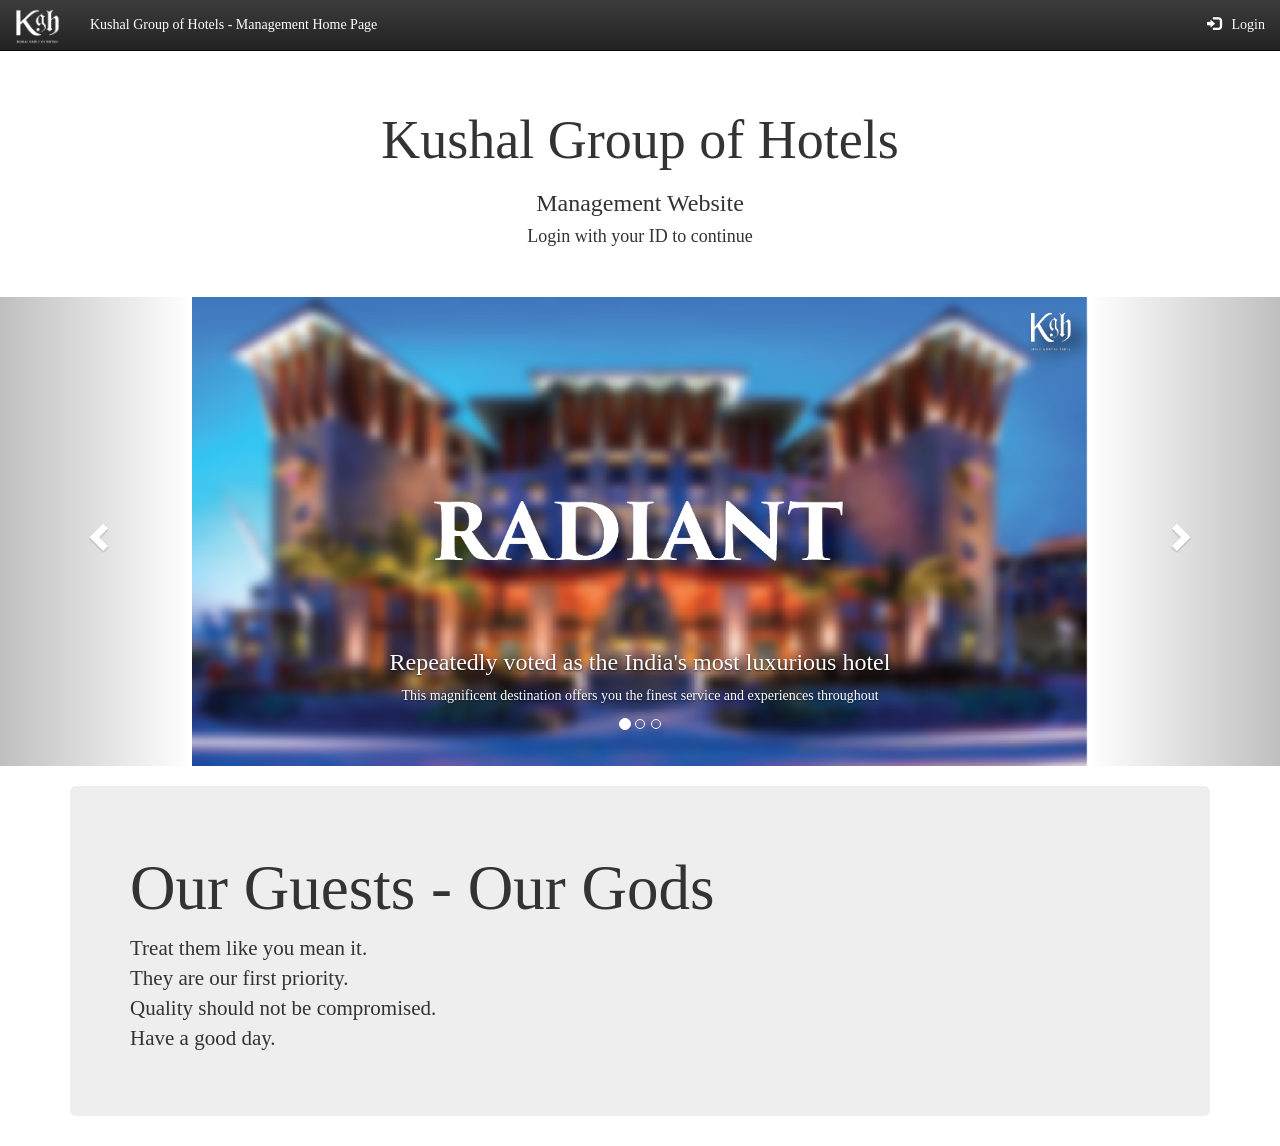
<file: web/index.html>
<!DOCTYPE html>
<html lang="en">
<head>
  <link rel="icon" type="image/png" href="Photos/logo.png">
  <title>Kushal Group of Hotels</title>
  <meta charset="utf-8">
  <meta name="viewport" content="width=device-width, initial-scale=1">
  <link rel="stylesheet" href="Stylize/css/style.css">
  <link rel="stylesheet" href="Stylize/css/newStyle.css">
  <link rel="stylesheet" href="Stylize/css/newStyle-theme.css">
  <script src="Stylize/js/jquery-3.2.1.js"></script>
  <script src="Stylize/js/newStyle.min.js"></script>
  
  <style>
      body::-webkit-scrollbar { 
       display: none; 
      }
   </style>   
</head>
<body>

<nav class="navbar navbar-inverse navbar-static-top">
  <div class="container-fluid">
    <div class="navbar-header">
      <a class="navbar-brand" href="index.html">
      	<img width="45px" style="margin-top: -7px;" src="Photos/whiteLogo.png" alt="KGH">
      </a>
    </div>
    <p class="navbar-text" style="color: white;">Kushal Group of Hotels - Management Home Page</p>
    <ul class="nav navbar-nav navbar-right">
      <li><a href="login.html" style="color: white;"><span class="glyphicon glyphicon-log-in"></span> &nbsp; Login</a></li>
    </ul>
  </div>
</nav>


<center>
	<br>
	<h1><p style="font-size: 150%; font-family: 'Trajan', serif;">Kushal Group of Hotels</p></h1>
	<h3>Management Website</h3>
	<h4>Login with your ID to continue</h4>
	<br><br>


<div id="myCarousel" class="carousel slide" data-ride="carousel">
    <!-- Indicators -->
    <ol class="carousel-indicators">
      <li data-target="#myCarousel" data-slide-to="0" class="active"></li>
      <li data-target="#myCarousel" data-slide-to="1"></li>
      <li data-target="#myCarousel" data-slide-to="2"></li>
    </ol>

    <!-- Wrapper for slides -->
    <div class="carousel-inner" role="listbox">
      <div class="item active">
        <img src="Hotels/Radiant.png" alt="Radiant" style="width: 70%;">
        <div class="carousel-caption">
          <h3>Repeatedly voted as the India's most luxurious hotel</h3>
          <p>This magnificent destination offers you the finest service and experiences throughout</p>
        </div>
      </div>

      <div class="item">
        <img src="Hotels/Eva.png" alt="Eva" style="width: 70%;">
        <div class="carousel-caption">
          <h3>The newest hotel brand in Kushal Group!</h3>
          <p>It captures the spirit of travel, relishing the adventure, celebrating the culture and smoothing out the frustrations.</p>
        </div>
      </div>

      <div class="item">
        <img src="Hotels/BlueMoon.png" alt="BlueMoon" style="width: 70%; ">
        <div class="carousel-caption">
          <h3>Designed in the style of a Maharaja’s summer residence</h3>
          <p>The hotel replicates traditional royal architecture, coupled with luxurious modernity throughout</p>
        </div>
      </div>
    </div>

    <!-- Left and right controls -->
    <a class="left carousel-control" href="#myCarousel" role="button" data-slide="prev">
      <span class="glyphicon glyphicon-chevron-left" aria-hidden="true"></span>
      <span class="sr-only">Previous</span>
    </a>
    <a class="right carousel-control" href="#myCarousel" role="button" data-slide="next">
      <span class="glyphicon glyphicon-chevron-right" aria-hidden="true"></span>
      <span class="sr-only">Next</span>
    </a>
</div>
</center>

<br>
<div class="container">
  <div class="jumbotron">
    <h1>Our Guests - Our Gods</h1>
    <p>Treat them like you mean it.<br>
    They are our first priority.<br>
    Quality should not be compromised.<br>
     Have a good day. </p>
  </div>
</div>
</body>
</html>
</file>
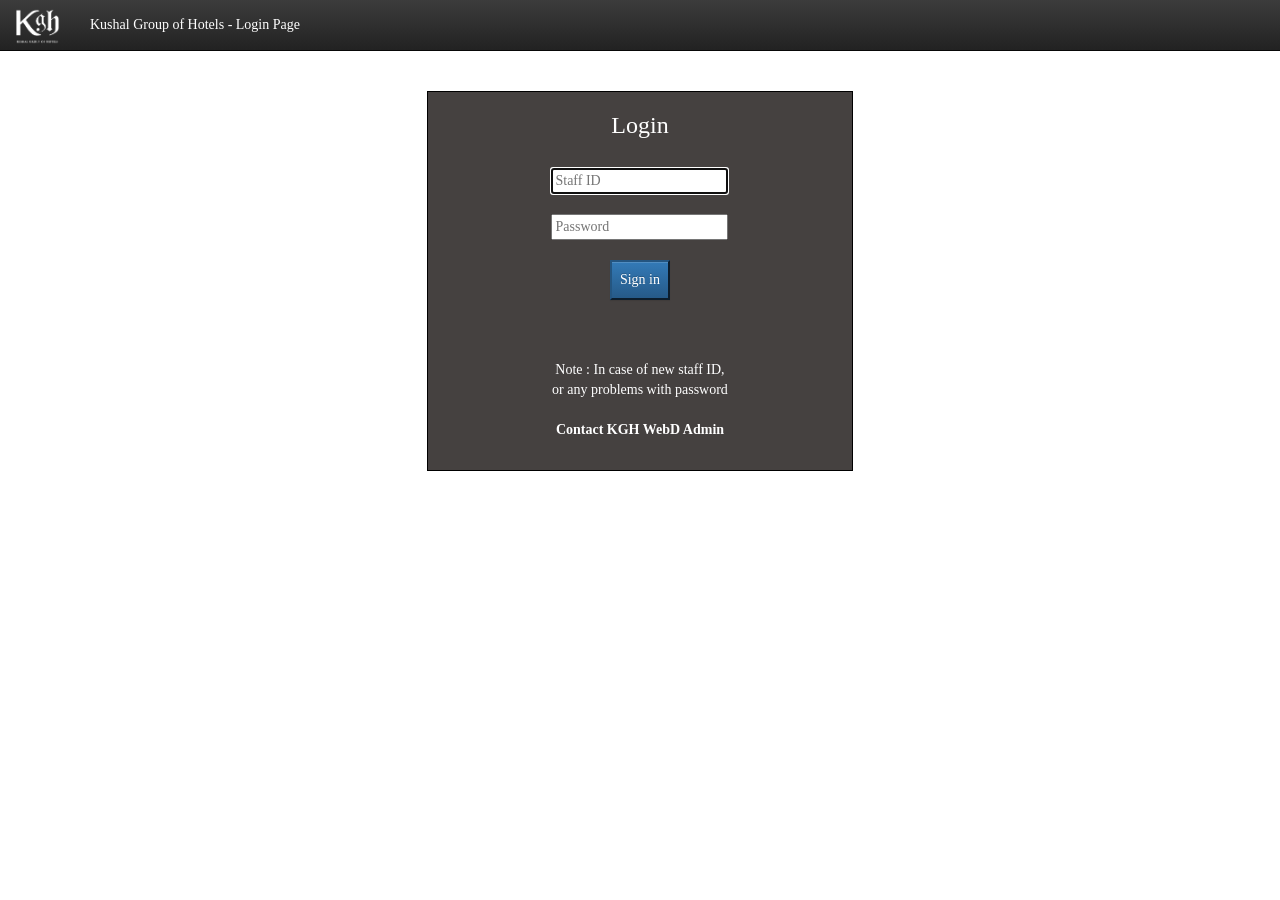
<file: web/login.html>
<!DOCTYPE html>
<html lang="en">
<head>
  <link rel="icon" type="image/png" href="Photos/logo.png">
  <title>Kushal Group of Hotels</title>
  <meta charset="utf-8">
  <meta name="viewport" content="width=device-width, initial-scale=1">
  <link rel="stylesheet" href="Stylize/css/style.css">
  <link rel="stylesheet" href="Stylize/css/newStyle.css">
  <link rel="stylesheet" href="Stylize/css/newStyle-theme.css">
  <script src="Stylize/js/newStyle.js"></script>
  <script src="Stylize/js/jquery-3.2.1.js"></script>
  
</head>
<body>

<nav class="navbar navbar-inverse navbar-static-top">
  <div class="container-fluid">
    <div class="navbar-header">
      <a class="navbar-brand" href="index.html">
      	<img width="45px" style="margin-top: -7px;" src="Photos/whiteLogo.png" alt="KGH">
      </a>
    </div>
    <p class="navbar-text" style="color: white;">Kushal Group of Hotels - Login Page</p>
  </div>
</nav>


<br>
<center>

 <div style="border: 1px solid black; background-color: #454140;" class=" col-md-4 col-md-offset-4">
 <h3 style="color: white;">Login</h3><br>

 <form name="log" onSubmit="return check(log)" action="login.jsp" method="post">
                <input type="text" placeholder="Staff ID" name="usr" autofocus><br>
                <p id="usrE" style="color:red; text-align: left; padding-left: 116px; font-size: 11px; display: none;">Enter ID</p><br>
                <input type="password" placeholder="Password" name="pwd"><br>
                <p id="pwdE" style="color:red; text-align: left; padding-left: 116px; font-size: 11px; display: none;">Enter Password</p><br>
                <button  class="btn-primary btn-md" style="padding: 8px;" type="submit">
                    Sign in</button><br><br>
                    <br><br>
                    <center>
                        <p style="color: white;">Note : In case of new staff ID, <br> or any problems with password<br>
                            <br><strong>Contact KGH WebD Admin</strong></p>
                        <br>
                    </center>
 </form>
</div>
</center>

<script>
    function check(log){
        if(log.usr.value == "" || log.usr.value == null)
        {
            $("#usrE").show();
            return false;
        }
        if(log.pwd.value == "" || log.pwd.value == null)
        {
            $("#pwdE").show();
            return false;
        }
       
    }
        

    

</script>
    
</body>
</html>
</file>
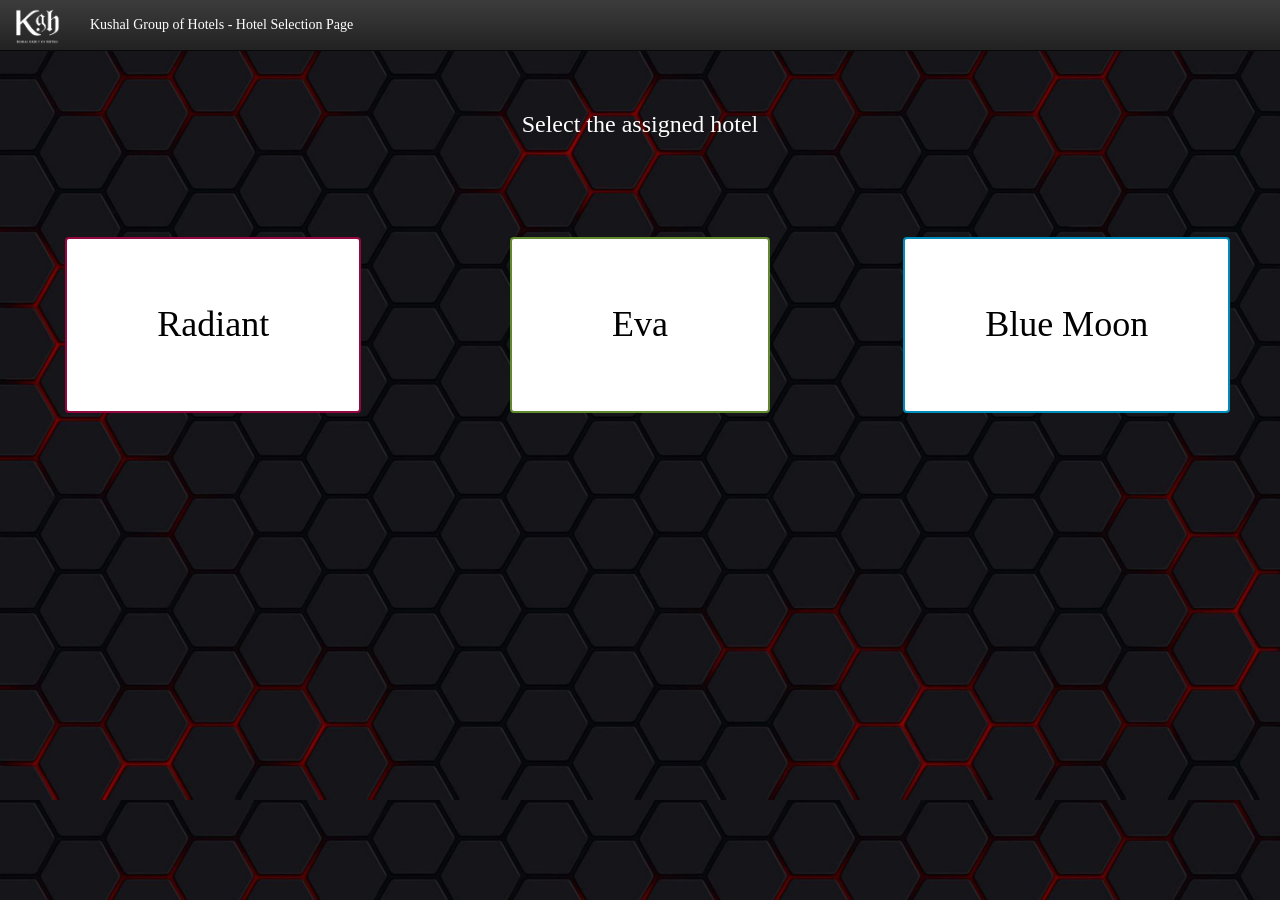
<file: web/selectHotel.html>
<!DOCTYPE html>
<html lang="en">
<head>
  <link rel="icon" type="image/png" href="Photos/logo.png">
  <title>Kushal Group of Hotels</title>
  <meta charset="utf-8">
  <meta name="viewport" content="width=device-width, initial-scale=1">
  <link rel="stylesheet" href="Stylize/css/style.css">
  <link rel="stylesheet" href="Stylize/css/newStyle.css">
  <link rel="stylesheet" href="Stylize/css/newStyle-theme.css">
  <script src="Stylize/js/newStyle.js"></script>
  <script src="Stylize/js/jquery-3.2.1.js"></script>
  <style type="text/css">
    body{
        background: #2980b9 url('./Photos/bg1.jpg');
        background-size: 100%;
    }
  .buttonRadiant{
   -webkit-transition-duration: 0.4s; /* Safari */
    transition-duration: 0.4s;
    cursor: pointer;
    background-color: white;
    padding: 60px 90px;
    color: black;
    font-size: 40px;
    border: 2px solid #950740;
    border-radius: 4px;
}
.buttonRadiant:hover {
    background-color: #950740;
    color: white;
     box-shadow: 0 12px 16px 0 rgba(0,0,0,0.24), 0 17px 50px 0 rgba(0,0,0,0.19);
}
.buttonEva{
   -webkit-transition-duration: 0.4s; /* Safari */
    transition-duration: 0.4s;
    cursor: pointer;
    background-color: white;
    padding: 60px 100px;
    color: black;
    font-size: 40px;
    border: 2px solid #61892f;
    border-radius: 4px;
}
.buttonEva:hover {
    background-color: #61892f;
    color: white;
     box-shadow: 0 12px 16px 0 rgba(0,0,0,0.24), 0 17px 50px 0 rgba(0,0,0,0.19);
}
.buttonBlueMoon{
   -webkit-transition-duration: 0.4s; /* Safari */
    transition-duration: 0.4s;
    cursor: pointer;
    background-color: white;
    padding: 60px 80px;
    color: black;
    font-size: 40px;
    border: 2px solid #008CBA;
    border-radius: 4px;
}
.buttonBlueMoon:hover {
    background-color: #008CBA;
    color: white;
     box-shadow: 0 12px 16px 0 rgba(0,0,0,0.24), 0 17px 50px 0 rgba(0,0,0,0.19);
}
</style>
</head>
<body>

<nav class="navbar navbar-inverse navbar-static-top">
  <div class="container-fluid">
    <div class="navbar-header">
      <a class="navbar-brand" href="index.html">
      	<img width="45px" style="margin-top: -7px;" src="Photos/whiteLogo.png" alt="KGH">
      </a>
    </div>
    <p class="navbar-text" style="color: white;">Kushal Group of Hotels - Hotel Selection Page</p>
  </div>
</nav>


<br>

<center>
    <h3 style="color: white;">Select the assigned hotel</h3><br>
<br>


<div class="col-sm-4">
    <a href="./Radiant/welcome.jsp">
        <button class="button buttonRadiant" style="font-size: 36px; margin-top: 50px;" >Radiant</button>
    </a>
</div>
<div class="col-sm-4">
    <a href="./Eva/welcome.jsp">
        <button class="button buttonEva" style="font-size: 36px; margin-top: 50px;  " >Eva</button>
    </a>
</div>
<div class="col-sm-4">
    <a href="./BlueMoon/welcome.jsp">    
        <button class="button buttonBlueMoon" style="font-size: 36px; margin-top: 50px; ">Blue Moon</button>
    </a>
</div>
   
    
<br>


</center> 

</body>
</html>
</file>
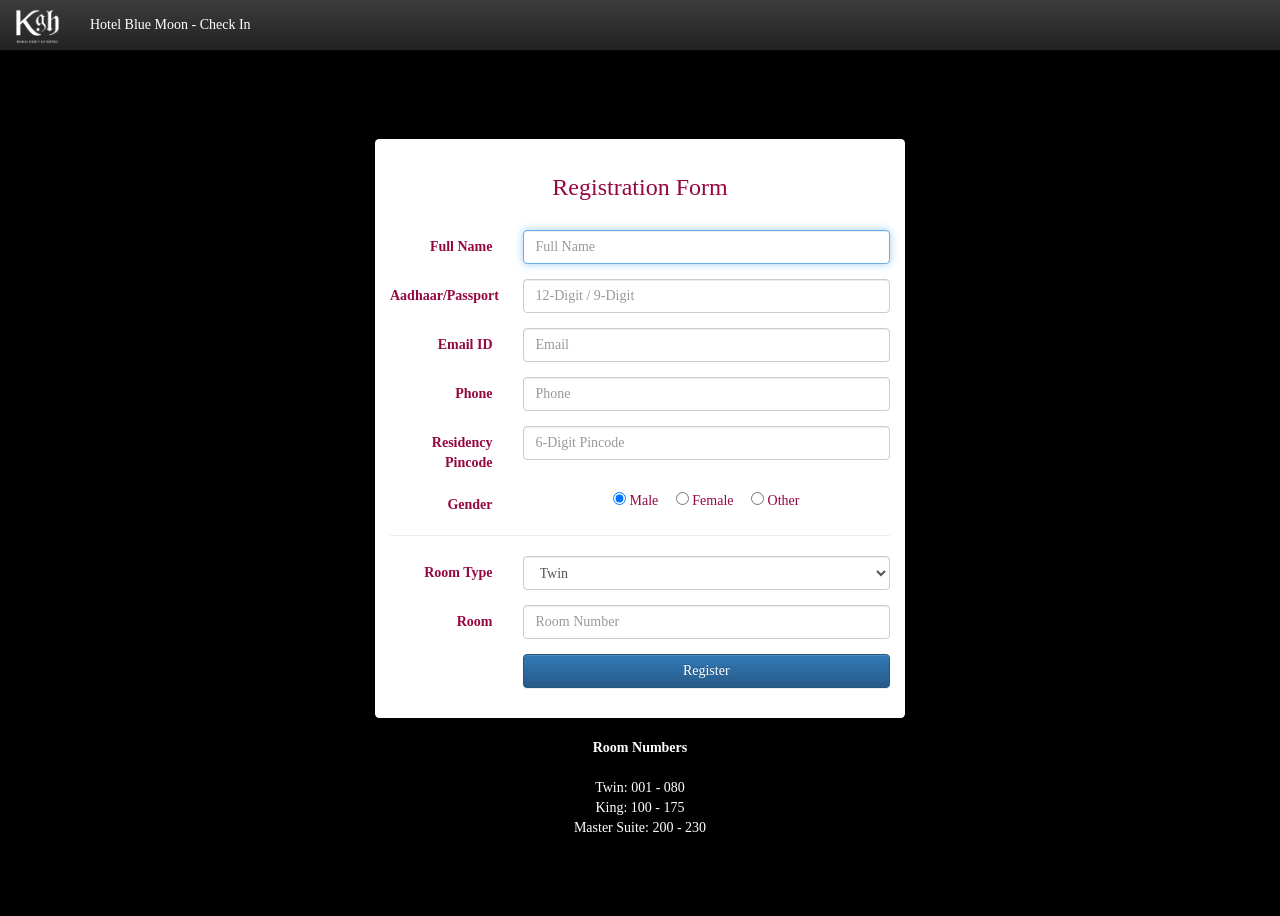
<file: web/BlueMoon/checkin.html>
<!DOCTYPE html>
<html lang="en">
<head>
  <link rel="icon" type="image/png" href="../Photos/whiteLogo.png">
  <title>Hotel Blue Moon</title>
  <meta charset="utf-8">
  <meta name="viewport" content="width=device-width, initial-scale=1">
  <link rel="stylesheet" href="../Stylize/css/style.css">
  <link rel="stylesheet" href="../Stylize/css/newStyle.css">
  <link rel="stylesheet" href="../Stylize/css/newStyle.min.css">
  <link rel="stylesheet" href="../Stylize/css/newStyle-theme.css">
  <link rel="stylesheet" href="../Stylize/css/newStyle-theme.min.css">
  <script src="../Stylize/js/newStyle.js"></script>
  <script src="../Stylize/js/jquery-3.2.1.js"></script>
  <script src="../Stylize/js/newStyle.min.js"></script>
  <style>
      body{
         background-color: black;
      }
      
      body::-webkit-scrollbar { 
       display: none; 
      }
      
    *[role="form"] {
    max-width: 530px;
    padding: 15px;
    margin: 0 auto;
    background-color: #fff;
    border-radius: 0.3em;
}




  </style>
</head>
<body>

<nav class="navbar navbar-inverse navbar-static-top">
  <div class="container-fluid">
    <div class="navbar-header">
      <a class="navbar-brand" href="./welcome.jsp">
      	<img width="45px" style="margin-top: -7px;" src="../Photos/whiteLogo.png" alt="KGH">
      </a>
    </div>
    <p class="navbar-text" style="color: white;">Hotel Blue Moon - Check In</p>
  </div>
</nav>
<br>
<center>
<div class="jumbotron" style="width:80%; background-color: black; color: #950740; ">
    <div class="container">
        <form name="reg" method="post" onSubmit="return check(reg)" class="form-horizontal" role="form" action="./registerCustomer.jsp">
                <h3>Registration Form</h3><br>
                <div class="form-group">
                    <label for="firstName" class="col-sm-3 control-label">Full Name</label>
                    <div class="col-sm-9">
                        <input type="text" name="name" placeholder="Full Name" class="form-control" autofocus>
                        <p id="nameE" style="display: none; color:red; text-align: left; padding-left: 1px; padding-top: 1px; font-size: 11px;">Enter the customer name</p>
                    </div>
                </div>
                 <div class="form-group">
                    <label for="aadhaar" class="col-sm-3 control-label">Aadhaar/Passport</label>
                    <div class="col-sm-9">
                        <input type="number" name="aadhaar" placeholder="12-Digit / 9-Digit" class="form-control">
                        <p id="aadhaarE" style="display: none;color:red; text-align: left; padding-left: 1px; padding-top: 1px; font-size: 11px;">Enter valid Aadhaar number</p>
                    </div>
                </div>
                <div class="form-group">
                    <label for="email" class="col-sm-3 control-label">Email ID</label>
                    <div class="col-sm-9">
                        <input type="email" name="email" placeholder="Email" class="form-control">
                        <p id="mailE" style="display: none;color:red; text-align: left; padding-left: 1px; padding-top: 1px; font-size: 11px;">Enter valid Email ID</p>
                    </div>
                </div>
                <div class="form-group">
                    <label for="phone" class="col-sm-3 control-label">Phone</label>
                    <div class="col-sm-9">
                        <input type="number" name="phone" placeholder="Phone" class="form-control">
                        <p id="phoneE" style="display: none;color:red; text-align: left; padding-left: 1px; padding-top: 1px; font-size: 11px;">Enter valid 10-digit phone number</p>
                    </div>
                </div>
               <div class="form-group">
                    <label for="pin" class="col-sm-3 control-label">Residency Pincode</label>
                    <div class="col-sm-9">
                        <input type="number" name="pin" placeholder="6-Digit Pincode" class="form-control">
                        <p id="pinE" style="display: none;color:red; text-align: left; padding-left: 1px; padding-top: 1px; font-size: 11px;">Enter valid 6-digit PIN</p>
                    </div>
                </div>
                <div class="form-group">
                    <label for="gender" class="col-sm-3 control-label">Gender</label>   
                    
                    <input type="radio" name="gender" value="male" checked> Male &nbsp;&nbsp;&nbsp;
                    <input type="radio" name="gender" value="female"> Female &nbsp;&nbsp;&nbsp;
                    <input type="radio" name="gender" value="other"> Other   
                    <p id="genderE" style="display: none;color:red; text-align: center; padding-left: 1px; padding-top: 1px; font-size: 11px;">Choose one</p>
                </div>
                <hr>
                <div class="form-group">
                    <label for="room" class="col-sm-3 control-label">Room Type</label>
                    <div class="col-sm-9">
                        <select name="room" class="form-control">
                            <option value="Twin">Twin</option>
                            <option value="Master Suite">Master Suite</option>
                            <option value="King">King</option>
                            <option disabled>Presidential</option>
                            <option disabled>Roof Top glass</option>
                        </select>
                    </div>
                </div>
                <div class="form-group">
                    <label for="roomNo" class="col-sm-3 control-label">Room </label>
                    <div class="col-sm-9">
                        <input type="number" name="roomNo" placeholder="Room Number" class="form-control">
                        <p id="roomE" style="display: none;color:red; text-align: left; padding-left: 1px; padding-top: 1px; font-size: 11px;">Enter valid room number</p>
                    </div>
                </div>
                <!--div class="form-group">
                    <label for="checkIn" class="col-sm-3 control-label">Check In Time</label>
                    <div class="col-sm-9">
                        <input type="datetime-local" name="checkIn" class="form-control">
                        <p id="nameE" style="display: none;color:red; text-align: left; padding-left: 1px; padding-top: 1px; font-size: 11px;">Enter valid time</p>
                    </div>
                </div-->
                <!-- /.form-group -->
                  
                <div class="form-group">
                    <div class="col-sm-9 col-sm-offset-3">
                        <button type="submit" class="btn btn-primary btn-block">Register</button>
                    </div>
                </div>
            </form> <!-- /form -->
        </div> <!-- ./container -->   
        <br>
        <div style="color: white; ">
            <strong>Room Numbers</strong> <br>
            <br>
            Twin: 001 - 080<br>
            King: 100 - 175<br>
            Master Suite: 200 - 230<br>
            
        </div>
</div>   
</center>
<script>
    
      
    function check(myform){
        var re = /^(([^<>()[\]\\.,;:\s@\"]+(\.[^<>()[\]\\.,;:\s@\"]+)*)|(\".+\"))@((\[[0-9]{1,3}\.[0-9]{1,3}\.[0-9]{1,3}\.[0-9]{1,3}\])|(([a-zA-Z\-0-9]+\.)+[a-zA-Z]{2,}))$/;
        var ph = /[1-9][0-9][0-9][0-9][0-9][0-9][0-9][0-9][0-9][0-9]/;
        var pi = /[0-9][0-9][0-9][0-9][0-9][0-9]/;
                
        if(myform.name.value == "" || myform.name.value == null){
                $("#nameE").show();
            return false;
        }
        else
             $("#nameE").hide();
        if(myform.aadhaar.value<100000000 || myform.aadhaar.value>999999999999){
               $("#aadhaarE").show();
            return false;
        }
        else
            $("#aadhaarE").hide();
        if(re.test(myform.email.value)==false){
                $("#mailE").show();
            return false;
        }
        else
            $("#mailE").hide();
        if(ph.test(myform.phone.value)==false){
                $("#phoneE").show();
                return false;
        }
        else
            $("#phoneE").hide();
        if(pi.test(myform.pin.value)==false){
                $("#pinE").show();
                return false;
        }
        else
            $("#pinE").hide();
        if(myform.room.value == "Twin"){
            if(myform.roomNo.value < 1 || myform.roomNo.value > 80)
            { 
                $("#roomE").show();
                return false;
            } 
            else
                $("#roomE").hide();
        }
        if(myform.room.value == "Master Suite"){
            if(myform.roomNo.value < 200 || myform.roomNo.value > 230)
            {
                $("#roomE").show();
                return false;
            }
            else
                $("#roomE").hide();
        }
        if(myform.room.value == "King"){
            if(myform.roomNo.value < 100 || myform.roomNo.value > 175)
            {
                $("#roomE").show();
                return false;
            }
            else
                $("#roomE").hide();
        }
        
    }
    

</script>    

</body>
</html>
</file>
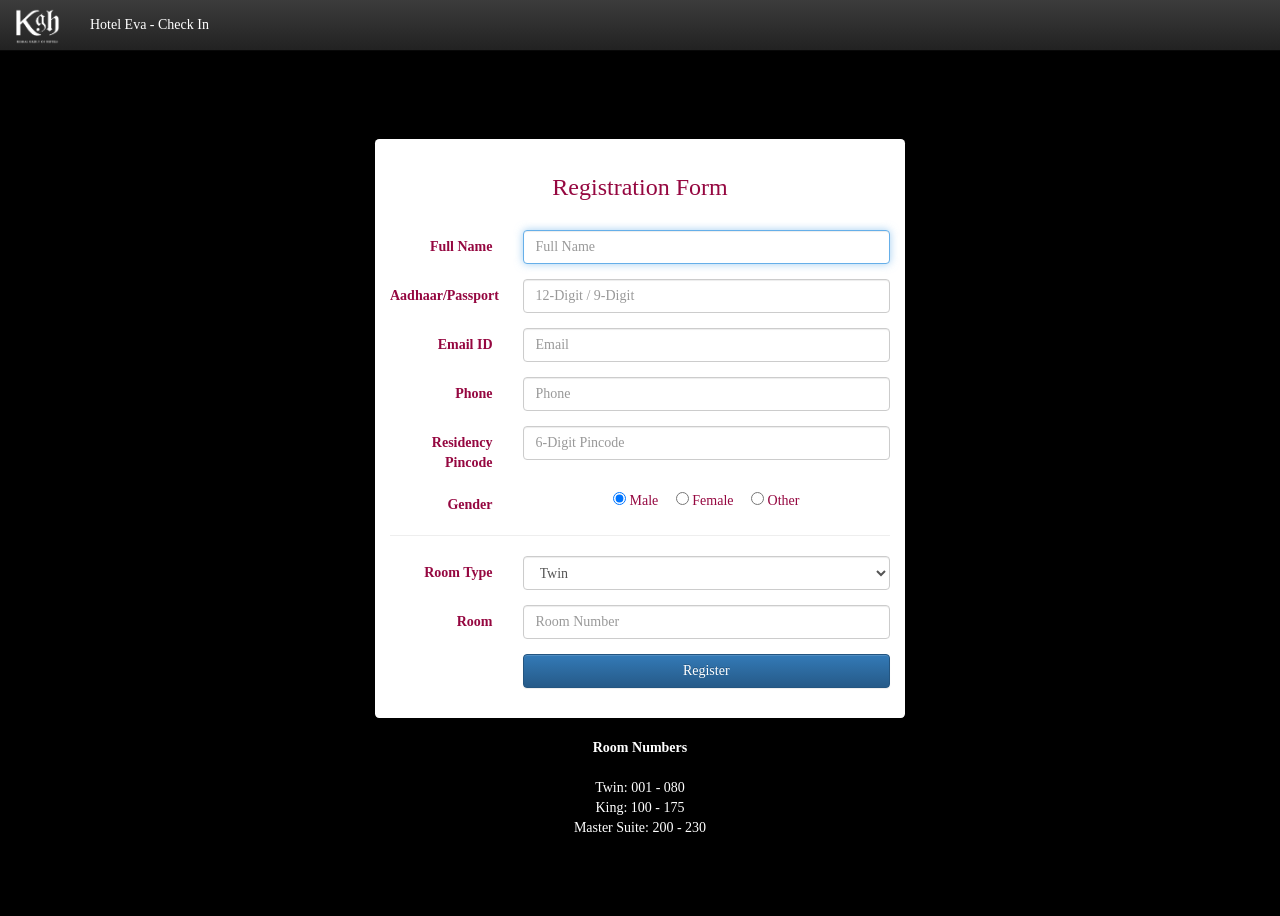
<file: web/Eva/checkin.html>
<!DOCTYPE html>
<html lang="en">
<head>
  <link rel="icon" type="image/png" href="../Photos/whiteLogo.png">
  <title>Hotel Eva</title>
  <meta charset="utf-8">
  <meta name="viewport" content="width=device-width, initial-scale=1">
  <link rel="stylesheet" href="../Stylize/css/style.css">
  <link rel="stylesheet" href="../Stylize/css/newStyle.css">
  <link rel="stylesheet" href="../Stylize/css/newStyle.min.css">
  <link rel="stylesheet" href="../Stylize/css/newStyle-theme.css">
  <link rel="stylesheet" href="../Stylize/css/newStyle-theme.min.css">
  <script src="../Stylize/js/newStyle.js"></script>
  <script src="../Stylize/js/jquery-3.2.1.js"></script>
  <script src="../Stylize/js/newStyle.min.js"></script>
  <style>
      body{
         background-color: black;
      }
      
      body::-webkit-scrollbar { 
       display: none; 
      }
      
    *[role="form"] {
    max-width: 530px;
    padding: 15px;
    margin: 0 auto;
    background-color: #fff;
    border-radius: 0.3em;
}




  </style>
</head>
<body>

<nav class="navbar navbar-inverse navbar-static-top">
  <div class="container-fluid">
    <div class="navbar-header">
      <a class="navbar-brand" href="./welcome.jsp">
      	<img width="45px" style="margin-top: -7px;" src="../Photos/whiteLogo.png" alt="KGH">
      </a>
    </div>
    <p class="navbar-text" style="color: white;">Hotel Eva - Check In</p>
  </div>
</nav>
<br>
<center>
<div class="jumbotron" style="width:80%; background-color: black; color: #950740; ">
    <div class="container">
        <form name="reg" method="post" onSubmit="return check(reg)" class="form-horizontal" role="form" action="./registerCustomer.jsp">
                <h3>Registration Form</h3><br>
                <div class="form-group">
                    <label for="firstName" class="col-sm-3 control-label">Full Name</label>
                    <div class="col-sm-9">
                        <input type="text" name="name" placeholder="Full Name" class="form-control" autofocus>
                        <p id="nameE" style="display: none; color:red; text-align: left; padding-left: 1px; padding-top: 1px; font-size: 11px;">Enter the customer name</p>
                    </div>
                </div>
                 <div class="form-group">
                    <label for="aadhaar" class="col-sm-3 control-label">Aadhaar/Passport</label>
                    <div class="col-sm-9">
                        <input type="number" name="aadhaar" placeholder="12-Digit / 9-Digit" class="form-control">
                        <p id="aadhaarE" style="display: none;color:red; text-align: left; padding-left: 1px; padding-top: 1px; font-size: 11px;">Enter valid Aadhaar number</p>
                    </div>
                </div>
                <div class="form-group">
                    <label for="email" class="col-sm-3 control-label">Email ID</label>
                    <div class="col-sm-9">
                        <input type="email" name="email" placeholder="Email" class="form-control">
                        <p id="mailE" style="display: none;color:red; text-align: left; padding-left: 1px; padding-top: 1px; font-size: 11px;">Enter valid Email ID</p>
                    </div>
                </div>
                <div class="form-group">
                    <label for="phone" class="col-sm-3 control-label">Phone</label>
                    <div class="col-sm-9">
                        <input type="number" name="phone" placeholder="Phone" class="form-control">
                        <p id="phoneE" style="display: none;color:red; text-align: left; padding-left: 1px; padding-top: 1px; font-size: 11px;">Enter valid 10-digit phone number</p>
                    </div>
                </div>
               <div class="form-group">
                    <label for="pin" class="col-sm-3 control-label">Residency Pincode</label>
                    <div class="col-sm-9">
                        <input type="number" name="pin" placeholder="6-Digit Pincode" class="form-control">
                        <p id="pinE" style="display: none;color:red; text-align: left; padding-left: 1px; padding-top: 1px; font-size: 11px;">Enter valid 6-digit PIN</p>
                    </div>
                </div>
                <div class="form-group">
                    <label for="gender" class="col-sm-3 control-label">Gender</label>   
                    
                    <input type="radio" name="gender" value="male" checked> Male &nbsp;&nbsp;&nbsp;
                    <input type="radio" name="gender" value="female"> Female &nbsp;&nbsp;&nbsp;
                    <input type="radio" name="gender" value="other"> Other   
                    <p id="genderE" style="display: none;color:red; text-align: center; padding-left: 1px; padding-top: 1px; font-size: 11px;">Choose one</p>
                </div>
                <hr>
                <div class="form-group">
                    <label for="room" class="col-sm-3 control-label">Room Type</label>
                    <div class="col-sm-9">
                        <select name="room" class="form-control">
                            <option value="Twin">Twin</option>
                            <option value="Master Suite">Master Suite</option>
                            <option value="King">King</option>
                            <option disabled>Presidential</option>
                            <option disabled>Roof Top glass</option>
                        </select>
                    </div>
                </div>
                <div class="form-group">
                    <label for="roomNo" class="col-sm-3 control-label">Room </label>
                    <div class="col-sm-9">
                        <input type="number" name="roomNo" placeholder="Room Number" class="form-control">
                        <p id="roomE" style="display: none;color:red; text-align: left; padding-left: 1px; padding-top: 1px; font-size: 11px;">Enter valid room number</p>
                    </div>
                </div>
                <!--div class="form-group">
                    <label for="checkIn" class="col-sm-3 control-label">Check In Time</label>
                    <div class="col-sm-9">
                        <input type="datetime-local" name="checkIn" class="form-control">
                        <p id="nameE" style="display: none;color:red; text-align: left; padding-left: 1px; padding-top: 1px; font-size: 11px;">Enter valid time</p>
                    </div>
                </div-->
                <!-- /.form-group -->
                  
                <div class="form-group">
                    <div class="col-sm-9 col-sm-offset-3">
                        <button type="submit" class="btn btn-primary btn-block">Register</button>
                    </div>
                </div>
            </form> <!-- /form -->
        </div> <!-- ./container -->   
        <br>
        <div style="color: white; ">
            <strong>Room Numbers</strong> <br>
            <br>
            Twin: 001 - 080<br>
            King: 100 - 175<br>
            Master Suite: 200 - 230<br>
            
        </div>
</div>   
</center>
<script>
    
      
    function check(myform){
        var re = /^(([^<>()[\]\\.,;:\s@\"]+(\.[^<>()[\]\\.,;:\s@\"]+)*)|(\".+\"))@((\[[0-9]{1,3}\.[0-9]{1,3}\.[0-9]{1,3}\.[0-9]{1,3}\])|(([a-zA-Z\-0-9]+\.)+[a-zA-Z]{2,}))$/;
        var ph = /[1-9][0-9][0-9][0-9][0-9][0-9][0-9][0-9][0-9][0-9]/;
        var pi = /[0-9][0-9][0-9][0-9][0-9][0-9]/;
                
        if(myform.name.value == "" || myform.name.value == null){
                $("#nameE").show();
            return false;
        }
        else
             $("#nameE").hide();
        if(myform.aadhaar.value<100000000 || myform.aadhaar.value>999999999999){
               $("#aadhaarE").show();
            return false;
        }
        else
            $("#aadhaarE").hide();
        if(re.test(myform.email.value)==false){
                $("#mailE").show();
            return false;
        }
        else
            $("#mailE").hide();
        if(ph.test(myform.phone.value)==false){
                $("#phoneE").show();
                return false;
        }
        else
            $("#phoneE").hide();
        if(pi.test(myform.pin.value)==false){
                $("#pinE").show();
                return false;
        }
        else
            $("#pinE").hide();
        if(myform.room.value == "Twin"){
            if(myform.roomNo.value < 1 || myform.roomNo.value > 80)
            { 
                $("#roomE").show();
                return false;
            } 
            else
                $("#roomE").hide();
        }
        if(myform.room.value == "Master Suite"){
            if(myform.roomNo.value < 200 || myform.roomNo.value > 230)
            {
                $("#roomE").show();
                return false;
            }
            else
                $("#roomE").hide();
        }
        if(myform.room.value == "King"){
            if(myform.roomNo.value < 100 || myform.roomNo.value > 175)
            {
                $("#roomE").show();
                return false;
            }
            else
                $("#roomE").hide();
        }
        
    }
    

</script>    

</body>
</html>
</file>
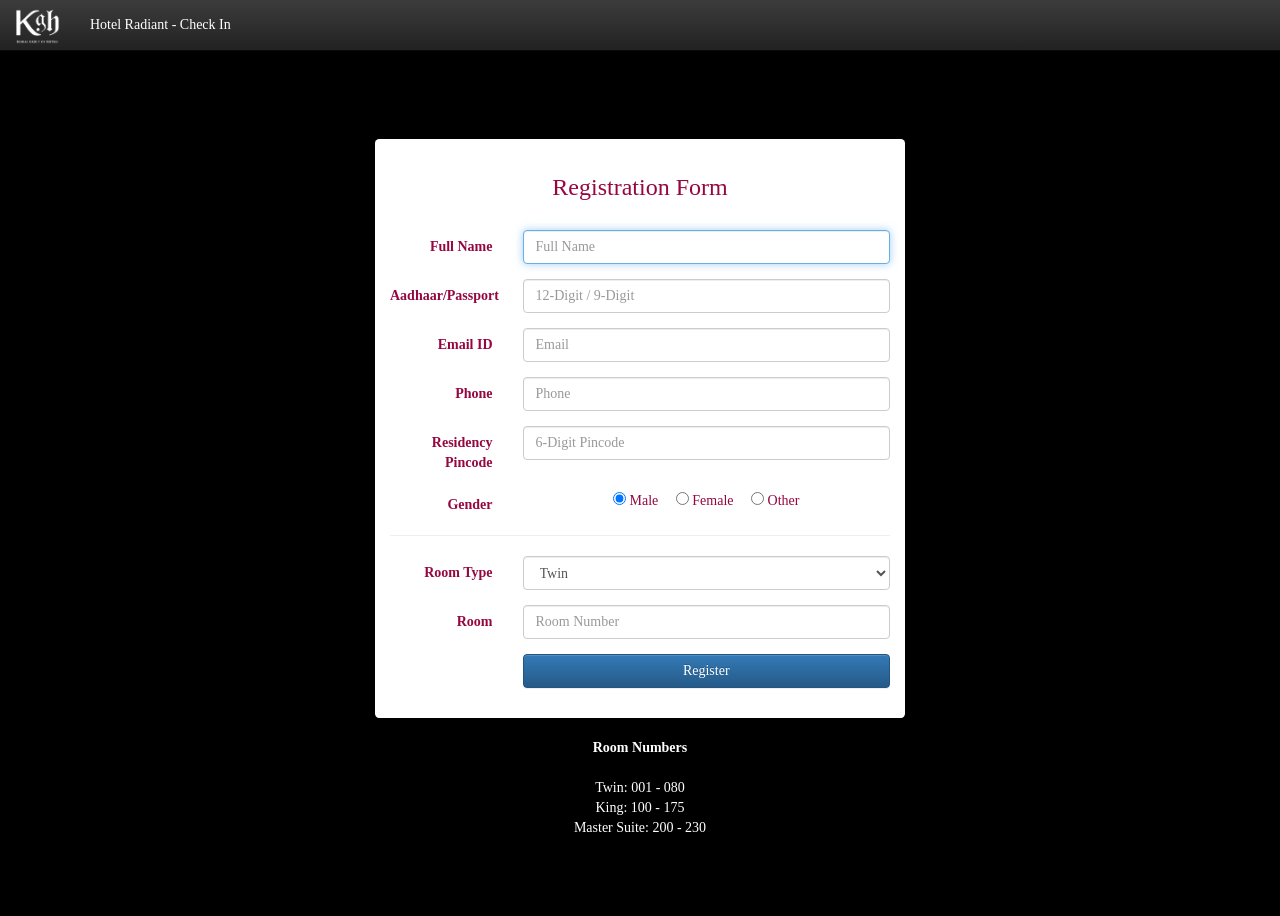
<file: web/Radiant/checkin.html>
<!DOCTYPE html>
<html lang="en">
<head>
  <link rel="icon" type="image/png" href="../Photos/whiteLogo.png">
  <title>Hotel Radiant</title>
  <meta charset="utf-8">
  <meta name="viewport" content="width=device-width, initial-scale=1">
  <link rel="stylesheet" href="../Stylize/css/style.css">
  <link rel="stylesheet" href="../Stylize/css/newStyle.css">
  <link rel="stylesheet" href="../Stylize/css/newStyle.min.css">
  <link rel="stylesheet" href="../Stylize/css/newStyle-theme.css">
  <link rel="stylesheet" href="../Stylize/css/newStyle-theme.min.css">
  <script src="../Stylize/js/newStyle.js"></script>
  <script src="../Stylize/js/jquery-3.2.1.js"></script>
  <script src="../Stylize/js/newStyle.min.js"></script>
  <style>
      body{
         background-color: black;
      }
      
      body::-webkit-scrollbar { 
       display: none; 
      }
      
    *[role="form"] {
    max-width: 530px;
    padding: 15px;
    margin: 0 auto;
    background-color: #fff;
    border-radius: 0.3em;
}




  </style>
</head>
<body>

<nav class="navbar navbar-inverse navbar-static-top">
  <div class="container-fluid">
    <div class="navbar-header">
      <a class="navbar-brand" href="./welcome.jsp">
      	<img width="45px" style="margin-top: -7px;" src="../Photos/whiteLogo.png" alt="KGH">
      </a>
    </div>
    <p class="navbar-text" style="color: white;">Hotel Radiant - Check In</p>
  </div>
</nav>
<br>
<center>
<div class="jumbotron" style="width:80%; background-color: black; color: #950740; ">
    <div class="container">
        <form name="reg" method="post" onSubmit="return check(reg)" class="form-horizontal" role="form" action="../Radiant/registerCustomer.jsp">
                <h3>Registration Form</h3><br>
                <div class="form-group">
                    <label for="firstName" class="col-sm-3 control-label">Full Name</label>
                    <div class="col-sm-9">
                        <input type="text" name="name" placeholder="Full Name" class="form-control" autofocus>
                        <p id="nameE" style="display: none; color:red; text-align: left; padding-left: 1px; padding-top: 1px; font-size: 11px;">Enter the customer name</p>
                    </div>
                </div>
                 <div class="form-group">
                    <label for="aadhaar" class="col-sm-3 control-label">Aadhaar/Passport</label>
                    <div class="col-sm-9">
                        <input type="number" name="aadhaar" placeholder="12-Digit / 9-Digit" class="form-control">
                        <p id="aadhaarE" style="display: none;color:red; text-align: left; padding-left: 1px; padding-top: 1px; font-size: 11px;">Enter valid Aadhaar number</p>
                    </div>
                </div>
                <div class="form-group">
                    <label for="email" class="col-sm-3 control-label">Email ID</label>
                    <div class="col-sm-9">
                        <input type="email" name="email" placeholder="Email" class="form-control">
                        <p id="mailE" style="display: none;color:red; text-align: left; padding-left: 1px; padding-top: 1px; font-size: 11px;">Enter valid Email ID</p>
                    </div>
                </div>
                <div class="form-group">
                    <label for="phone" class="col-sm-3 control-label">Phone</label>
                    <div class="col-sm-9">
                        <input type="number" name="phone" placeholder="Phone" class="form-control">
                        <p id="phoneE" style="display: none;color:red; text-align: left; padding-left: 1px; padding-top: 1px; font-size: 11px;">Enter valid 10-digit phone number</p>
                    </div>
                </div>
               <div class="form-group">
                    <label for="pin" class="col-sm-3 control-label">Residency Pincode</label>
                    <div class="col-sm-9">
                        <input type="number" name="pin" placeholder="6-Digit Pincode" class="form-control">
                        <p id="pinE" style="display: none;color:red; text-align: left; padding-left: 1px; padding-top: 1px; font-size: 11px;">Enter valid 6-digit PIN</p>
                    </div>
                </div>
                <div class="form-group">
                    <label for="gender" class="col-sm-3 control-label">Gender</label>   
                    
                    <input type="radio" name="gender" value="male" checked> Male &nbsp;&nbsp;&nbsp;
                    <input type="radio" name="gender" value="female"> Female &nbsp;&nbsp;&nbsp;
                    <input type="radio" name="gender" value="other"> Other   
                    <p id="genderE" style="display: none;color:red; text-align: center; padding-left: 1px; padding-top: 1px; font-size: 11px;">Choose one</p>
                </div>
                <hr>
                <div class="form-group">
                    <label for="room" class="col-sm-3 control-label">Room Type</label>
                    <div class="col-sm-9">
                        <select name="room" class="form-control">
                            <option value="Twin">Twin</option>
                            <option value="Master Suite">Master Suite</option>
                            <option value="King">King</option>
                            <option disabled>Presidential</option>
                            <option disabled>Roof Top glass</option>
                        </select>
                    </div>
                </div>
                <div class="form-group">
                    <label for="roomNo" class="col-sm-3 control-label">Room </label>
                    <div class="col-sm-9">
                        <input type="number" name="roomNo" placeholder="Room Number" class="form-control">
                        <p id="roomE" style="display: none;color:red; text-align: left; padding-left: 1px; padding-top: 1px; font-size: 11px;">Enter valid room number</p>
                    </div>
                </div>
                <!--div class="form-group">
                    <label for="checkIn" class="col-sm-3 control-label">Check In Time</label>
                    <div class="col-sm-9">
                        <input type="datetime-local" name="checkIn" class="form-control">
                        <p id="nameE" style="display: none;color:red; text-align: left; padding-left: 1px; padding-top: 1px; font-size: 11px;">Enter valid time</p>
                    </div>
                </div-->
                <!-- /.form-group -->
                  
                <div class="form-group">
                    <div class="col-sm-9 col-sm-offset-3">
                        <button type="submit" class="btn btn-primary btn-block">Register</button>
                    </div>
                </div>
            </form> <!-- /form -->
        </div> <!-- ./container -->   
        <br>
        <div style="color: white; ">
            <strong>Room Numbers</strong> <br>
            <br>
            Twin: 001 - 080<br>
            King: 100 - 175<br>
            Master Suite: 200 - 230<br>
            
        </div>
</div>   
</center>
<script>
    
      
    function check(myform){
        var re = /^(([^<>()[\]\\.,;:\s@\"]+(\.[^<>()[\]\\.,;:\s@\"]+)*)|(\".+\"))@((\[[0-9]{1,3}\.[0-9]{1,3}\.[0-9]{1,3}\.[0-9]{1,3}\])|(([a-zA-Z\-0-9]+\.)+[a-zA-Z]{2,}))$/;
        var ph = /[1-9][0-9][0-9][0-9][0-9][0-9][0-9][0-9][0-9][0-9]/;
        var pi = /[0-9][0-9][0-9][0-9][0-9][0-9]/;
                
        if(myform.name.value == "" || myform.name.value == null){
                $("#nameE").show();
            return false;
        }
        else
             $("#nameE").hide();
        if(myform.aadhaar.value<100000000 || myform.aadhaar.value>999999999999){
               $("#aadhaarE").show();
            return false;
        }
        else
            $("#aadhaarE").hide();
        if(re.test(myform.email.value)==false){
                $("#mailE").show();
            return false;
        }
        else
            $("#mailE").hide();
        if(ph.test(myform.phone.value)==false){
                $("#phoneE").show();
                return false;
        }
        else
            $("#phoneE").hide();
        if(pi.test(myform.pin.value)==false){
                $("#pinE").show();
                return false;
        }
        else
            $("#pinE").hide();
        if(myform.room.value == "Twin"){
            if(myform.roomNo.value < 1 || myform.roomNo.value > 80)
            { 
                $("#roomE").show();
                return false;
            } 
            else
                $("#roomE").hide();
        }
        if(myform.room.value == "Master Suite"){
            if(myform.roomNo.value < 200 || myform.roomNo.value > 230)
            {
                $("#roomE").show();
                return false;
            }
            else
                $("#roomE").hide();
        }
        if(myform.room.value == "King"){
            if(myform.roomNo.value < 100 || myform.roomNo.value > 175)
            {
                $("#roomE").show();
                return false;
            }
            else
                $("#roomE").hide();
        }
        
    }
    

</script>    

</body>
</html>
</file>
<file: web/Stylize/css/style.css>
* {	
	 font-family: 'Raleway', serif;
}
</file>
<file: web/Stylize/css/newStyle.css>
html {
  font-family: sans-serif;
  -ms-text-size-adjust: 100%;
  -webkit-text-size-adjust: 100%;
}
body {
  margin: 0;
}
article,
aside,
details,
figcaption,
figure,
footer,
header,
hgroup,
main,
menu,
nav,
section,
summary {
  display: block;
}
audio,
canvas,
progress,
video {
  display: inline-block;
  vertical-align: baseline;
}
audio:not([controls]) {
  display: none;
  height: 0;
}
[hidden],
template {
  display: none;
}
a {
  background-color: transparent;
}
a:active,
a:hover {
  outline: 0;
}
abbr[title] {
  border-bottom: 1px dotted;
}
b,
strong {
  font-weight: bold;
}
dfn {
  font-style: italic;
}
h1 {
  font-size: 2em;
  margin: 0.67em 0;
}
mark {
  background: #ff0;
  color: #000;
}
small {
  font-size: 80%;
}
sub,
sup {
  font-size: 75%;
  line-height: 0;
  position: relative;
  vertical-align: baseline;
}
sup {
  top: -0.5em;
}
sub {
  bottom: -0.25em;
}
img {
  border: 0;
}
svg:not(:root) {
  overflow: hidden;
}
figure {
  margin: 1em 40px;
}
hr {
  -webkit-box-sizing: content-box;
     -moz-box-sizing: content-box;
          box-sizing: content-box;
  height: 0;
}
pre {
  overflow: auto;
}
code,
kbd,
pre,
samp {
  font-family: monospace, monospace;
  font-size: 1em;
}
button,
input,
optgroup,
select,
textarea {
  color: inherit;
  font: inherit;
  margin: 0;
}
button {
  overflow: visible;
}
button,
select {
  text-transform: none;
}
button,
html input[type="button"],
input[type="reset"],
input[type="submit"] {
  -webkit-appearance: button;
  cursor: pointer;
}
button[disabled],
html input[disabled] {
  cursor: default;
}
button::-moz-focus-inner,
input::-moz-focus-inner {
  border: 0;
  padding: 0;
}
input {
  line-height: normal;
}
input[type="checkbox"],
input[type="radio"] {
  -webkit-box-sizing: border-box;
     -moz-box-sizing: border-box;
          box-sizing: border-box;
  padding: 0;
}
input[type="number"]::-webkit-inner-spin-button,
input[type="number"]::-webkit-outer-spin-button {
  height: auto;
}
input[type="search"] {
  -webkit-appearance: textfield;
  -webkit-box-sizing: content-box;
     -moz-box-sizing: content-box;
          box-sizing: content-box;
}
input[type="search"]::-webkit-search-cancel-button,
input[type="search"]::-webkit-search-decoration {
  -webkit-appearance: none;
}
fieldset {
  border: 1px solid #c0c0c0;
  margin: 0 2px;
  padding: 0.35em 0.625em 0.75em;
}
legend {
  border: 0;
  padding: 0;
}
textarea {
  overflow: auto;
}
optgroup {
  font-weight: bold;
}
table {
  border-collapse: collapse;
  border-spacing: 0;
}
td,
th {
  padding: 0;
}
/*! Source: https://github.com/h5bp/html5-boilerplate/blob/master/src/css/main.css */
@media print {
  *,
  *:before,
  *:after {
    background: transparent !important;
    color: #000 !important;
    -webkit-box-shadow: none !important;
            box-shadow: none !important;
    text-shadow: none !important;
  }
  a,
  a:visited {
    text-decoration: underline;
  }
  a[href]:after {
    content: " (" attr(href) ")";
  }
  abbr[title]:after {
    content: " (" attr(title) ")";
  }
  a[href^="#"]:after,
  a[href^="javascript:"]:after {
    content: "";
  }
  pre,
  blockquote {
    border: 1px solid #999;
    page-break-inside: avoid;
  }
  thead {
    display: table-header-group;
  }
  tr,
  img {
    page-break-inside: avoid;
  }
  img {
    max-width: 100% !important;
  }
  p,
  h2,
  h3 {
    orphans: 3;
    widows: 3;
  }
  h2,
  h3 {
    page-break-after: avoid;
  }
  .navbar {
    display: none;
  }
  .btn > .caret,
  .dropup > .btn > .caret {
    border-top-color: #000 !important;
  }
  .label {
    border: 1px solid #000;
  }
  .table {
    border-collapse: collapse !important;
  }
  .table td,
  .table th {
    background-color: #fff !important;
  }
  .table-bordered th,
  .table-bordered td {
    border: 1px solid #ddd !important;
  }
}
@font-face {
  font-family: 'Glyphicons Halflings';
  src: url('../fonts/glyphicons-halflings-regular.eot');
  src: url('../fonts/glyphicons-halflings-regular.eot?#iefix') format('embedded-opentype'), url('../fonts/glyphicons-halflings-regular.woff2') format('woff2'), url('../fonts/glyphicons-halflings-regular.woff') format('woff'), url('../fonts/glyphicons-halflings-regular.ttf') format('truetype'), url('../fonts/glyphicons-halflings-regular.svg#glyphicons_halflingsregular') format('svg');
}
.glyphicon {
  position: relative;
  top: 1px;
  display: inline-block;
  font-family: 'Glyphicons Halflings';
  font-style: normal;
  font-weight: normal;
  line-height: 1;
  -webkit-font-smoothing: antialiased;
  -moz-osx-font-smoothing: grayscale;
}
.glyphicon-asterisk:before {
  content: "\002a";
}
.glyphicon-plus:before {
  content: "\002b";
}
.glyphicon-euro:before,
.glyphicon-eur:before {
  content: "\20ac";
}
.glyphicon-minus:before {
  content: "\2212";
}
.glyphicon-cloud:before {
  content: "\2601";
}
.glyphicon-envelope:before {
  content: "\2709";
}
.glyphicon-pencil:before {
  content: "\270f";
}
.glyphicon-glass:before {
  content: "\e001";
}
.glyphicon-music:before {
  content: "\e002";
}
.glyphicon-search:before {
  content: "\e003";
}
.glyphicon-heart:before {
  content: "\e005";
}
.glyphicon-star:before {
  content: "\e006";
}
.glyphicon-star-empty:before {
  content: "\e007";
}
.glyphicon-user:before {
  content: "\e008";
}
.glyphicon-film:before {
  content: "\e009";
}
.glyphicon-th-large:before {
  content: "\e010";
}
.glyphicon-th:before {
  content: "\e011";
}
.glyphicon-th-list:before {
  content: "\e012";
}
.glyphicon-ok:before {
  content: "\e013";
}
.glyphicon-remove:before {
  content: "\e014";
}
.glyphicon-zoom-in:before {
  content: "\e015";
}
.glyphicon-zoom-out:before {
  content: "\e016";
}
.glyphicon-off:before {
  content: "\e017";
}
.glyphicon-signal:before {
  content: "\e018";
}
.glyphicon-cog:before {
  content: "\e019";
}
.glyphicon-trash:before {
  content: "\e020";
}
.glyphicon-home:before {
  content: "\e021";
}
.glyphicon-file:before {
  content: "\e022";
}
.glyphicon-time:before {
  content: "\e023";
}
.glyphicon-road:before {
  content: "\e024";
}
.glyphicon-download-alt:before {
  content: "\e025";
}
.glyphicon-download:before {
  content: "\e026";
}
.glyphicon-upload:before {
  content: "\e027";
}
.glyphicon-inbox:before {
  content: "\e028";
}
.glyphicon-play-circle:before {
  content: "\e029";
}
.glyphicon-repeat:before {
  content: "\e030";
}
.glyphicon-refresh:before {
  content: "\e031";
}
.glyphicon-list-alt:before {
  content: "\e032";
}
.glyphicon-lock:before {
  content: "\e033";
}
.glyphicon-flag:before {
  content: "\e034";
}
.glyphicon-headphones:before {
  content: "\e035";
}
.glyphicon-volume-off:before {
  content: "\e036";
}
.glyphicon-volume-down:before {
  content: "\e037";
}
.glyphicon-volume-up:before {
  content: "\e038";
}
.glyphicon-qrcode:before {
  content: "\e039";
}
.glyphicon-barcode:before {
  content: "\e040";
}
.glyphicon-tag:before {
  content: "\e041";
}
.glyphicon-tags:before {
  content: "\e042";
}
.glyphicon-book:before {
  content: "\e043";
}
.glyphicon-bookmark:before {
  content: "\e044";
}
.glyphicon-print:before {
  content: "\e045";
}
.glyphicon-camera:before {
  content: "\e046";
}
.glyphicon-font:before {
  content: "\e047";
}
.glyphicon-bold:before {
  content: "\e048";
}
.glyphicon-italic:before {
  content: "\e049";
}
.glyphicon-text-height:before {
  content: "\e050";
}
.glyphicon-text-width:before {
  content: "\e051";
}
.glyphicon-align-left:before {
  content: "\e052";
}
.glyphicon-align-center:before {
  content: "\e053";
}
.glyphicon-align-right:before {
  content: "\e054";
}
.glyphicon-align-justify:before {
  content: "\e055";
}
.glyphicon-list:before {
  content: "\e056";
}
.glyphicon-indent-left:before {
  content: "\e057";
}
.glyphicon-indent-right:before {
  content: "\e058";
}
.glyphicon-facetime-video:before {
  content: "\e059";
}
.glyphicon-picture:before {
  content: "\e060";
}
.glyphicon-map-marker:before {
  content: "\e062";
}
.glyphicon-adjust:before {
  content: "\e063";
}
.glyphicon-tint:before {
  content: "\e064";
}
.glyphicon-edit:before {
  content: "\e065";
}
.glyphicon-share:before {
  content: "\e066";
}
.glyphicon-check:before {
  content: "\e067";
}
.glyphicon-move:before {
  content: "\e068";
}
.glyphicon-step-backward:before {
  content: "\e069";
}
.glyphicon-fast-backward:before {
  content: "\e070";
}
.glyphicon-backward:before {
  content: "\e071";
}
.glyphicon-play:before {
  content: "\e072";
}
.glyphicon-pause:before {
  content: "\e073";
}
.glyphicon-stop:before {
  content: "\e074";
}
.glyphicon-forward:before {
  content: "\e075";
}
.glyphicon-fast-forward:before {
  content: "\e076";
}
.glyphicon-step-forward:before {
  content: "\e077";
}
.glyphicon-eject:before {
  content: "\e078";
}
.glyphicon-chevron-left:before {
  content: "\e079";
}
.glyphicon-chevron-right:before {
  content: "\e080";
}
.glyphicon-plus-sign:before {
  content: "\e081";
}
.glyphicon-minus-sign:before {
  content: "\e082";
}
.glyphicon-remove-sign:before {
  content: "\e083";
}
.glyphicon-ok-sign:before {
  content: "\e084";
}
.glyphicon-question-sign:before {
  content: "\e085";
}
.glyphicon-info-sign:before {
  content: "\e086";
}
.glyphicon-screenshot:before {
  content: "\e087";
}
.glyphicon-remove-circle:before {
  content: "\e088";
}
.glyphicon-ok-circle:before {
  content: "\e089";
}
.glyphicon-ban-circle:before {
  content: "\e090";
}
.glyphicon-arrow-left:before {
  content: "\e091";
}
.glyphicon-arrow-right:before {
  content: "\e092";
}
.glyphicon-arrow-up:before {
  content: "\e093";
}
.glyphicon-arrow-down:before {
  content: "\e094";
}
.glyphicon-share-alt:before {
  content: "\e095";
}
.glyphicon-resize-full:before {
  content: "\e096";
}
.glyphicon-resize-small:before {
  content: "\e097";
}
.glyphicon-exclamation-sign:before {
  content: "\e101";
}
.glyphicon-gift:before {
  content: "\e102";
}
.glyphicon-leaf:before {
  content: "\e103";
}
.glyphicon-fire:before {
  content: "\e104";
}
.glyphicon-eye-open:before {
  content: "\e105";
}
.glyphicon-eye-close:before {
  content: "\e106";
}
.glyphicon-warning-sign:before {
  content: "\e107";
}
.glyphicon-plane:before {
  content: "\e108";
}
.glyphicon-calendar:before {
  content: "\e109";
}
.glyphicon-random:before {
  content: "\e110";
}
.glyphicon-comment:before {
  content: "\e111";
}
.glyphicon-magnet:before {
  content: "\e112";
}
.glyphicon-chevron-up:before {
  content: "\e113";
}
.glyphicon-chevron-down:before {
  content: "\e114";
}
.glyphicon-retweet:before {
  content: "\e115";
}
.glyphicon-shopping-cart:before {
  content: "\e116";
}
.glyphicon-folder-close:before {
  content: "\e117";
}
.glyphicon-folder-open:before {
  content: "\e118";
}
.glyphicon-resize-vertical:before {
  content: "\e119";
}
.glyphicon-resize-horizontal:before {
  content: "\e120";
}
.glyphicon-hdd:before {
  content: "\e121";
}
.glyphicon-bullhorn:before {
  content: "\e122";
}
.glyphicon-bell:before {
  content: "\e123";
}
.glyphicon-certificate:before {
  content: "\e124";
}
.glyphicon-thumbs-up:before {
  content: "\e125";
}
.glyphicon-thumbs-down:before {
  content: "\e126";
}
.glyphicon-hand-right:before {
  content: "\e127";
}
.glyphicon-hand-left:before {
  content: "\e128";
}
.glyphicon-hand-up:before {
  content: "\e129";
}
.glyphicon-hand-down:before {
  content: "\e130";
}
.glyphicon-circle-arrow-right:before {
  content: "\e131";
}
.glyphicon-circle-arrow-left:before {
  content: "\e132";
}
.glyphicon-circle-arrow-up:before {
  content: "\e133";
}
.glyphicon-circle-arrow-down:before {
  content: "\e134";
}
.glyphicon-globe:before {
  content: "\e135";
}
.glyphicon-wrench:before {
  content: "\e136";
}
.glyphicon-tasks:before {
  content: "\e137";
}
.glyphicon-filter:before {
  content: "\e138";
}
.glyphicon-briefcase:before {
  content: "\e139";
}
.glyphicon-fullscreen:before {
  content: "\e140";
}
.glyphicon-dashboard:before {
  content: "\e141";
}
.glyphicon-paperclip:before {
  content: "\e142";
}
.glyphicon-heart-empty:before {
  content: "\e143";
}
.glyphicon-link:before {
  content: "\e144";
}
.glyphicon-phone:before {
  content: "\e145";
}
.glyphicon-pushpin:before {
  content: "\e146";
}
.glyphicon-usd:before {
  content: "\e148";
}
.glyphicon-gbp:before {
  content: "\e149";
}
.glyphicon-sort:before {
  content: "\e150";
}
.glyphicon-sort-by-alphabet:before {
  content: "\e151";
}
.glyphicon-sort-by-alphabet-alt:before {
  content: "\e152";
}
.glyphicon-sort-by-order:before {
  content: "\e153";
}
.glyphicon-sort-by-order-alt:before {
  content: "\e154";
}
.glyphicon-sort-by-attributes:before {
  content: "\e155";
}
.glyphicon-sort-by-attributes-alt:before {
  content: "\e156";
}
.glyphicon-unchecked:before {
  content: "\e157";
}
.glyphicon-expand:before {
  content: "\e158";
}
.glyphicon-collapse-down:before {
  content: "\e159";
}
.glyphicon-collapse-up:before {
  content: "\e160";
}
.glyphicon-log-in:before {
  content: "\e161";
}
.glyphicon-flash:before {
  content: "\e162";
}
.glyphicon-log-out:before {
  content: "\e163";
}
.glyphicon-new-window:before {
  content: "\e164";
}
.glyphicon-record:before {
  content: "\e165";
}
.glyphicon-save:before {
  content: "\e166";
}
.glyphicon-open:before {
  content: "\e167";
}
.glyphicon-saved:before {
  content: "\e168";
}
.glyphicon-import:before {
  content: "\e169";
}
.glyphicon-export:before {
  content: "\e170";
}
.glyphicon-send:before {
  content: "\e171";
}
.glyphicon-floppy-disk:before {
  content: "\e172";
}
.glyphicon-floppy-saved:before {
  content: "\e173";
}
.glyphicon-floppy-remove:before {
  content: "\e174";
}
.glyphicon-floppy-save:before {
  content: "\e175";
}
.glyphicon-floppy-open:before {
  content: "\e176";
}
.glyphicon-credit-card:before {
  content: "\e177";
}
.glyphicon-transfer:before {
  content: "\e178";
}
.glyphicon-cutlery:before {
  content: "\e179";
}
.glyphicon-header:before {
  content: "\e180";
}
.glyphicon-compressed:before {
  content: "\e181";
}
.glyphicon-earphone:before {
  content: "\e182";
}
.glyphicon-phone-alt:before {
  content: "\e183";
}
.glyphicon-tower:before {
  content: "\e184";
}
.glyphicon-stats:before {
  content: "\e185";
}
.glyphicon-sd-video:before {
  content: "\e186";
}
.glyphicon-hd-video:before {
  content: "\e187";
}
.glyphicon-subtitles:before {
  content: "\e188";
}
.glyphicon-sound-stereo:before {
  content: "\e189";
}
.glyphicon-sound-dolby:before {
  content: "\e190";
}
.glyphicon-sound-5-1:before {
  content: "\e191";
}
.glyphicon-sound-6-1:before {
  content: "\e192";
}
.glyphicon-sound-7-1:before {
  content: "\e193";
}
.glyphicon-copyright-mark:before {
  content: "\e194";
}
.glyphicon-registration-mark:before {
  content: "\e195";
}
.glyphicon-cloud-download:before {
  content: "\e197";
}
.glyphicon-cloud-upload:before {
  content: "\e198";
}
.glyphicon-tree-conifer:before {
  content: "\e199";
}
.glyphicon-tree-deciduous:before {
  content: "\e200";
}
.glyphicon-cd:before {
  content: "\e201";
}
.glyphicon-save-file:before {
  content: "\e202";
}
.glyphicon-open-file:before {
  content: "\e203";
}
.glyphicon-level-up:before {
  content: "\e204";
}
.glyphicon-copy:before {
  content: "\e205";
}
.glyphicon-paste:before {
  content: "\e206";
}
.glyphicon-alert:before {
  content: "\e209";
}
.glyphicon-equalizer:before {
  content: "\e210";
}
.glyphicon-king:before {
  content: "\e211";
}
.glyphicon-queen:before {
  content: "\e212";
}
.glyphicon-pawn:before {
  content: "\e213";
}
.glyphicon-bishop:before {
  content: "\e214";
}
.glyphicon-knight:before {
  content: "\e215";
}
.glyphicon-baby-formula:before {
  content: "\e216";
}
.glyphicon-tent:before {
  content: "\26fa";
}
.glyphicon-blackboard:before {
  content: "\e218";
}
.glyphicon-bed:before {
  content: "\e219";
}
.glyphicon-apple:before {
  content: "\f8ff";
}
.glyphicon-erase:before {
  content: "\e221";
}
.glyphicon-hourglass:before {
  content: "\231b";
}
.glyphicon-lamp:before {
  content: "\e223";
}
.glyphicon-duplicate:before {
  content: "\e224";
}
.glyphicon-piggy-bank:before {
  content: "\e225";
}
.glyphicon-scissors:before {
  content: "\e226";
}
.glyphicon-bitcoin:before {
  content: "\e227";
}
.glyphicon-btc:before {
  content: "\e227";
}
.glyphicon-xbt:before {
  content: "\e227";
}
.glyphicon-yen:before {
  content: "\00a5";
}
.glyphicon-jpy:before {
  content: "\00a5";
}
.glyphicon-ruble:before {
  content: "\20bd";
}
.glyphicon-rub:before {
  content: "\20bd";
}
.glyphicon-scale:before {
  content: "\e230";
}
.glyphicon-ice-lolly:before {
  content: "\e231";
}
.glyphicon-ice-lolly-tasted:before {
  content: "\e232";
}
.glyphicon-education:before {
  content: "\e233";
}
.glyphicon-option-horizontal:before {
  content: "\e234";
}
.glyphicon-option-vertical:before {
  content: "\e235";
}
.glyphicon-menu-hamburger:before {
  content: "\e236";
}
.glyphicon-modal-window:before {
  content: "\e237";
}
.glyphicon-oil:before {
  content: "\e238";
}
.glyphicon-grain:before {
  content: "\e239";
}
.glyphicon-sunglasses:before {
  content: "\e240";
}
.glyphicon-text-size:before {
  content: "\e241";
}
.glyphicon-text-color:before {
  content: "\e242";
}
.glyphicon-text-background:before {
  content: "\e243";
}
.glyphicon-object-align-top:before {
  content: "\e244";
}
.glyphicon-object-align-bottom:before {
  content: "\e245";
}
.glyphicon-object-align-horizontal:before {
  content: "\e246";
}
.glyphicon-object-align-left:before {
  content: "\e247";
}
.glyphicon-object-align-vertical:before {
  content: "\e248";
}
.glyphicon-object-align-right:before {
  content: "\e249";
}
.glyphicon-triangle-right:before {
  content: "\e250";
}
.glyphicon-triangle-left:before {
  content: "\e251";
}
.glyphicon-triangle-bottom:before {
  content: "\e252";
}
.glyphicon-triangle-top:before {
  content: "\e253";
}
.glyphicon-console:before {
  content: "\e254";
}
.glyphicon-superscript:before {
  content: "\e255";
}
.glyphicon-subscript:before {
  content: "\e256";
}
.glyphicon-menu-left:before {
  content: "\e257";
}
.glyphicon-menu-right:before {
  content: "\e258";
}
.glyphicon-menu-down:before {
  content: "\e259";
}
.glyphicon-menu-up:before {
  content: "\e260";
}
* {
  -webkit-box-sizing: border-box;
  -moz-box-sizing: border-box;
  box-sizing: border-box;
}
*:before,
*:after {
  -webkit-box-sizing: border-box;
  -moz-box-sizing: border-box;
  box-sizing: border-box;
}
html {
  font-size: 10px;
  -webkit-tap-highlight-color: rgba(0, 0, 0, 0);
}
body {
  font-family: "Helvetica Neue", Helvetica, Arial, sans-serif;
  font-size: 14px;
  line-height: 1.42857143;
  color: #333333;
  background-color: #ffffff;
}
input,
button,
select,
textarea {
  font-family: inherit;
  font-size: inherit;
  line-height: inherit;
}
a {
  color: #337ab7;
  text-decoration: none;
}
a:hover,
a:focus {
  color: #23527c;
  text-decoration: underline;
}
a:focus {
  outline: 5px auto -webkit-focus-ring-color;
  outline-offset: -2px;
}
figure {
  margin: 0;
}
img {
  vertical-align: middle;
}
.img-responsive,
.thumbnail > img,
.thumbnail a > img,
.carousel-inner > .item > img,
.carousel-inner > .item > a > img {
  display: block;
  max-width: 100%;
  height: auto;
}
.img-rounded {
  border-radius: 6px;
}
.img-thumbnail {
  padding: 4px;
  line-height: 1.42857143;
  background-color: #ffffff;
  border: 1px solid #dddddd;
  border-radius: 4px;
  -webkit-transition: all 0.2s ease-in-out;
  -o-transition: all 0.2s ease-in-out;
  transition: all 0.2s ease-in-out;
  display: inline-block;
  max-width: 100%;
  height: auto;
}
.img-circle {
  border-radius: 50%;
}
hr {
  margin-top: 20px;
  margin-bottom: 20px;
  border: 0;
  border-top: 1px solid #eeeeee;
}
.sr-only {
  position: absolute;
  width: 1px;
  height: 1px;
  margin: -1px;
  padding: 0;
  overflow: hidden;
  clip: rect(0, 0, 0, 0);
  border: 0;
}
.sr-only-focusable:active,
.sr-only-focusable:focus {
  position: static;
  width: auto;
  height: auto;
  margin: 0;
  overflow: visible;
  clip: auto;
}
[role="button"] {
  cursor: pointer;
}
h1,
h2,
h3,
h4,
h5,
h6,
.h1,
.h2,
.h3,
.h4,
.h5,
.h6 {
  font-family: inherit;
  font-weight: 500;
  line-height: 1.1;
  color: inherit;
}
h1 small,
h2 small,
h3 small,
h4 small,
h5 small,
h6 small,
.h1 small,
.h2 small,
.h3 small,
.h4 small,
.h5 small,
.h6 small,
h1 .small,
h2 .small,
h3 .small,
h4 .small,
h5 .small,
h6 .small,
.h1 .small,
.h2 .small,
.h3 .small,
.h4 .small,
.h5 .small,
.h6 .small {
  font-weight: normal;
  line-height: 1;
  color: #777777;
}
h1,
.h1,
h2,
.h2,
h3,
.h3 {
  margin-top: 20px;
  margin-bottom: 10px;
}
h1 small,
.h1 small,
h2 small,
.h2 small,
h3 small,
.h3 small,
h1 .small,
.h1 .small,
h2 .small,
.h2 .small,
h3 .small,
.h3 .small {
  font-size: 65%;
}
h4,
.h4,
h5,
.h5,
h6,
.h6 {
  margin-top: 10px;
  margin-bottom: 10px;
}
h4 small,
.h4 small,
h5 small,
.h5 small,
h6 small,
.h6 small,
h4 .small,
.h4 .small,
h5 .small,
.h5 .small,
h6 .small,
.h6 .small {
  font-size: 75%;
}
h1,
.h1 {
  font-size: 36px;
}
h2,
.h2 {
  font-size: 30px;
}
h3,
.h3 {
  font-size: 24px;
}
h4,
.h4 {
  font-size: 18px;
}
h5,
.h5 {
  font-size: 14px;
}
h6,
.h6 {
  font-size: 12px;
}
p {
  margin: 0 0 10px;
}
.lead {
  margin-bottom: 20px;
  font-size: 16px;
  font-weight: 300;
  line-height: 1.4;
}
@media (min-width: 768px) {
  .lead {
    font-size: 21px;
  }
}
small,
.small {
  font-size: 85%;
}
mark,
.mark {
  background-color: #fcf8e3;
  padding: .2em;
}
.text-left {
  text-align: left;
}
.text-right {
  text-align: right;
}
.text-center {
  text-align: center;
}
.text-justify {
  text-align: justify;
}
.text-nowrap {
  white-space: nowrap;
}
.text-lowercase {
  text-transform: lowercase;
}
.text-uppercase {
  text-transform: uppercase;
}
.text-capitalize {
  text-transform: capitalize;
}
.text-muted {
  color: #777777;
}
.text-primary {
  color: #337ab7;
}
a.text-primary:hover,
a.text-primary:focus {
  color: #286090;
}
.text-success {
  color: #3c763d;
}
a.text-success:hover,
a.text-success:focus {
  color: #2b542c;
}
.text-info {
  color: #31708f;
}
a.text-info:hover,
a.text-info:focus {
  color: #245269;
}
.text-warning {
  color: #8a6d3b;
}
a.text-warning:hover,
a.text-warning:focus {
  color: #66512c;
}
.text-danger {
  color: #a94442;
}
a.text-danger:hover,
a.text-danger:focus {
  color: #843534;
}
.bg-primary {
  color: #fff;
  background-color: #337ab7;
}
a.bg-primary:hover,
a.bg-primary:focus {
  background-color: #286090;
}
.bg-success {
  background-color: #dff0d8;
}
a.bg-success:hover,
a.bg-success:focus {
  background-color: #c1e2b3;
}
.bg-info {
  background-color: #d9edf7;
}
a.bg-info:hover,
a.bg-info:focus {
  background-color: #afd9ee;
}
.bg-warning {
  background-color: #fcf8e3;
}
a.bg-warning:hover,
a.bg-warning:focus {
  background-color: #f7ecb5;
}
.bg-danger {
  background-color: #f2dede;
}
a.bg-danger:hover,
a.bg-danger:focus {
  background-color: #e4b9b9;
}
.page-header {
  padding-bottom: 9px;
  margin: 40px 0 20px;
  border-bottom: 1px solid #eeeeee;
}
ul,
ol {
  margin-top: 0;
  margin-bottom: 10px;
}
ul ul,
ol ul,
ul ol,
ol ol {
  margin-bottom: 0;
}
.list-unstyled {
  padding-left: 0;
  list-style: none;
}
.list-inline {
  padding-left: 0;
  list-style: none;
  margin-left: -5px;
}
.list-inline > li {
  display: inline-block;
  padding-left: 5px;
  padding-right: 5px;
}
dl {
  margin-top: 0;
  margin-bottom: 20px;
}
dt,
dd {
  line-height: 1.42857143;
}
dt {
  font-weight: bold;
}
dd {
  margin-left: 0;
}
@media (min-width: 768px) {
  .dl-horizontal dt {
    float: left;
    width: 160px;
    clear: left;
    text-align: right;
    overflow: hidden;
    text-overflow: ellipsis;
    white-space: nowrap;
  }
  .dl-horizontal dd {
    margin-left: 180px;
  }
}
abbr[title],
abbr[data-original-title] {
  cursor: help;
  border-bottom: 1px dotted #777777;
}
.initialism {
  font-size: 90%;
  text-transform: uppercase;
}
blockquote {
  padding: 10px 20px;
  margin: 0 0 20px;
  font-size: 17.5px;
  border-left: 5px solid #eeeeee;
}
blockquote p:last-child,
blockquote ul:last-child,
blockquote ol:last-child {
  margin-bottom: 0;
}
blockquote footer,
blockquote small,
blockquote .small {
  display: block;
  font-size: 80%;
  line-height: 1.42857143;
  color: #777777;
}
blockquote footer:before,
blockquote small:before,
blockquote .small:before {
  content: '\2014 \00A0';
}
.blockquote-reverse,
blockquote.pull-right {
  padding-right: 15px;
  padding-left: 0;
  border-right: 5px solid #eeeeee;
  border-left: 0;
  text-align: right;
}
.blockquote-reverse footer:before,
blockquote.pull-right footer:before,
.blockquote-reverse small:before,
blockquote.pull-right small:before,
.blockquote-reverse .small:before,
blockquote.pull-right .small:before {
  content: '';
}
.blockquote-reverse footer:after,
blockquote.pull-right footer:after,
.blockquote-reverse small:after,
blockquote.pull-right small:after,
.blockquote-reverse .small:after,
blockquote.pull-right .small:after {
  content: '\00A0 \2014';
}
address {
  margin-bottom: 20px;
  font-style: normal;
  line-height: 1.42857143;
}
code,
kbd,
pre,
samp {
  font-family: Menlo, Monaco, Consolas, "Courier New", monospace;
}
code {
  padding: 2px 4px;
  font-size: 90%;
  color: #c7254e;
  background-color: #f9f2f4;
  border-radius: 4px;
}
kbd {
  padding: 2px 4px;
  font-size: 90%;
  color: #ffffff;
  background-color: #333333;
  border-radius: 3px;
  -webkit-box-shadow: inset 0 -1px 0 rgba(0, 0, 0, 0.25);
          box-shadow: inset 0 -1px 0 rgba(0, 0, 0, 0.25);
}
kbd kbd {
  padding: 0;
  font-size: 100%;
  font-weight: bold;
  -webkit-box-shadow: none;
          box-shadow: none;
}
pre {
  display: block;
  padding: 9.5px;
  margin: 0 0 10px;
  font-size: 13px;
  line-height: 1.42857143;
  word-break: break-all;
  word-wrap: break-word;
  color: #333333;
  background-color: #f5f5f5;
  border: 1px solid #cccccc;
  border-radius: 4px;
}
pre code {
  padding: 0;
  font-size: inherit;
  color: inherit;
  white-space: pre-wrap;
  background-color: transparent;
  border-radius: 0;
}
.pre-scrollable {
  max-height: 340px;
  overflow-y: scroll;
}
.container {
  margin-right: auto;
  margin-left: auto;
  padding-left: 15px;
  padding-right: 15px;
}
@media (min-width: 768px) {
  .container {
    width: 750px;
  }
}
@media (min-width: 992px) {
  .container {
    width: 970px;
  }
}
@media (min-width: 1200px) {
  .container {
    width: 1170px;
  }
}
.container-fluid {
  margin-right: auto;
  margin-left: auto;
  padding-left: 15px;
  padding-right: 15px;
}
.row {
  margin-left: -15px;
  margin-right: -15px;
}
.col-xs-1, .col-sm-1, .col-md-1, .col-lg-1, .col-xs-2, .col-sm-2, .col-md-2, .col-lg-2, .col-xs-3, .col-sm-3, .col-md-3, .col-lg-3, .col-xs-4, .col-sm-4, .col-md-4, .col-lg-4, .col-xs-5, .col-sm-5, .col-md-5, .col-lg-5, .col-xs-6, .col-sm-6, .col-md-6, .col-lg-6, .col-xs-7, .col-sm-7, .col-md-7, .col-lg-7, .col-xs-8, .col-sm-8, .col-md-8, .col-lg-8, .col-xs-9, .col-sm-9, .col-md-9, .col-lg-9, .col-xs-10, .col-sm-10, .col-md-10, .col-lg-10, .col-xs-11, .col-sm-11, .col-md-11, .col-lg-11, .col-xs-12, .col-sm-12, .col-md-12, .col-lg-12 {
  position: relative;
  min-height: 1px;
  padding-left: 15px;
  padding-right: 15px;
}
.col-xs-1, .col-xs-2, .col-xs-3, .col-xs-4, .col-xs-5, .col-xs-6, .col-xs-7, .col-xs-8, .col-xs-9, .col-xs-10, .col-xs-11, .col-xs-12 {
  float: left;
}
.col-xs-12 {
  width: 100%;
}
.col-xs-11 {
  width: 91.66666667%;
}
.col-xs-10 {
  width: 83.33333333%;
}
.col-xs-9 {
  width: 75%;
}
.col-xs-8 {
  width: 66.66666667%;
}
.col-xs-7 {
  width: 58.33333333%;
}
.col-xs-6 {
  width: 50%;
}
.col-xs-5 {
  width: 41.66666667%;
}
.col-xs-4 {
  width: 33.33333333%;
}
.col-xs-3 {
  width: 25%;
}
.col-xs-2 {
  width: 16.66666667%;
}
.col-xs-1 {
  width: 8.33333333%;
}
.col-xs-pull-12 {
  right: 100%;
}
.col-xs-pull-11 {
  right: 91.66666667%;
}
.col-xs-pull-10 {
  right: 83.33333333%;
}
.col-xs-pull-9 {
  right: 75%;
}
.col-xs-pull-8 {
  right: 66.66666667%;
}
.col-xs-pull-7 {
  right: 58.33333333%;
}
.col-xs-pull-6 {
  right: 50%;
}
.col-xs-pull-5 {
  right: 41.66666667%;
}
.col-xs-pull-4 {
  right: 33.33333333%;
}
.col-xs-pull-3 {
  right: 25%;
}
.col-xs-pull-2 {
  right: 16.66666667%;
}
.col-xs-pull-1 {
  right: 8.33333333%;
}
.col-xs-pull-0 {
  right: auto;
}
.col-xs-push-12 {
  left: 100%;
}
.col-xs-push-11 {
  left: 91.66666667%;
}
.col-xs-push-10 {
  left: 83.33333333%;
}
.col-xs-push-9 {
  left: 75%;
}
.col-xs-push-8 {
  left: 66.66666667%;
}
.col-xs-push-7 {
  left: 58.33333333%;
}
.col-xs-push-6 {
  left: 50%;
}
.col-xs-push-5 {
  left: 41.66666667%;
}
.col-xs-push-4 {
  left: 33.33333333%;
}
.col-xs-push-3 {
  left: 25%;
}
.col-xs-push-2 {
  left: 16.66666667%;
}
.col-xs-push-1 {
  left: 8.33333333%;
}
.col-xs-push-0 {
  left: auto;
}
.col-xs-offset-12 {
  margin-left: 100%;
}
.col-xs-offset-11 {
  margin-left: 91.66666667%;
}
.col-xs-offset-10 {
  margin-left: 83.33333333%;
}
.col-xs-offset-9 {
  margin-left: 75%;
}
.col-xs-offset-8 {
  margin-left: 66.66666667%;
}
.col-xs-offset-7 {
  margin-left: 58.33333333%;
}
.col-xs-offset-6 {
  margin-left: 50%;
}
.col-xs-offset-5 {
  margin-left: 41.66666667%;
}
.col-xs-offset-4 {
  margin-left: 33.33333333%;
}
.col-xs-offset-3 {
  margin-left: 25%;
}
.col-xs-offset-2 {
  margin-left: 16.66666667%;
}
.col-xs-offset-1 {
  margin-left: 8.33333333%;
}
.col-xs-offset-0 {
  margin-left: 0%;
}
@media (min-width: 768px) {
  .col-sm-1, .col-sm-2, .col-sm-3, .col-sm-4, .col-sm-5, .col-sm-6, .col-sm-7, .col-sm-8, .col-sm-9, .col-sm-10, .col-sm-11, .col-sm-12 {
    float: left;
  }
  .col-sm-12 {
    width: 100%;
  }
  .col-sm-11 {
    width: 91.66666667%;
  }
  .col-sm-10 {
    width: 83.33333333%;
  }
  .col-sm-9 {
    width: 75%;
  }
  .col-sm-8 {
    width: 66.66666667%;
  }
  .col-sm-7 {
    width: 58.33333333%;
  }
  .col-sm-6 {
    width: 50%;
  }
  .col-sm-5 {
    width: 41.66666667%;
  }
  .col-sm-4 {
    width: 33.33333333%;
  }
  .col-sm-3 {
    width: 25%;
  }
  .col-sm-2 {
    width: 16.66666667%;
  }
  .col-sm-1 {
    width: 8.33333333%;
  }
  .col-sm-pull-12 {
    right: 100%;
  }
  .col-sm-pull-11 {
    right: 91.66666667%;
  }
  .col-sm-pull-10 {
    right: 83.33333333%;
  }
  .col-sm-pull-9 {
    right: 75%;
  }
  .col-sm-pull-8 {
    right: 66.66666667%;
  }
  .col-sm-pull-7 {
    right: 58.33333333%;
  }
  .col-sm-pull-6 {
    right: 50%;
  }
  .col-sm-pull-5 {
    right: 41.66666667%;
  }
  .col-sm-pull-4 {
    right: 33.33333333%;
  }
  .col-sm-pull-3 {
    right: 25%;
  }
  .col-sm-pull-2 {
    right: 16.66666667%;
  }
  .col-sm-pull-1 {
    right: 8.33333333%;
  }
  .col-sm-pull-0 {
    right: auto;
  }
  .col-sm-push-12 {
    left: 100%;
  }
  .col-sm-push-11 {
    left: 91.66666667%;
  }
  .col-sm-push-10 {
    left: 83.33333333%;
  }
  .col-sm-push-9 {
    left: 75%;
  }
  .col-sm-push-8 {
    left: 66.66666667%;
  }
  .col-sm-push-7 {
    left: 58.33333333%;
  }
  .col-sm-push-6 {
    left: 50%;
  }
  .col-sm-push-5 {
    left: 41.66666667%;
  }
  .col-sm-push-4 {
    left: 33.33333333%;
  }
  .col-sm-push-3 {
    left: 25%;
  }
  .col-sm-push-2 {
    left: 16.66666667%;
  }
  .col-sm-push-1 {
    left: 8.33333333%;
  }
  .col-sm-push-0 {
    left: auto;
  }
  .col-sm-offset-12 {
    margin-left: 100%;
  }
  .col-sm-offset-11 {
    margin-left: 91.66666667%;
  }
  .col-sm-offset-10 {
    margin-left: 83.33333333%;
  }
  .col-sm-offset-9 {
    margin-left: 75%;
  }
  .col-sm-offset-8 {
    margin-left: 66.66666667%;
  }
  .col-sm-offset-7 {
    margin-left: 58.33333333%;
  }
  .col-sm-offset-6 {
    margin-left: 50%;
  }
  .col-sm-offset-5 {
    margin-left: 41.66666667%;
  }
  .col-sm-offset-4 {
    margin-left: 33.33333333%;
  }
  .col-sm-offset-3 {
    margin-left: 25%;
  }
  .col-sm-offset-2 {
    margin-left: 16.66666667%;
  }
  .col-sm-offset-1 {
    margin-left: 8.33333333%;
  }
  .col-sm-offset-0 {
    margin-left: 0%;
  }
}
@media (min-width: 992px) {
  .col-md-1, .col-md-2, .col-md-3, .col-md-4, .col-md-5, .col-md-6, .col-md-7, .col-md-8, .col-md-9, .col-md-10, .col-md-11, .col-md-12 {
    float: left;
  }
  .col-md-12 {
    width: 100%;
  }
  .col-md-11 {
    width: 91.66666667%;
  }
  .col-md-10 {
    width: 83.33333333%;
  }
  .col-md-9 {
    width: 75%;
  }
  .col-md-8 {
    width: 66.66666667%;
  }
  .col-md-7 {
    width: 58.33333333%;
  }
  .col-md-6 {
    width: 50%;
  }
  .col-md-5 {
    width: 41.66666667%;
  }
  .col-md-4 {
    width: 33.33333333%;
  }
  .col-md-3 {
    width: 25%;
  }
  .col-md-2 {
    width: 16.66666667%;
  }
  .col-md-1 {
    width: 8.33333333%;
  }
  .col-md-pull-12 {
    right: 100%;
  }
  .col-md-pull-11 {
    right: 91.66666667%;
  }
  .col-md-pull-10 {
    right: 83.33333333%;
  }
  .col-md-pull-9 {
    right: 75%;
  }
  .col-md-pull-8 {
    right: 66.66666667%;
  }
  .col-md-pull-7 {
    right: 58.33333333%;
  }
  .col-md-pull-6 {
    right: 50%;
  }
  .col-md-pull-5 {
    right: 41.66666667%;
  }
  .col-md-pull-4 {
    right: 33.33333333%;
  }
  .col-md-pull-3 {
    right: 25%;
  }
  .col-md-pull-2 {
    right: 16.66666667%;
  }
  .col-md-pull-1 {
    right: 8.33333333%;
  }
  .col-md-pull-0 {
    right: auto;
  }
  .col-md-push-12 {
    left: 100%;
  }
  .col-md-push-11 {
    left: 91.66666667%;
  }
  .col-md-push-10 {
    left: 83.33333333%;
  }
  .col-md-push-9 {
    left: 75%;
  }
  .col-md-push-8 {
    left: 66.66666667%;
  }
  .col-md-push-7 {
    left: 58.33333333%;
  }
  .col-md-push-6 {
    left: 50%;
  }
  .col-md-push-5 {
    left: 41.66666667%;
  }
  .col-md-push-4 {
    left: 33.33333333%;
  }
  .col-md-push-3 {
    left: 25%;
  }
  .col-md-push-2 {
    left: 16.66666667%;
  }
  .col-md-push-1 {
    left: 8.33333333%;
  }
  .col-md-push-0 {
    left: auto;
  }
  .col-md-offset-12 {
    margin-left: 100%;
  }
  .col-md-offset-11 {
    margin-left: 91.66666667%;
  }
  .col-md-offset-10 {
    margin-left: 83.33333333%;
  }
  .col-md-offset-9 {
    margin-left: 75%;
  }
  .col-md-offset-8 {
    margin-left: 66.66666667%;
  }
  .col-md-offset-7 {
    margin-left: 58.33333333%;
  }
  .col-md-offset-6 {
    margin-left: 50%;
  }
  .col-md-offset-5 {
    margin-left: 41.66666667%;
  }
  .col-md-offset-4 {
    margin-left: 33.33333333%;
  }
  .col-md-offset-3 {
    margin-left: 25%;
  }
  .col-md-offset-2 {
    margin-left: 16.66666667%;
  }
  .col-md-offset-1 {
    margin-left: 8.33333333%;
  }
  .col-md-offset-0 {
    margin-left: 0%;
  }
}
@media (min-width: 1200px) {
  .col-lg-1, .col-lg-2, .col-lg-3, .col-lg-4, .col-lg-5, .col-lg-6, .col-lg-7, .col-lg-8, .col-lg-9, .col-lg-10, .col-lg-11, .col-lg-12 {
    float: left;
  }
  .col-lg-12 {
    width: 100%;
  }
  .col-lg-11 {
    width: 91.66666667%;
  }
  .col-lg-10 {
    width: 83.33333333%;
  }
  .col-lg-9 {
    width: 75%;
  }
  .col-lg-8 {
    width: 66.66666667%;
  }
  .col-lg-7 {
    width: 58.33333333%;
  }
  .col-lg-6 {
    width: 50%;
  }
  .col-lg-5 {
    width: 41.66666667%;
  }
  .col-lg-4 {
    width: 33.33333333%;
  }
  .col-lg-3 {
    width: 25%;
  }
  .col-lg-2 {
    width: 16.66666667%;
  }
  .col-lg-1 {
    width: 8.33333333%;
  }
  .col-lg-pull-12 {
    right: 100%;
  }
  .col-lg-pull-11 {
    right: 91.66666667%;
  }
  .col-lg-pull-10 {
    right: 83.33333333%;
  }
  .col-lg-pull-9 {
    right: 75%;
  }
  .col-lg-pull-8 {
    right: 66.66666667%;
  }
  .col-lg-pull-7 {
    right: 58.33333333%;
  }
  .col-lg-pull-6 {
    right: 50%;
  }
  .col-lg-pull-5 {
    right: 41.66666667%;
  }
  .col-lg-pull-4 {
    right: 33.33333333%;
  }
  .col-lg-pull-3 {
    right: 25%;
  }
  .col-lg-pull-2 {
    right: 16.66666667%;
  }
  .col-lg-pull-1 {
    right: 8.33333333%;
  }
  .col-lg-pull-0 {
    right: auto;
  }
  .col-lg-push-12 {
    left: 100%;
  }
  .col-lg-push-11 {
    left: 91.66666667%;
  }
  .col-lg-push-10 {
    left: 83.33333333%;
  }
  .col-lg-push-9 {
    left: 75%;
  }
  .col-lg-push-8 {
    left: 66.66666667%;
  }
  .col-lg-push-7 {
    left: 58.33333333%;
  }
  .col-lg-push-6 {
    left: 50%;
  }
  .col-lg-push-5 {
    left: 41.66666667%;
  }
  .col-lg-push-4 {
    left: 33.33333333%;
  }
  .col-lg-push-3 {
    left: 25%;
  }
  .col-lg-push-2 {
    left: 16.66666667%;
  }
  .col-lg-push-1 {
    left: 8.33333333%;
  }
  .col-lg-push-0 {
    left: auto;
  }
  .col-lg-offset-12 {
    margin-left: 100%;
  }
  .col-lg-offset-11 {
    margin-left: 91.66666667%;
  }
  .col-lg-offset-10 {
    margin-left: 83.33333333%;
  }
  .col-lg-offset-9 {
    margin-left: 75%;
  }
  .col-lg-offset-8 {
    margin-left: 66.66666667%;
  }
  .col-lg-offset-7 {
    margin-left: 58.33333333%;
  }
  .col-lg-offset-6 {
    margin-left: 50%;
  }
  .col-lg-offset-5 {
    margin-left: 41.66666667%;
  }
  .col-lg-offset-4 {
    margin-left: 33.33333333%;
  }
  .col-lg-offset-3 {
    margin-left: 25%;
  }
  .col-lg-offset-2 {
    margin-left: 16.66666667%;
  }
  .col-lg-offset-1 {
    margin-left: 8.33333333%;
  }
  .col-lg-offset-0 {
    margin-left: 0%;
  }
}
table {
  background-color: transparent;
}
caption {
  padding-top: 8px;
  padding-bottom: 8px;
  color: #777777;
  text-align: left;
}
th {
  text-align: left;
}
.table {
  width: 100%;
  max-width: 100%;
  margin-bottom: 20px;
}
.table > thead > tr > th,
.table > tbody > tr > th,
.table > tfoot > tr > th,
.table > thead > tr > td,
.table > tbody > tr > td,
.table > tfoot > tr > td {
  padding: 8px;
  line-height: 1.42857143;
  vertical-align: top;
  border-top: 1px solid #dddddd;
}
.table > thead > tr > th {
  vertical-align: bottom;
  border-bottom: 2px solid #dddddd;
}
.table > caption + thead > tr:first-child > th,
.table > colgroup + thead > tr:first-child > th,
.table > thead:first-child > tr:first-child > th,
.table > caption + thead > tr:first-child > td,
.table > colgroup + thead > tr:first-child > td,
.table > thead:first-child > tr:first-child > td {
  border-top: 0;
}
.table > tbody + tbody {
  border-top: 2px solid #dddddd;
}
.table .table {
  background-color: #ffffff;
}
.table-condensed > thead > tr > th,
.table-condensed > tbody > tr > th,
.table-condensed > tfoot > tr > th,
.table-condensed > thead > tr > td,
.table-condensed > tbody > tr > td,
.table-condensed > tfoot > tr > td {
  padding: 5px;
}
.table-bordered {
  border: 1px solid #dddddd;
}
.table-bordered > thead > tr > th,
.table-bordered > tbody > tr > th,
.table-bordered > tfoot > tr > th,
.table-bordered > thead > tr > td,
.table-bordered > tbody > tr > td,
.table-bordered > tfoot > tr > td {
  border: 1px solid #dddddd;
}
.table-bordered > thead > tr > th,
.table-bordered > thead > tr > td {
  border-bottom-width: 2px;
}
.table-striped > tbody > tr:nth-of-type(odd) {
  background-color: #f9f9f9;
}
.table-hover > tbody > tr:hover {
  background-color: #f5f5f5;
}
table col[class*="col-"] {
  position: static;
  float: none;
  display: table-column;
}
table td[class*="col-"],
table th[class*="col-"] {
  position: static;
  float: none;
  display: table-cell;
}
.table > thead > tr > td.active,
.table > tbody > tr > td.active,
.table > tfoot > tr > td.active,
.table > thead > tr > th.active,
.table > tbody > tr > th.active,
.table > tfoot > tr > th.active,
.table > thead > tr.active > td,
.table > tbody > tr.active > td,
.table > tfoot > tr.active > td,
.table > thead > tr.active > th,
.table > tbody > tr.active > th,
.table > tfoot > tr.active > th {
  background-color: #f5f5f5;
}
.table-hover > tbody > tr > td.active:hover,
.table-hover > tbody > tr > th.active:hover,
.table-hover > tbody > tr.active:hover > td,
.table-hover > tbody > tr:hover > .active,
.table-hover > tbody > tr.active:hover > th {
  background-color: #e8e8e8;
}
.table > thead > tr > td.success,
.table > tbody > tr > td.success,
.table > tfoot > tr > td.success,
.table > thead > tr > th.success,
.table > tbody > tr > th.success,
.table > tfoot > tr > th.success,
.table > thead > tr.success > td,
.table > tbody > tr.success > td,
.table > tfoot > tr.success > td,
.table > thead > tr.success > th,
.table > tbody > tr.success > th,
.table > tfoot > tr.success > th {
  background-color: #dff0d8;
}
.table-hover > tbody > tr > td.success:hover,
.table-hover > tbody > tr > th.success:hover,
.table-hover > tbody > tr.success:hover > td,
.table-hover > tbody > tr:hover > .success,
.table-hover > tbody > tr.success:hover > th {
  background-color: #d0e9c6;
}
.table > thead > tr > td.info,
.table > tbody > tr > td.info,
.table > tfoot > tr > td.info,
.table > thead > tr > th.info,
.table > tbody > tr > th.info,
.table > tfoot > tr > th.info,
.table > thead > tr.info > td,
.table > tbody > tr.info > td,
.table > tfoot > tr.info > td,
.table > thead > tr.info > th,
.table > tbody > tr.info > th,
.table > tfoot > tr.info > th {
  background-color: #d9edf7;
}
.table-hover > tbody > tr > td.info:hover,
.table-hover > tbody > tr > th.info:hover,
.table-hover > tbody > tr.info:hover > td,
.table-hover > tbody > tr:hover > .info,
.table-hover > tbody > tr.info:hover > th {
  background-color: #c4e3f3;
}
.table > thead > tr > td.warning,
.table > tbody > tr > td.warning,
.table > tfoot > tr > td.warning,
.table > thead > tr > th.warning,
.table > tbody > tr > th.warning,
.table > tfoot > tr > th.warning,
.table > thead > tr.warning > td,
.table > tbody > tr.warning > td,
.table > tfoot > tr.warning > td,
.table > thead > tr.warning > th,
.table > tbody > tr.warning > th,
.table > tfoot > tr.warning > th {
  background-color: #fcf8e3;
}
.table-hover > tbody > tr > td.warning:hover,
.table-hover > tbody > tr > th.warning:hover,
.table-hover > tbody > tr.warning:hover > td,
.table-hover > tbody > tr:hover > .warning,
.table-hover > tbody > tr.warning:hover > th {
  background-color: #faf2cc;
}
.table > thead > tr > td.danger,
.table > tbody > tr > td.danger,
.table > tfoot > tr > td.danger,
.table > thead > tr > th.danger,
.table > tbody > tr > th.danger,
.table > tfoot > tr > th.danger,
.table > thead > tr.danger > td,
.table > tbody > tr.danger > td,
.table > tfoot > tr.danger > td,
.table > thead > tr.danger > th,
.table > tbody > tr.danger > th,
.table > tfoot > tr.danger > th {
  background-color: #f2dede;
}
.table-hover > tbody > tr > td.danger:hover,
.table-hover > tbody > tr > th.danger:hover,
.table-hover > tbody > tr.danger:hover > td,
.table-hover > tbody > tr:hover > .danger,
.table-hover > tbody > tr.danger:hover > th {
  background-color: #ebcccc;
}
.table-responsive {
  overflow-x: auto;
  min-height: 0.01%;
}
@media screen and (max-width: 767px) {
  .table-responsive {
    width: 100%;
    margin-bottom: 15px;
    overflow-y: hidden;
    -ms-overflow-style: -ms-autohiding-scrollbar;
    border: 1px solid #dddddd;
  }
  .table-responsive > .table {
    margin-bottom: 0;
  }
  .table-responsive > .table > thead > tr > th,
  .table-responsive > .table > tbody > tr > th,
  .table-responsive > .table > tfoot > tr > th,
  .table-responsive > .table > thead > tr > td,
  .table-responsive > .table > tbody > tr > td,
  .table-responsive > .table > tfoot > tr > td {
    white-space: nowrap;
  }
  .table-responsive > .table-bordered {
    border: 0;
  }
  .table-responsive > .table-bordered > thead > tr > th:first-child,
  .table-responsive > .table-bordered > tbody > tr > th:first-child,
  .table-responsive > .table-bordered > tfoot > tr > th:first-child,
  .table-responsive > .table-bordered > thead > tr > td:first-child,
  .table-responsive > .table-bordered > tbody > tr > td:first-child,
  .table-responsive > .table-bordered > tfoot > tr > td:first-child {
    border-left: 0;
  }
  .table-responsive > .table-bordered > thead > tr > th:last-child,
  .table-responsive > .table-bordered > tbody > tr > th:last-child,
  .table-responsive > .table-bordered > tfoot > tr > th:last-child,
  .table-responsive > .table-bordered > thead > tr > td:last-child,
  .table-responsive > .table-bordered > tbody > tr > td:last-child,
  .table-responsive > .table-bordered > tfoot > tr > td:last-child {
    border-right: 0;
  }
  .table-responsive > .table-bordered > tbody > tr:last-child > th,
  .table-responsive > .table-bordered > tfoot > tr:last-child > th,
  .table-responsive > .table-bordered > tbody > tr:last-child > td,
  .table-responsive > .table-bordered > tfoot > tr:last-child > td {
    border-bottom: 0;
  }
}
fieldset {
  padding: 0;
  margin: 0;
  border: 0;
  min-width: 0;
}
legend {
  display: block;
  width: 100%;
  padding: 0;
  margin-bottom: 20px;
  font-size: 21px;
  line-height: inherit;
  color: #333333;
  border: 0;
  border-bottom: 1px solid #e5e5e5;
}
label {
  display: inline-block;
  max-width: 100%;
  margin-bottom: 5px;
  font-weight: bold;
}
input[type="search"] {
  -webkit-box-sizing: border-box;
  -moz-box-sizing: border-box;
  box-sizing: border-box;
}
input[type="radio"],
input[type="checkbox"] {
  margin: 4px 0 0;
  margin-top: 1px \9;
  line-height: normal;
}
input[type="file"] {
  display: block;
}
input[type="range"] {
  display: block;
  width: 100%;
}
select[multiple],
select[size] {
  height: auto;
}
input[type="file"]:focus,
input[type="radio"]:focus,
input[type="checkbox"]:focus {
  outline: 5px auto -webkit-focus-ring-color;
  outline-offset: -2px;
}
output {
  display: block;
  padding-top: 7px;
  font-size: 14px;
  line-height: 1.42857143;
  color: #555555;
}
.form-control {
  display: block;
  width: 100%;
  height: 34px;
  padding: 6px 12px;
  font-size: 14px;
  line-height: 1.42857143;
  color: #555555;
  background-color: #ffffff;
  background-image: none;
  border: 1px solid #cccccc;
  border-radius: 4px;
  -webkit-box-shadow: inset 0 1px 1px rgba(0, 0, 0, 0.075);
  box-shadow: inset 0 1px 1px rgba(0, 0, 0, 0.075);
  -webkit-transition: border-color ease-in-out .15s, -webkit-box-shadow ease-in-out .15s;
  -o-transition: border-color ease-in-out .15s, box-shadow ease-in-out .15s;
  transition: border-color ease-in-out .15s, box-shadow ease-in-out .15s;
}
.form-control:focus {
  border-color: #66afe9;
  outline: 0;
  -webkit-box-shadow: inset 0 1px 1px rgba(0,0,0,.075), 0 0 8px rgba(102, 175, 233, 0.6);
  box-shadow: inset 0 1px 1px rgba(0,0,0,.075), 0 0 8px rgba(102, 175, 233, 0.6);
}
.form-control::-moz-placeholder {
  color: #999999;
  opacity: 1;
}
.form-control:-ms-input-placeholder {
  color: #999999;
}
.form-control::-webkit-input-placeholder {
  color: #999999;
}
.form-control::-ms-expand {
  border: 0;
  background-color: transparent;
}
.form-control[disabled],
.form-control[readonly],
fieldset[disabled] .form-control {
  background-color: #eeeeee;
  opacity: 1;
}
.form-control[disabled],
fieldset[disabled] .form-control {
  cursor: not-allowed;
}
textarea.form-control {
  height: auto;
}
input[type="search"] {
  -webkit-appearance: none;
}
@media screen and (-webkit-min-device-pixel-ratio: 0) {
  input[type="date"].form-control,
  input[type="time"].form-control,
  input[type="datetime-local"].form-control,
  input[type="month"].form-control {
    line-height: 34px;
  }
  input[type="date"].input-sm,
  input[type="time"].input-sm,
  input[type="datetime-local"].input-sm,
  input[type="month"].input-sm,
  .input-group-sm input[type="date"],
  .input-group-sm input[type="time"],
  .input-group-sm input[type="datetime-local"],
  .input-group-sm input[type="month"] {
    line-height: 30px;
  }
  input[type="date"].input-lg,
  input[type="time"].input-lg,
  input[type="datetime-local"].input-lg,
  input[type="month"].input-lg,
  .input-group-lg input[type="date"],
  .input-group-lg input[type="time"],
  .input-group-lg input[type="datetime-local"],
  .input-group-lg input[type="month"] {
    line-height: 46px;
  }
}
.form-group {
  margin-bottom: 15px;
}
.radio,
.checkbox {
  position: relative;
  display: block;
  margin-top: 10px;
  margin-bottom: 10px;
}
.radio label,
.checkbox label {
  min-height: 20px;
  padding-left: 20px;
  margin-bottom: 0;
  font-weight: normal;
  cursor: pointer;
}
.radio input[type="radio"],
.radio-inline input[type="radio"],
.checkbox input[type="checkbox"],
.checkbox-inline input[type="checkbox"] {
  position: absolute;
  margin-left: -20px;
  margin-top: 4px \9;
}
.radio + .radio,
.checkbox + .checkbox {
  margin-top: -5px;
}
.radio-inline,
.checkbox-inline {
  position: relative;
  display: inline-block;
  padding-left: 20px;
  margin-bottom: 0;
  vertical-align: middle;
  font-weight: normal;
  cursor: pointer;
}
.radio-inline + .radio-inline,
.checkbox-inline + .checkbox-inline {
  margin-top: 0;
  margin-left: 10px;
}
input[type="radio"][disabled],
input[type="checkbox"][disabled],
input[type="radio"].disabled,
input[type="checkbox"].disabled,
fieldset[disabled] input[type="radio"],
fieldset[disabled] input[type="checkbox"] {
  cursor: not-allowed;
}
.radio-inline.disabled,
.checkbox-inline.disabled,
fieldset[disabled] .radio-inline,
fieldset[disabled] .checkbox-inline {
  cursor: not-allowed;
}
.radio.disabled label,
.checkbox.disabled label,
fieldset[disabled] .radio label,
fieldset[disabled] .checkbox label {
  cursor: not-allowed;
}
.form-control-static {
  padding-top: 7px;
  padding-bottom: 7px;
  margin-bottom: 0;
  min-height: 34px;
}
.form-control-static.input-lg,
.form-control-static.input-sm {
  padding-left: 0;
  padding-right: 0;
}
.input-sm {
  height: 30px;
  padding: 5px 10px;
  font-size: 12px;
  line-height: 1.5;
  border-radius: 3px;
}
select.input-sm {
  height: 30px;
  line-height: 30px;
}
textarea.input-sm,
select[multiple].input-sm {
  height: auto;
}
.form-group-sm .form-control {
  height: 30px;
  padding: 5px 10px;
  font-size: 12px;
  line-height: 1.5;
  border-radius: 3px;
}
.form-group-sm select.form-control {
  height: 30px;
  line-height: 30px;
}
.form-group-sm textarea.form-control,
.form-group-sm select[multiple].form-control {
  height: auto;
}
.form-group-sm .form-control-static {
  height: 30px;
  min-height: 32px;
  padding: 6px 10px;
  font-size: 12px;
  line-height: 1.5;
}
.input-lg {
  height: 46px;
  padding: 10px 16px;
  font-size: 18px;
  line-height: 1.3333333;
  border-radius: 6px;
}
select.input-lg {
  height: 46px;
  line-height: 46px;
}
textarea.input-lg,
select[multiple].input-lg {
  height: auto;
}
.form-group-lg .form-control {
  height: 46px;
  padding: 10px 16px;
  font-size: 18px;
  line-height: 1.3333333;
  border-radius: 6px;
}
.form-group-lg select.form-control {
  height: 46px;
  line-height: 46px;
}
.form-group-lg textarea.form-control,
.form-group-lg select[multiple].form-control {
  height: auto;
}
.form-group-lg .form-control-static {
  height: 46px;
  min-height: 38px;
  padding: 11px 16px;
  font-size: 18px;
  line-height: 1.3333333;
}
.has-feedback {
  position: relative;
}
.has-feedback .form-control {
  padding-right: 42.5px;
}
.form-control-feedback {
  position: absolute;
  top: 0;
  right: 0;
  z-index: 2;
  display: block;
  width: 34px;
  height: 34px;
  line-height: 34px;
  text-align: center;
  pointer-events: none;
}
.input-lg + .form-control-feedback,
.input-group-lg + .form-control-feedback,
.form-group-lg .form-control + .form-control-feedback {
  width: 46px;
  height: 46px;
  line-height: 46px;
}
.input-sm + .form-control-feedback,
.input-group-sm + .form-control-feedback,
.form-group-sm .form-control + .form-control-feedback {
  width: 30px;
  height: 30px;
  line-height: 30px;
}
.has-success .help-block,
.has-success .control-label,
.has-success .radio,
.has-success .checkbox,
.has-success .radio-inline,
.has-success .checkbox-inline,
.has-success.radio label,
.has-success.checkbox label,
.has-success.radio-inline label,
.has-success.checkbox-inline label {
  color: #3c763d;
}
.has-success .form-control {
  border-color: #3c763d;
  -webkit-box-shadow: inset 0 1px 1px rgba(0, 0, 0, 0.075);
  box-shadow: inset 0 1px 1px rgba(0, 0, 0, 0.075);
}
.has-success .form-control:focus {
  border-color: #2b542c;
  -webkit-box-shadow: inset 0 1px 1px rgba(0, 0, 0, 0.075), 0 0 6px #67b168;
  box-shadow: inset 0 1px 1px rgba(0, 0, 0, 0.075), 0 0 6px #67b168;
}
.has-success .input-group-addon {
  color: #3c763d;
  border-color: #3c763d;
  background-color: #dff0d8;
}
.has-success .form-control-feedback {
  color: #3c763d;
}
.has-warning .help-block,
.has-warning .control-label,
.has-warning .radio,
.has-warning .checkbox,
.has-warning .radio-inline,
.has-warning .checkbox-inline,
.has-warning.radio label,
.has-warning.checkbox label,
.has-warning.radio-inline label,
.has-warning.checkbox-inline label {
  color: #8a6d3b;
}
.has-warning .form-control {
  border-color: #8a6d3b;
  -webkit-box-shadow: inset 0 1px 1px rgba(0, 0, 0, 0.075);
  box-shadow: inset 0 1px 1px rgba(0, 0, 0, 0.075);
}
.has-warning .form-control:focus {
  border-color: #66512c;
  -webkit-box-shadow: inset 0 1px 1px rgba(0, 0, 0, 0.075), 0 0 6px #c0a16b;
  box-shadow: inset 0 1px 1px rgba(0, 0, 0, 0.075), 0 0 6px #c0a16b;
}
.has-warning .input-group-addon {
  color: #8a6d3b;
  border-color: #8a6d3b;
  background-color: #fcf8e3;
}
.has-warning .form-control-feedback {
  color: #8a6d3b;
}
.has-error .help-block,
.has-error .control-label,
.has-error .radio,
.has-error .checkbox,
.has-error .radio-inline,
.has-error .checkbox-inline,
.has-error.radio label,
.has-error.checkbox label,
.has-error.radio-inline label,
.has-error.checkbox-inline label {
  color: #a94442;
}
.has-error .form-control {
  border-color: #a94442;
  -webkit-box-shadow: inset 0 1px 1px rgba(0, 0, 0, 0.075);
  box-shadow: inset 0 1px 1px rgba(0, 0, 0, 0.075);
}
.has-error .form-control:focus {
  border-color: #843534;
  -webkit-box-shadow: inset 0 1px 1px rgba(0, 0, 0, 0.075), 0 0 6px #ce8483;
  box-shadow: inset 0 1px 1px rgba(0, 0, 0, 0.075), 0 0 6px #ce8483;
}
.has-error .input-group-addon {
  color: #a94442;
  border-color: #a94442;
  background-color: #f2dede;
}
.has-error .form-control-feedback {
  color: #a94442;
}
.has-feedback label ~ .form-control-feedback {
  top: 25px;
}
.has-feedback label.sr-only ~ .form-control-feedback {
  top: 0;
}
.help-block {
  display: block;
  margin-top: 5px;
  margin-bottom: 10px;
  color: #737373;
}
@media (min-width: 768px) {
  .form-inline .form-group {
    display: inline-block;
    margin-bottom: 0;
    vertical-align: middle;
  }
  .form-inline .form-control {
    display: inline-block;
    width: auto;
    vertical-align: middle;
  }
  .form-inline .form-control-static {
    display: inline-block;
  }
  .form-inline .input-group {
    display: inline-table;
    vertical-align: middle;
  }
  .form-inline .input-group .input-group-addon,
  .form-inline .input-group .input-group-btn,
  .form-inline .input-group .form-control {
    width: auto;
  }
  .form-inline .input-group > .form-control {
    width: 100%;
  }
  .form-inline .control-label {
    margin-bottom: 0;
    vertical-align: middle;
  }
  .form-inline .radio,
  .form-inline .checkbox {
    display: inline-block;
    margin-top: 0;
    margin-bottom: 0;
    vertical-align: middle;
  }
  .form-inline .radio label,
  .form-inline .checkbox label {
    padding-left: 0;
  }
  .form-inline .radio input[type="radio"],
  .form-inline .checkbox input[type="checkbox"] {
    position: relative;
    margin-left: 0;
  }
  .form-inline .has-feedback .form-control-feedback {
    top: 0;
  }
}
.form-horizontal .radio,
.form-horizontal .checkbox,
.form-horizontal .radio-inline,
.form-horizontal .checkbox-inline {
  margin-top: 0;
  margin-bottom: 0;
  padding-top: 7px;
}
.form-horizontal .radio,
.form-horizontal .checkbox {
  min-height: 27px;
}
.form-horizontal .form-group {
  margin-left: -15px;
  margin-right: -15px;
}
@media (min-width: 768px) {
  .form-horizontal .control-label {
    text-align: right;
    margin-bottom: 0;
    padding-top: 7px;
  }
}
.form-horizontal .has-feedback .form-control-feedback {
  right: 15px;
}
@media (min-width: 768px) {
  .form-horizontal .form-group-lg .control-label {
    padding-top: 11px;
    font-size: 18px;
  }
}
@media (min-width: 768px) {
  .form-horizontal .form-group-sm .control-label {
    padding-top: 6px;
    font-size: 12px;
  }
}
.btn {
  display: inline-block;
  margin-bottom: 0;
  font-weight: normal;
  text-align: center;
  vertical-align: middle;
  -ms-touch-action: manipulation;
      touch-action: manipulation;
  cursor: pointer;
  background-image: none;
  border: 1px solid transparent;
  white-space: nowrap;
  padding: 6px 12px;
  font-size: 14px;
  line-height: 1.42857143;
  border-radius: 4px;
  -webkit-user-select: none;
  -moz-user-select: none;
  -ms-user-select: none;
  user-select: none;
}
.btn:focus,
.btn:active:focus,
.btn.active:focus,
.btn.focus,
.btn:active.focus,
.btn.active.focus {
  outline: 5px auto -webkit-focus-ring-color;
  outline-offset: -2px;
}
.btn:hover,
.btn:focus,
.btn.focus {
  color: #333333;
  text-decoration: none;
}
.btn:active,
.btn.active {
  outline: 0;
  background-image: none;
  -webkit-box-shadow: inset 0 3px 5px rgba(0, 0, 0, 0.125);
  box-shadow: inset 0 3px 5px rgba(0, 0, 0, 0.125);
}
.btn.disabled,
.btn[disabled],
fieldset[disabled] .btn {
  cursor: not-allowed;
  opacity: 0.65;
  filter: alpha(opacity=65);
  -webkit-box-shadow: none;
  box-shadow: none;
}
a.btn.disabled,
fieldset[disabled] a.btn {
  pointer-events: none;
}
.btn-default {
  color: #333333;
  background-color: #ffffff;
  border-color: #cccccc;
}
.btn-default:focus,
.btn-default.focus {
  color: #333333;
  background-color: #e6e6e6;
  border-color: #8c8c8c;
}
.btn-default:hover {
  color: #333333;
  background-color: #e6e6e6;
  border-color: #adadad;
}
.btn-default:active,
.btn-default.active,
.open > .dropdown-toggle.btn-default {
  color: #333333;
  background-color: #e6e6e6;
  border-color: #adadad;
}
.btn-default:active:hover,
.btn-default.active:hover,
.open > .dropdown-toggle.btn-default:hover,
.btn-default:active:focus,
.btn-default.active:focus,
.open > .dropdown-toggle.btn-default:focus,
.btn-default:active.focus,
.btn-default.active.focus,
.open > .dropdown-toggle.btn-default.focus {
  color: #333333;
  background-color: #d4d4d4;
  border-color: #8c8c8c;
}
.btn-default:active,
.btn-default.active,
.open > .dropdown-toggle.btn-default {
  background-image: none;
}
.btn-default.disabled:hover,
.btn-default[disabled]:hover,
fieldset[disabled] .btn-default:hover,
.btn-default.disabled:focus,
.btn-default[disabled]:focus,
fieldset[disabled] .btn-default:focus,
.btn-default.disabled.focus,
.btn-default[disabled].focus,
fieldset[disabled] .btn-default.focus {
  background-color: #ffffff;
  border-color: #cccccc;
}
.btn-default .badge {
  color: #ffffff;
  background-color: #333333;
}
.btn-primary {
  color: #ffffff;
  background-color: #337ab7;
  border-color: #2e6da4;
}
.btn-primary:focus,
.btn-primary.focus {
  color: #ffffff;
  background-color: #286090;
  border-color: #122b40;
}
.btn-primary:hover {
  color: #ffffff;
  background-color: #286090;
  border-color: #204d74;
}
.btn-primary:active,
.btn-primary.active,
.open > .dropdown-toggle.btn-primary {
  color: #ffffff;
  background-color: #286090;
  border-color: #204d74;
}
.btn-primary:active:hover,
.btn-primary.active:hover,
.open > .dropdown-toggle.btn-primary:hover,
.btn-primary:active:focus,
.btn-primary.active:focus,
.open > .dropdown-toggle.btn-primary:focus,
.btn-primary:active.focus,
.btn-primary.active.focus,
.open > .dropdown-toggle.btn-primary.focus {
  color: #ffffff;
  background-color: #204d74;
  border-color: #122b40;
}
.btn-primary:active,
.btn-primary.active,
.open > .dropdown-toggle.btn-primary {
  background-image: none;
}
.btn-primary.disabled:hover,
.btn-primary[disabled]:hover,
fieldset[disabled] .btn-primary:hover,
.btn-primary.disabled:focus,
.btn-primary[disabled]:focus,
fieldset[disabled] .btn-primary:focus,
.btn-primary.disabled.focus,
.btn-primary[disabled].focus,
fieldset[disabled] .btn-primary.focus {
  background-color: #337ab7;
  border-color: #2e6da4;
}
.btn-primary .badge {
  color: #337ab7;
  background-color: #ffffff;
}
.btn-success {
  color: #ffffff;
  background-color: #5cb85c;
  border-color: #4cae4c;
}
.btn-success:focus,
.btn-success.focus {
  color: #ffffff;
  background-color: #449d44;
  border-color: #255625;
}
.btn-success:hover {
  color: #ffffff;
  background-color: #449d44;
  border-color: #398439;
}
.btn-success:active,
.btn-success.active,
.open > .dropdown-toggle.btn-success {
  color: #ffffff;
  background-color: #449d44;
  border-color: #398439;
}
.btn-success:active:hover,
.btn-success.active:hover,
.open > .dropdown-toggle.btn-success:hover,
.btn-success:active:focus,
.btn-success.active:focus,
.open > .dropdown-toggle.btn-success:focus,
.btn-success:active.focus,
.btn-success.active.focus,
.open > .dropdown-toggle.btn-success.focus {
  color: #ffffff;
  background-color: #398439;
  border-color: #255625;
}
.btn-success:active,
.btn-success.active,
.open > .dropdown-toggle.btn-success {
  background-image: none;
}
.btn-success.disabled:hover,
.btn-success[disabled]:hover,
fieldset[disabled] .btn-success:hover,
.btn-success.disabled:focus,
.btn-success[disabled]:focus,
fieldset[disabled] .btn-success:focus,
.btn-success.disabled.focus,
.btn-success[disabled].focus,
fieldset[disabled] .btn-success.focus {
  background-color: #5cb85c;
  border-color: #4cae4c;
}
.btn-success .badge {
  color: #5cb85c;
  background-color: #ffffff;
}
.btn-info {
  color: #ffffff;
  background-color: #5bc0de;
  border-color: #46b8da;
}
.btn-info:focus,
.btn-info.focus {
  color: #ffffff;
  background-color: #31b0d5;
  border-color: #1b6d85;
}
.btn-info:hover {
  color: #ffffff;
  background-color: #31b0d5;
  border-color: #269abc;
}
.btn-info:active,
.btn-info.active,
.open > .dropdown-toggle.btn-info {
  color: #ffffff;
  background-color: #31b0d5;
  border-color: #269abc;
}
.btn-info:active:hover,
.btn-info.active:hover,
.open > .dropdown-toggle.btn-info:hover,
.btn-info:active:focus,
.btn-info.active:focus,
.open > .dropdown-toggle.btn-info:focus,
.btn-info:active.focus,
.btn-info.active.focus,
.open > .dropdown-toggle.btn-info.focus {
  color: #ffffff;
  background-color: #269abc;
  border-color: #1b6d85;
}
.btn-info:active,
.btn-info.active,
.open > .dropdown-toggle.btn-info {
  background-image: none;
}
.btn-info.disabled:hover,
.btn-info[disabled]:hover,
fieldset[disabled] .btn-info:hover,
.btn-info.disabled:focus,
.btn-info[disabled]:focus,
fieldset[disabled] .btn-info:focus,
.btn-info.disabled.focus,
.btn-info[disabled].focus,
fieldset[disabled] .btn-info.focus {
  background-color: #5bc0de;
  border-color: #46b8da;
}
.btn-info .badge {
  color: #5bc0de;
  background-color: #ffffff;
}
.btn-warning {
  color: #ffffff;
  background-color: #f0ad4e;
  border-color: #eea236;
}
.btn-warning:focus,
.btn-warning.focus {
  color: #ffffff;
  background-color: #ec971f;
  border-color: #985f0d;
}
.btn-warning:hover {
  color: #ffffff;
  background-color: #ec971f;
  border-color: #d58512;
}
.btn-warning:active,
.btn-warning.active,
.open > .dropdown-toggle.btn-warning {
  color: #ffffff;
  background-color: #ec971f;
  border-color: #d58512;
}
.btn-warning:active:hover,
.btn-warning.active:hover,
.open > .dropdown-toggle.btn-warning:hover,
.btn-warning:active:focus,
.btn-warning.active:focus,
.open > .dropdown-toggle.btn-warning:focus,
.btn-warning:active.focus,
.btn-warning.active.focus,
.open > .dropdown-toggle.btn-warning.focus {
  color: #ffffff;
  background-color: #d58512;
  border-color: #985f0d;
}
.btn-warning:active,
.btn-warning.active,
.open > .dropdown-toggle.btn-warning {
  background-image: none;
}
.btn-warning.disabled:hover,
.btn-warning[disabled]:hover,
fieldset[disabled] .btn-warning:hover,
.btn-warning.disabled:focus,
.btn-warning[disabled]:focus,
fieldset[disabled] .btn-warning:focus,
.btn-warning.disabled.focus,
.btn-warning[disabled].focus,
fieldset[disabled] .btn-warning.focus {
  background-color: #f0ad4e;
  border-color: #eea236;
}
.btn-warning .badge {
  color: #f0ad4e;
  background-color: #ffffff;
}
.btn-danger {
  color: #ffffff;
  background-color: #d9534f;
  border-color: #d43f3a;
}
.btn-danger:focus,
.btn-danger.focus {
  color: #ffffff;
  background-color: #c9302c;
  border-color: #761c19;
}
.btn-danger:hover {
  color: #ffffff;
  background-color: #c9302c;
  border-color: #ac2925;
}
.btn-danger:active,
.btn-danger.active,
.open > .dropdown-toggle.btn-danger {
  color: #ffffff;
  background-color: #c9302c;
  border-color: #ac2925;
}
.btn-danger:active:hover,
.btn-danger.active:hover,
.open > .dropdown-toggle.btn-danger:hover,
.btn-danger:active:focus,
.btn-danger.active:focus,
.open > .dropdown-toggle.btn-danger:focus,
.btn-danger:active.focus,
.btn-danger.active.focus,
.open > .dropdown-toggle.btn-danger.focus {
  color: #ffffff;
  background-color: #ac2925;
  border-color: #761c19;
}
.btn-danger:active,
.btn-danger.active,
.open > .dropdown-toggle.btn-danger {
  background-image: none;
}
.btn-danger.disabled:hover,
.btn-danger[disabled]:hover,
fieldset[disabled] .btn-danger:hover,
.btn-danger.disabled:focus,
.btn-danger[disabled]:focus,
fieldset[disabled] .btn-danger:focus,
.btn-danger.disabled.focus,
.btn-danger[disabled].focus,
fieldset[disabled] .btn-danger.focus {
  background-color: #d9534f;
  border-color: #d43f3a;
}
.btn-danger .badge {
  color: #d9534f;
  background-color: #ffffff;
}
.btn-link {
  color: #337ab7;
  font-weight: normal;
  border-radius: 0;
}
.btn-link,
.btn-link:active,
.btn-link.active,
.btn-link[disabled],
fieldset[disabled] .btn-link {
  background-color: transparent;
  -webkit-box-shadow: none;
  box-shadow: none;
}
.btn-link,
.btn-link:hover,
.btn-link:focus,
.btn-link:active {
  border-color: transparent;
}
.btn-link:hover,
.btn-link:focus {
  color: #23527c;
  text-decoration: underline;
  background-color: transparent;
}
.btn-link[disabled]:hover,
fieldset[disabled] .btn-link:hover,
.btn-link[disabled]:focus,
fieldset[disabled] .btn-link:focus {
  color: #777777;
  text-decoration: none;
}
.btn-lg,
.btn-group-lg > .btn {
  padding: 10px 16px;
  font-size: 18px;
  line-height: 1.3333333;
  border-radius: 6px;
}
.btn-sm,
.btn-group-sm > .btn {
  padding: 5px 10px;
  font-size: 12px;
  line-height: 1.5;
  border-radius: 3px;
}
.btn-xs,
.btn-group-xs > .btn {
  padding: 1px 5px;
  font-size: 12px;
  line-height: 1.5;
  border-radius: 3px;
}
.btn-block {
  display: block;
  width: 100%;
}
.btn-block + .btn-block {
  margin-top: 5px;
}
input[type="submit"].btn-block,
input[type="reset"].btn-block,
input[type="button"].btn-block {
  width: 100%;
}
.fade {
  opacity: 0;
  -webkit-transition: opacity 0.15s linear;
  -o-transition: opacity 0.15s linear;
  transition: opacity 0.15s linear;
}
.fade.in {
  opacity: 1;
}
.collapse {
  display: none;
}
.collapse.in {
  display: block;
}
tr.collapse.in {
  display: table-row;
}
tbody.collapse.in {
  display: table-row-group;
}
.collapsing {
  position: relative;
  height: 0;
  overflow: hidden;
  -webkit-transition-property: height, visibility;
  -o-transition-property: height, visibility;
     transition-property: height, visibility;
  -webkit-transition-duration: 0.35s;
  -o-transition-duration: 0.35s;
     transition-duration: 0.35s;
  -webkit-transition-timing-function: ease;
  -o-transition-timing-function: ease;
     transition-timing-function: ease;
}
.caret {
  display: inline-block;
  width: 0;
  height: 0;
  margin-left: 2px;
  vertical-align: middle;
  border-top: 4px dashed;
  border-top: 4px solid \9;
  border-right: 4px solid transparent;
  border-left: 4px solid transparent;
}
.dropup,
.dropdown {
  position: relative;
}
.dropdown-toggle:focus {
  outline: 0;
}
.dropdown-menu {
  position: absolute;
  top: 100%;
  left: 0;
  z-index: 1000;
  display: none;
  float: left;
  min-width: 160px;
  padding: 5px 0;
  margin: 2px 0 0;
  list-style: none;
  font-size: 14px;
  text-align: left;
  background-color: #ffffff;
  border: 1px solid #cccccc;
  border: 1px solid rgba(0, 0, 0, 0.15);
  border-radius: 4px;
  -webkit-box-shadow: 0 6px 12px rgba(0, 0, 0, 0.175);
  box-shadow: 0 6px 12px rgba(0, 0, 0, 0.175);
  -webkit-background-clip: padding-box;
          background-clip: padding-box;
}
.dropdown-menu.pull-right {
  right: 0;
  left: auto;
}
.dropdown-menu .divider {
  height: 1px;
  margin: 9px 0;
  overflow: hidden;
  background-color: #e5e5e5;
}
.dropdown-menu > li > a {
  display: block;
  padding: 3px 20px;
  clear: both;
  font-weight: normal;
  line-height: 1.42857143;
  color: #333333;
  white-space: nowrap;
}
.dropdown-menu > li > a:hover,
.dropdown-menu > li > a:focus {
  text-decoration: none;
  color: #262626;
  background-color: #f5f5f5;
}
.dropdown-menu > .active > a,
.dropdown-menu > .active > a:hover,
.dropdown-menu > .active > a:focus {
  color: #ffffff;
  text-decoration: none;
  outline: 0;
  background-color: #337ab7;
}
.dropdown-menu > .disabled > a,
.dropdown-menu > .disabled > a:hover,
.dropdown-menu > .disabled > a:focus {
  color: #777777;
}
.dropdown-menu > .disabled > a:hover,
.dropdown-menu > .disabled > a:focus {
  text-decoration: none;
  background-color: transparent;
  background-image: none;
  filter: progid:DXImageTransform.Microsoft.gradient(enabled = false);
  cursor: not-allowed;
}
.open > .dropdown-menu {
  display: block;
}
.open > a {
  outline: 0;
}
.dropdown-menu-right {
  left: auto;
  right: 0;
}
.dropdown-menu-left {
  left: 0;
  right: auto;
}
.dropdown-header {
  display: block;
  padding: 3px 20px;
  font-size: 12px;
  line-height: 1.42857143;
  color: #777777;
  white-space: nowrap;
}
.dropdown-backdrop {
  position: fixed;
  left: 0;
  right: 0;
  bottom: 0;
  top: 0;
  z-index: 990;
}
.pull-right > .dropdown-menu {
  right: 0;
  left: auto;
}
.dropup .caret,
.navbar-fixed-bottom .dropdown .caret {
  border-top: 0;
  border-bottom: 4px dashed;
  border-bottom: 4px solid \9;
  content: "";
}
.dropup .dropdown-menu,
.navbar-fixed-bottom .dropdown .dropdown-menu {
  top: auto;
  bottom: 100%;
  margin-bottom: 2px;
}
@media (min-width: 768px) {
  .navbar-right .dropdown-menu {
    left: auto;
    right: 0;
  }
  .navbar-right .dropdown-menu-left {
    left: 0;
    right: auto;
  }
}
.btn-group,
.btn-group-vertical {
  position: relative;
  display: inline-block;
  vertical-align: middle;
}
.btn-group > .btn,
.btn-group-vertical > .btn {
  position: relative;
  float: left;
}
.btn-group > .btn:hover,
.btn-group-vertical > .btn:hover,
.btn-group > .btn:focus,
.btn-group-vertical > .btn:focus,
.btn-group > .btn:active,
.btn-group-vertical > .btn:active,
.btn-group > .btn.active,
.btn-group-vertical > .btn.active {
  z-index: 2;
}
.btn-group .btn + .btn,
.btn-group .btn + .btn-group,
.btn-group .btn-group + .btn,
.btn-group .btn-group + .btn-group {
  margin-left: -1px;
}
.btn-toolbar {
  margin-left: -5px;
}
.btn-toolbar .btn,
.btn-toolbar .btn-group,
.btn-toolbar .input-group {
  float: left;
}
.btn-toolbar > .btn,
.btn-toolbar > .btn-group,
.btn-toolbar > .input-group {
  margin-left: 5px;
}
.btn-group > .btn:not(:first-child):not(:last-child):not(.dropdown-toggle) {
  border-radius: 0;
}
.btn-group > .btn:first-child {
  margin-left: 0;
}
.btn-group > .btn:first-child:not(:last-child):not(.dropdown-toggle) {
  border-bottom-right-radius: 0;
  border-top-right-radius: 0;
}
.btn-group > .btn:last-child:not(:first-child),
.btn-group > .dropdown-toggle:not(:first-child) {
  border-bottom-left-radius: 0;
  border-top-left-radius: 0;
}
.btn-group > .btn-group {
  float: left;
}
.btn-group > .btn-group:not(:first-child):not(:last-child) > .btn {
  border-radius: 0;
}
.btn-group > .btn-group:first-child:not(:last-child) > .btn:last-child,
.btn-group > .btn-group:first-child:not(:last-child) > .dropdown-toggle {
  border-bottom-right-radius: 0;
  border-top-right-radius: 0;
}
.btn-group > .btn-group:last-child:not(:first-child) > .btn:first-child {
  border-bottom-left-radius: 0;
  border-top-left-radius: 0;
}
.btn-group .dropdown-toggle:active,
.btn-group.open .dropdown-toggle {
  outline: 0;
}
.btn-group > .btn + .dropdown-toggle {
  padding-left: 8px;
  padding-right: 8px;
}
.btn-group > .btn-lg + .dropdown-toggle {
  padding-left: 12px;
  padding-right: 12px;
}
.btn-group.open .dropdown-toggle {
  -webkit-box-shadow: inset 0 3px 5px rgba(0, 0, 0, 0.125);
  box-shadow: inset 0 3px 5px rgba(0, 0, 0, 0.125);
}
.btn-group.open .dropdown-toggle.btn-link {
  -webkit-box-shadow: none;
  box-shadow: none;
}
.btn .caret {
  margin-left: 0;
}
.btn-lg .caret {
  border-width: 5px 5px 0;
  border-bottom-width: 0;
}
.dropup .btn-lg .caret {
  border-width: 0 5px 5px;
}
.btn-group-vertical > .btn,
.btn-group-vertical > .btn-group,
.btn-group-vertical > .btn-group > .btn {
  display: block;
  float: none;
  width: 100%;
  max-width: 100%;
}
.btn-group-vertical > .btn-group > .btn {
  float: none;
}
.btn-group-vertical > .btn + .btn,
.btn-group-vertical > .btn + .btn-group,
.btn-group-vertical > .btn-group + .btn,
.btn-group-vertical > .btn-group + .btn-group {
  margin-top: -1px;
  margin-left: 0;
}
.btn-group-vertical > .btn:not(:first-child):not(:last-child) {
  border-radius: 0;
}
.btn-group-vertical > .btn:first-child:not(:last-child) {
  border-top-right-radius: 4px;
  border-top-left-radius: 4px;
  border-bottom-right-radius: 0;
  border-bottom-left-radius: 0;
}
.btn-group-vertical > .btn:last-child:not(:first-child) {
  border-top-right-radius: 0;
  border-top-left-radius: 0;
  border-bottom-right-radius: 4px;
  border-bottom-left-radius: 4px;
}
.btn-group-vertical > .btn-group:not(:first-child):not(:last-child) > .btn {
  border-radius: 0;
}
.btn-group-vertical > .btn-group:first-child:not(:last-child) > .btn:last-child,
.btn-group-vertical > .btn-group:first-child:not(:last-child) > .dropdown-toggle {
  border-bottom-right-radius: 0;
  border-bottom-left-radius: 0;
}
.btn-group-vertical > .btn-group:last-child:not(:first-child) > .btn:first-child {
  border-top-right-radius: 0;
  border-top-left-radius: 0;
}
.btn-group-justified {
  display: table;
  width: 100%;
  table-layout: fixed;
  border-collapse: separate;
}
.btn-group-justified > .btn,
.btn-group-justified > .btn-group {
  float: none;
  display: table-cell;
  width: 1%;
}
.btn-group-justified > .btn-group .btn {
  width: 100%;
}
.btn-group-justified > .btn-group .dropdown-menu {
  left: auto;
}
[data-toggle="buttons"] > .btn input[type="radio"],
[data-toggle="buttons"] > .btn-group > .btn input[type="radio"],
[data-toggle="buttons"] > .btn input[type="checkbox"],
[data-toggle="buttons"] > .btn-group > .btn input[type="checkbox"] {
  position: absolute;
  clip: rect(0, 0, 0, 0);
  pointer-events: none;
}
.input-group {
  position: relative;
  display: table;
  border-collapse: separate;
}
.input-group[class*="col-"] {
  float: none;
  padding-left: 0;
  padding-right: 0;
}
.input-group .form-control {
  position: relative;
  z-index: 2;
  float: left;
  width: 100%;
  margin-bottom: 0;
}
.input-group .form-control:focus {
  z-index: 3;
}
.input-group-lg > .form-control,
.input-group-lg > .input-group-addon,
.input-group-lg > .input-group-btn > .btn {
  height: 46px;
  padding: 10px 16px;
  font-size: 18px;
  line-height: 1.3333333;
  border-radius: 6px;
}
select.input-group-lg > .form-control,
select.input-group-lg > .input-group-addon,
select.input-group-lg > .input-group-btn > .btn {
  height: 46px;
  line-height: 46px;
}
textarea.input-group-lg > .form-control,
textarea.input-group-lg > .input-group-addon,
textarea.input-group-lg > .input-group-btn > .btn,
select[multiple].input-group-lg > .form-control,
select[multiple].input-group-lg > .input-group-addon,
select[multiple].input-group-lg > .input-group-btn > .btn {
  height: auto;
}
.input-group-sm > .form-control,
.input-group-sm > .input-group-addon,
.input-group-sm > .input-group-btn > .btn {
  height: 30px;
  padding: 5px 10px;
  font-size: 12px;
  line-height: 1.5;
  border-radius: 3px;
}
select.input-group-sm > .form-control,
select.input-group-sm > .input-group-addon,
select.input-group-sm > .input-group-btn > .btn {
  height: 30px;
  line-height: 30px;
}
textarea.input-group-sm > .form-control,
textarea.input-group-sm > .input-group-addon,
textarea.input-group-sm > .input-group-btn > .btn,
select[multiple].input-group-sm > .form-control,
select[multiple].input-group-sm > .input-group-addon,
select[multiple].input-group-sm > .input-group-btn > .btn {
  height: auto;
}
.input-group-addon,
.input-group-btn,
.input-group .form-control {
  display: table-cell;
}
.input-group-addon:not(:first-child):not(:last-child),
.input-group-btn:not(:first-child):not(:last-child),
.input-group .form-control:not(:first-child):not(:last-child) {
  border-radius: 0;
}
.input-group-addon,
.input-group-btn {
  width: 1%;
  white-space: nowrap;
  vertical-align: middle;
}
.input-group-addon {
  padding: 6px 12px;
  font-size: 14px;
  font-weight: normal;
  line-height: 1;
  color: #555555;
  text-align: center;
  background-color: #eeeeee;
  border: 1px solid #cccccc;
  border-radius: 4px;
}
.input-group-addon.input-sm {
  padding: 5px 10px;
  font-size: 12px;
  border-radius: 3px;
}
.input-group-addon.input-lg {
  padding: 10px 16px;
  font-size: 18px;
  border-radius: 6px;
}
.input-group-addon input[type="radio"],
.input-group-addon input[type="checkbox"] {
  margin-top: 0;
}
.input-group .form-control:first-child,
.input-group-addon:first-child,
.input-group-btn:first-child > .btn,
.input-group-btn:first-child > .btn-group > .btn,
.input-group-btn:first-child > .dropdown-toggle,
.input-group-btn:last-child > .btn:not(:last-child):not(.dropdown-toggle),
.input-group-btn:last-child > .btn-group:not(:last-child) > .btn {
  border-bottom-right-radius: 0;
  border-top-right-radius: 0;
}
.input-group-addon:first-child {
  border-right: 0;
}
.input-group .form-control:last-child,
.input-group-addon:last-child,
.input-group-btn:last-child > .btn,
.input-group-btn:last-child > .btn-group > .btn,
.input-group-btn:last-child > .dropdown-toggle,
.input-group-btn:first-child > .btn:not(:first-child),
.input-group-btn:first-child > .btn-group:not(:first-child) > .btn {
  border-bottom-left-radius: 0;
  border-top-left-radius: 0;
}
.input-group-addon:last-child {
  border-left: 0;
}
.input-group-btn {
  position: relative;
  font-size: 0;
  white-space: nowrap;
}
.input-group-btn > .btn {
  position: relative;
}
.input-group-btn > .btn + .btn {
  margin-left: -1px;
}
.input-group-btn > .btn:hover,
.input-group-btn > .btn:focus,
.input-group-btn > .btn:active {
  z-index: 2;
}
.input-group-btn:first-child > .btn,
.input-group-btn:first-child > .btn-group {
  margin-right: -1px;
}
.input-group-btn:last-child > .btn,
.input-group-btn:last-child > .btn-group {
  z-index: 2;
  margin-left: -1px;
}
.nav {
  margin-bottom: 0;
  padding-left: 0;
  list-style: none;
}
.nav > li {
  position: relative;
  display: block;
}
.nav > li > a {
  position: relative;
  display: block;
  padding: 10px 15px;
}
.nav > li > a:hover,
.nav > li > a:focus {
  text-decoration: none;
  background-color: #eeeeee;
}
.nav > li.disabled > a {
  color: #777777;
}
.nav > li.disabled > a:hover,
.nav > li.disabled > a:focus {
  color: #777777;
  text-decoration: none;
  background-color: transparent;
  cursor: not-allowed;
}
.nav .open > a,
.nav .open > a:hover,
.nav .open > a:focus {
  background-color: #eeeeee;
  border-color: #337ab7;
}
.nav .nav-divider {
  height: 1px;
  margin: 9px 0;
  overflow: hidden;
  background-color: #e5e5e5;
}
.nav > li > a > img {
  max-width: none;
}
.nav-tabs {
  border-bottom: 1px solid #dddddd;
}
.nav-tabs > li {
  float: left;
  margin-bottom: -1px;
}
.nav-tabs > li > a {
  margin-right: 2px;
  line-height: 1.42857143;
  border: 1px solid transparent;
  border-radius: 4px 4px 0 0;
}
.nav-tabs > li > a:hover {
  border-color: #eeeeee #eeeeee #dddddd;
}
.nav-tabs > li.active > a,
.nav-tabs > li.active > a:hover,
.nav-tabs > li.active > a:focus {
  color: #555555;
  background-color: #ffffff;
  border: 1px solid #dddddd;
  border-bottom-color: transparent;
  cursor: default;
}
.nav-tabs.nav-justified {
  width: 100%;
  border-bottom: 0;
}
.nav-tabs.nav-justified > li {
  float: none;
}
.nav-tabs.nav-justified > li > a {
  text-align: center;
  margin-bottom: 5px;
}
.nav-tabs.nav-justified > .dropdown .dropdown-menu {
  top: auto;
  left: auto;
}
@media (min-width: 768px) {
  .nav-tabs.nav-justified > li {
    display: table-cell;
    width: 1%;
  }
  .nav-tabs.nav-justified > li > a {
    margin-bottom: 0;
  }
}
.nav-tabs.nav-justified > li > a {
  margin-right: 0;
  border-radius: 4px;
}
.nav-tabs.nav-justified > .active > a,
.nav-tabs.nav-justified > .active > a:hover,
.nav-tabs.nav-justified > .active > a:focus {
  border: 1px solid #dddddd;
}
@media (min-width: 768px) {
  .nav-tabs.nav-justified > li > a {
    border-bottom: 1px solid #dddddd;
    border-radius: 4px 4px 0 0;
  }
  .nav-tabs.nav-justified > .active > a,
  .nav-tabs.nav-justified > .active > a:hover,
  .nav-tabs.nav-justified > .active > a:focus {
    border-bottom-color: #ffffff;
  }
}
.nav-pills > li {
  float: left;
}
.nav-pills > li > a {
  border-radius: 4px;
}
.nav-pills > li + li {
  margin-left: 2px;
}
.nav-pills > li.active > a,
.nav-pills > li.active > a:hover,
.nav-pills > li.active > a:focus {
  color: #ffffff;
  background-color: #337ab7;
}
.nav-stacked > li {
  float: none;
}
.nav-stacked > li + li {
  margin-top: 2px;
  margin-left: 0;
}
.nav-justified {
  width: 100%;
}
.nav-justified > li {
  float: none;
}
.nav-justified > li > a {
  text-align: center;
  margin-bottom: 5px;
}
.nav-justified > .dropdown .dropdown-menu {
  top: auto;
  left: auto;
}
@media (min-width: 768px) {
  .nav-justified > li {
    display: table-cell;
    width: 1%;
  }
  .nav-justified > li > a {
    margin-bottom: 0;
  }
}
.nav-tabs-justified {
  border-bottom: 0;
}
.nav-tabs-justified > li > a {
  margin-right: 0;
  border-radius: 4px;
}
.nav-tabs-justified > .active > a,
.nav-tabs-justified > .active > a:hover,
.nav-tabs-justified > .active > a:focus {
  border: 1px solid #dddddd;
}
@media (min-width: 768px) {
  .nav-tabs-justified > li > a {
    border-bottom: 1px solid #dddddd;
    border-radius: 4px 4px 0 0;
  }
  .nav-tabs-justified > .active > a,
  .nav-tabs-justified > .active > a:hover,
  .nav-tabs-justified > .active > a:focus {
    border-bottom-color: #ffffff;
  }
}
.tab-content > .tab-pane {
  display: none;
}
.tab-content > .active {
  display: block;
}
.nav-tabs .dropdown-menu {
  margin-top: -1px;
  border-top-right-radius: 0;
  border-top-left-radius: 0;
}
.navbar {
  position: relative;
  min-height: 50px;
  margin-bottom: 20px;
  border: 1px solid transparent;
}
@media (min-width: 768px) {
  .navbar {
    border-radius: 4px;
  }
}
@media (min-width: 768px) {
  .navbar-header {
    float: left;
  }
}
.navbar-collapse {
  overflow-x: visible;
  padding-right: 15px;
  padding-left: 15px;
  border-top: 1px solid transparent;
  -webkit-box-shadow: inset 0 1px 0 rgba(255, 255, 255, 0.1);
          box-shadow: inset 0 1px 0 rgba(255, 255, 255, 0.1);
  -webkit-overflow-scrolling: touch;
}
.navbar-collapse.in {
  overflow-y: auto;
}
@media (min-width: 768px) {
  .navbar-collapse {
    width: auto;
    border-top: 0;
    -webkit-box-shadow: none;
            box-shadow: none;
  }
  .navbar-collapse.collapse {
    display: block !important;
    height: auto !important;
    padding-bottom: 0;
    overflow: visible !important;
  }
  .navbar-collapse.in {
    overflow-y: visible;
  }
  .navbar-fixed-top .navbar-collapse,
  .navbar-static-top .navbar-collapse,
  .navbar-fixed-bottom .navbar-collapse {
    padding-left: 0;
    padding-right: 0;
  }
}
.navbar-fixed-top .navbar-collapse,
.navbar-fixed-bottom .navbar-collapse {
  max-height: 340px;
}
@media (max-device-width: 480px) and (orientation: landscape) {
  .navbar-fixed-top .navbar-collapse,
  .navbar-fixed-bottom .navbar-collapse {
    max-height: 200px;
  }
}
.container > .navbar-header,
.container-fluid > .navbar-header,
.container > .navbar-collapse,
.container-fluid > .navbar-collapse {
  margin-right: -15px;
  margin-left: -15px;
}
@media (min-width: 768px) {
  .container > .navbar-header,
  .container-fluid > .navbar-header,
  .container > .navbar-collapse,
  .container-fluid > .navbar-collapse {
    margin-right: 0;
    margin-left: 0;
  }
}
.navbar-static-top {
  z-index: 1000;
  border-width: 0 0 1px;
}
@media (min-width: 768px) {
  .navbar-static-top {
    border-radius: 0;
  }
}
.navbar-fixed-top,
.navbar-fixed-bottom {
  position: fixed;
  right: 0;
  left: 0;
  z-index: 1030;
}
@media (min-width: 768px) {
  .navbar-fixed-top,
  .navbar-fixed-bottom {
    border-radius: 0;
  }
}
.navbar-fixed-top {
  top: 0;
  border-width: 0 0 1px;
}
.navbar-fixed-bottom {
  bottom: 0;
  margin-bottom: 0;
  border-width: 1px 0 0;
}
.navbar-brand {
  float: left;
  padding: 15px 15px;
  font-size: 18px;
  line-height: 20px;
  height: 50px;
}
.navbar-brand:hover,
.navbar-brand:focus {
  text-decoration: none;
}
.navbar-brand > img {
  display: block;
}
@media (min-width: 768px) {
  .navbar > .container .navbar-brand,
  .navbar > .container-fluid .navbar-brand {
    margin-left: -15px;
  }
}
.navbar-toggle {
  position: relative;
  float: right;
  margin-right: 15px;
  padding: 9px 10px;
  margin-top: 8px;
  margin-bottom: 8px;
  background-color: transparent;
  background-image: none;
  border: 1px solid transparent;
  border-radius: 4px;
}
.navbar-toggle:focus {
  outline: 0;
}
.navbar-toggle .icon-bar {
  display: block;
  width: 22px;
  height: 2px;
  border-radius: 1px;
}
.navbar-toggle .icon-bar + .icon-bar {
  margin-top: 4px;
}
@media (min-width: 768px) {
  .navbar-toggle {
    display: none;
  }
}
.navbar-nav {
  margin: 7.5px -15px;
}
.navbar-nav > li > a {
  padding-top: 10px;
  padding-bottom: 10px;
  line-height: 20px;
}
@media (max-width: 767px) {
  .navbar-nav .open .dropdown-menu {
    position: static;
    float: none;
    width: auto;
    margin-top: 0;
    background-color: transparent;
    border: 0;
    -webkit-box-shadow: none;
            box-shadow: none;
  }
  .navbar-nav .open .dropdown-menu > li > a,
  .navbar-nav .open .dropdown-menu .dropdown-header {
    padding: 5px 15px 5px 25px;
  }
  .navbar-nav .open .dropdown-menu > li > a {
    line-height: 20px;
  }
  .navbar-nav .open .dropdown-menu > li > a:hover,
  .navbar-nav .open .dropdown-menu > li > a:focus {
    background-image: none;
  }
}
@media (min-width: 768px) {
  .navbar-nav {
    float: left;
    margin: 0;
  }
  .navbar-nav > li {
    float: left;
  }
  .navbar-nav > li > a {
    padding-top: 15px;
    padding-bottom: 15px;
  }
}
.navbar-form {
  margin-left: -15px;
  margin-right: -15px;
  padding: 10px 15px;
  border-top: 1px solid transparent;
  border-bottom: 1px solid transparent;
  -webkit-box-shadow: inset 0 1px 0 rgba(255, 255, 255, 0.1), 0 1px 0 rgba(255, 255, 255, 0.1);
  box-shadow: inset 0 1px 0 rgba(255, 255, 255, 0.1), 0 1px 0 rgba(255, 255, 255, 0.1);
  margin-top: 8px;
  margin-bottom: 8px;
}
@media (min-width: 768px) {
  .navbar-form .form-group {
    display: inline-block;
    margin-bottom: 0;
    vertical-align: middle;
  }
  .navbar-form .form-control {
    display: inline-block;
    width: auto;
    vertical-align: middle;
  }
  .navbar-form .form-control-static {
    display: inline-block;
  }
  .navbar-form .input-group {
    display: inline-table;
    vertical-align: middle;
  }
  .navbar-form .input-group .input-group-addon,
  .navbar-form .input-group .input-group-btn,
  .navbar-form .input-group .form-control {
    width: auto;
  }
  .navbar-form .input-group > .form-control {
    width: 100%;
  }
  .navbar-form .control-label {
    margin-bottom: 0;
    vertical-align: middle;
  }
  .navbar-form .radio,
  .navbar-form .checkbox {
    display: inline-block;
    margin-top: 0;
    margin-bottom: 0;
    vertical-align: middle;
  }
  .navbar-form .radio label,
  .navbar-form .checkbox label {
    padding-left: 0;
  }
  .navbar-form .radio input[type="radio"],
  .navbar-form .checkbox input[type="checkbox"] {
    position: relative;
    margin-left: 0;
  }
  .navbar-form .has-feedback .form-control-feedback {
    top: 0;
  }
}
@media (max-width: 767px) {
  .navbar-form .form-group {
    margin-bottom: 5px;
  }
  .navbar-form .form-group:last-child {
    margin-bottom: 0;
  }
}
@media (min-width: 768px) {
  .navbar-form {
    width: auto;
    border: 0;
    margin-left: 0;
    margin-right: 0;
    padding-top: 0;
    padding-bottom: 0;
    -webkit-box-shadow: none;
    box-shadow: none;
  }
}
.navbar-nav > li > .dropdown-menu {
  margin-top: 0;
  border-top-right-radius: 0;
  border-top-left-radius: 0;
}
.navbar-fixed-bottom .navbar-nav > li > .dropdown-menu {
  margin-bottom: 0;
  border-top-right-radius: 4px;
  border-top-left-radius: 4px;
  border-bottom-right-radius: 0;
  border-bottom-left-radius: 0;
}
.navbar-btn {
  margin-top: 8px;
  margin-bottom: 8px;
}
.navbar-btn.btn-sm {
  margin-top: 10px;
  margin-bottom: 10px;
}
.navbar-btn.btn-xs {
  margin-top: 14px;
  margin-bottom: 14px;
}
.navbar-text {
  margin-top: 15px;
  margin-bottom: 15px;
}
@media (min-width: 768px) {
  .navbar-text {
    float: left;
    margin-left: 15px;
    margin-right: 15px;
  }
}
@media (min-width: 768px) {
  .navbar-left {
    float: left !important;
  }
  .navbar-right {
    float: right !important;
    margin-right: -15px;
  }
  .navbar-right ~ .navbar-right {
    margin-right: 0;
  }
}
.navbar-default {
  background-color: #f8f8f8;
  border-color: #e7e7e7;
}
.navbar-default .navbar-brand {
  color: #777777;
}
.navbar-default .navbar-brand:hover,
.navbar-default .navbar-brand:focus {
  color: #5e5e5e;
  background-color: transparent;
}
.navbar-default .navbar-text {
  color: #777777;
}
.navbar-default .navbar-nav > li > a {
  color: #777777;
}
.navbar-default .navbar-nav > li > a:hover,
.navbar-default .navbar-nav > li > a:focus {
  color: #333333;
  background-color: transparent;
}
.navbar-default .navbar-nav > .active > a,
.navbar-default .navbar-nav > .active > a:hover,
.navbar-default .navbar-nav > .active > a:focus {
  color: #555555;
  background-color: #e7e7e7;
}
.navbar-default .navbar-nav > .disabled > a,
.navbar-default .navbar-nav > .disabled > a:hover,
.navbar-default .navbar-nav > .disabled > a:focus {
  color: #cccccc;
  background-color: transparent;
}
.navbar-default .navbar-toggle {
  border-color: #dddddd;
}
.navbar-default .navbar-toggle:hover,
.navbar-default .navbar-toggle:focus {
  background-color: #dddddd;
}
.navbar-default .navbar-toggle .icon-bar {
  background-color: #888888;
}
.navbar-default .navbar-collapse,
.navbar-default .navbar-form {
  border-color: #e7e7e7;
}
.navbar-default .navbar-nav > .open > a,
.navbar-default .navbar-nav > .open > a:hover,
.navbar-default .navbar-nav > .open > a:focus {
  background-color: #e7e7e7;
  color: #555555;
}
@media (max-width: 767px) {
  .navbar-default .navbar-nav .open .dropdown-menu > li > a {
    color: #777777;
  }
  .navbar-default .navbar-nav .open .dropdown-menu > li > a:hover,
  .navbar-default .navbar-nav .open .dropdown-menu > li > a:focus {
    color: #333333;
    background-color: transparent;
  }
  .navbar-default .navbar-nav .open .dropdown-menu > .active > a,
  .navbar-default .navbar-nav .open .dropdown-menu > .active > a:hover,
  .navbar-default .navbar-nav .open .dropdown-menu > .active > a:focus {
    color: #555555;
    background-color: #e7e7e7;
  }
  .navbar-default .navbar-nav .open .dropdown-menu > .disabled > a,
  .navbar-default .navbar-nav .open .dropdown-menu > .disabled > a:hover,
  .navbar-default .navbar-nav .open .dropdown-menu > .disabled > a:focus {
    color: #cccccc;
    background-color: transparent;
  }
}
.navbar-default .navbar-link {
  color: #777777;
}
.navbar-default .navbar-link:hover {
  color: #333333;
}
.navbar-default .btn-link {
  color: #777777;
}
.navbar-default .btn-link:hover,
.navbar-default .btn-link:focus {
  color: #333333;
}
.navbar-default .btn-link[disabled]:hover,
fieldset[disabled] .navbar-default .btn-link:hover,
.navbar-default .btn-link[disabled]:focus,
fieldset[disabled] .navbar-default .btn-link:focus {
  color: #cccccc;
}
.navbar-inverse {
  background-color: #222222;
  border-color: #080808;
}
.navbar-inverse .navbar-brand {
  color: #9d9d9d;
}
.navbar-inverse .navbar-brand:hover,
.navbar-inverse .navbar-brand:focus {
  color: #ffffff;
  background-color: transparent;
}
.navbar-inverse .navbar-text {
  color: #9d9d9d;
}
.navbar-inverse .navbar-nav > li > a {
  color: #9d9d9d;
}
.navbar-inverse .navbar-nav > li > a:hover,
.navbar-inverse .navbar-nav > li > a:focus {
  color: #ffffff;
  background-color: transparent;
}
.navbar-inverse .navbar-nav > .active > a,
.navbar-inverse .navbar-nav > .active > a:hover,
.navbar-inverse .navbar-nav > .active > a:focus {
  color: #ffffff;
  background-color: #080808;
}
.navbar-inverse .navbar-nav > .disabled > a,
.navbar-inverse .navbar-nav > .disabled > a:hover,
.navbar-inverse .navbar-nav > .disabled > a:focus {
  color: #444444;
  background-color: transparent;
}
.navbar-inverse .navbar-toggle {
  border-color: #333333;
}
.navbar-inverse .navbar-toggle:hover,
.navbar-inverse .navbar-toggle:focus {
  background-color: #333333;
}
.navbar-inverse .navbar-toggle .icon-bar {
  background-color: #ffffff;
}
.navbar-inverse .navbar-collapse,
.navbar-inverse .navbar-form {
  border-color: #101010;
}
.navbar-inverse .navbar-nav > .open > a,
.navbar-inverse .navbar-nav > .open > a:hover,
.navbar-inverse .navbar-nav > .open > a:focus {
  background-color: #080808;
  color: #ffffff;
}
@media (max-width: 767px) {
  .navbar-inverse .navbar-nav .open .dropdown-menu > .dropdown-header {
    border-color: #080808;
  }
  .navbar-inverse .navbar-nav .open .dropdown-menu .divider {
    background-color: #080808;
  }
  .navbar-inverse .navbar-nav .open .dropdown-menu > li > a {
    color: #9d9d9d;
  }
  .navbar-inverse .navbar-nav .open .dropdown-menu > li > a:hover,
  .navbar-inverse .navbar-nav .open .dropdown-menu > li > a:focus {
    color: #ffffff;
    background-color: transparent;
  }
  .navbar-inverse .navbar-nav .open .dropdown-menu > .active > a,
  .navbar-inverse .navbar-nav .open .dropdown-menu > .active > a:hover,
  .navbar-inverse .navbar-nav .open .dropdown-menu > .active > a:focus {
    color: #ffffff;
    background-color: #080808;
  }
  .navbar-inverse .navbar-nav .open .dropdown-menu > .disabled > a,
  .navbar-inverse .navbar-nav .open .dropdown-menu > .disabled > a:hover,
  .navbar-inverse .navbar-nav .open .dropdown-menu > .disabled > a:focus {
    color: #444444;
    background-color: transparent;
  }
}
.navbar-inverse .navbar-link {
  color: #9d9d9d;
}
.navbar-inverse .navbar-link:hover {
  color: #ffffff;
}
.navbar-inverse .btn-link {
  color: #9d9d9d;
}
.navbar-inverse .btn-link:hover,
.navbar-inverse .btn-link:focus {
  color: #ffffff;
}
.navbar-inverse .btn-link[disabled]:hover,
fieldset[disabled] .navbar-inverse .btn-link:hover,
.navbar-inverse .btn-link[disabled]:focus,
fieldset[disabled] .navbar-inverse .btn-link:focus {
  color: #444444;
}
.breadcrumb {
  padding: 8px 15px;
  margin-bottom: 20px;
  list-style: none;
  background-color: #f5f5f5;
  border-radius: 4px;
}
.breadcrumb > li {
  display: inline-block;
}
.breadcrumb > li + li:before {
  content: "/\00a0";
  padding: 0 5px;
  color: #cccccc;
}
.breadcrumb > .active {
  color: #777777;
}
.pagination {
  display: inline-block;
  padding-left: 0;
  margin: 20px 0;
  border-radius: 4px;
}
.pagination > li {
  display: inline;
}
.pagination > li > a,
.pagination > li > span {
  position: relative;
  float: left;
  padding: 6px 12px;
  line-height: 1.42857143;
  text-decoration: none;
  color: #337ab7;
  background-color: #ffffff;
  border: 1px solid #dddddd;
  margin-left: -1px;
}
.pagination > li:first-child > a,
.pagination > li:first-child > span {
  margin-left: 0;
  border-bottom-left-radius: 4px;
  border-top-left-radius: 4px;
}
.pagination > li:last-child > a,
.pagination > li:last-child > span {
  border-bottom-right-radius: 4px;
  border-top-right-radius: 4px;
}
.pagination > li > a:hover,
.pagination > li > span:hover,
.pagination > li > a:focus,
.pagination > li > span:focus {
  z-index: 2;
  color: #23527c;
  background-color: #eeeeee;
  border-color: #dddddd;
}
.pagination > .active > a,
.pagination > .active > span,
.pagination > .active > a:hover,
.pagination > .active > span:hover,
.pagination > .active > a:focus,
.pagination > .active > span:focus {
  z-index: 3;
  color: #ffffff;
  background-color: #337ab7;
  border-color: #337ab7;
  cursor: default;
}
.pagination > .disabled > span,
.pagination > .disabled > span:hover,
.pagination > .disabled > span:focus,
.pagination > .disabled > a,
.pagination > .disabled > a:hover,
.pagination > .disabled > a:focus {
  color: #777777;
  background-color: #ffffff;
  border-color: #dddddd;
  cursor: not-allowed;
}
.pagination-lg > li > a,
.pagination-lg > li > span {
  padding: 10px 16px;
  font-size: 18px;
  line-height: 1.3333333;
}
.pagination-lg > li:first-child > a,
.pagination-lg > li:first-child > span {
  border-bottom-left-radius: 6px;
  border-top-left-radius: 6px;
}
.pagination-lg > li:last-child > a,
.pagination-lg > li:last-child > span {
  border-bottom-right-radius: 6px;
  border-top-right-radius: 6px;
}
.pagination-sm > li > a,
.pagination-sm > li > span {
  padding: 5px 10px;
  font-size: 12px;
  line-height: 1.5;
}
.pagination-sm > li:first-child > a,
.pagination-sm > li:first-child > span {
  border-bottom-left-radius: 3px;
  border-top-left-radius: 3px;
}
.pagination-sm > li:last-child > a,
.pagination-sm > li:last-child > span {
  border-bottom-right-radius: 3px;
  border-top-right-radius: 3px;
}
.pager {
  padding-left: 0;
  margin: 20px 0;
  list-style: none;
  text-align: center;
}
.pager li {
  display: inline;
}
.pager li > a,
.pager li > span {
  display: inline-block;
  padding: 5px 14px;
  background-color: #ffffff;
  border: 1px solid #dddddd;
  border-radius: 15px;
}
.pager li > a:hover,
.pager li > a:focus {
  text-decoration: none;
  background-color: #eeeeee;
}
.pager .next > a,
.pager .next > span {
  float: right;
}
.pager .previous > a,
.pager .previous > span {
  float: left;
}
.pager .disabled > a,
.pager .disabled > a:hover,
.pager .disabled > a:focus,
.pager .disabled > span {
  color: #777777;
  background-color: #ffffff;
  cursor: not-allowed;
}
.label {
  display: inline;
  padding: .2em .6em .3em;
  font-size: 75%;
  font-weight: bold;
  line-height: 1;
  color: #ffffff;
  text-align: center;
  white-space: nowrap;
  vertical-align: baseline;
  border-radius: .25em;
}
a.label:hover,
a.label:focus {
  color: #ffffff;
  text-decoration: none;
  cursor: pointer;
}
.label:empty {
  display: none;
}
.btn .label {
  position: relative;
  top: -1px;
}
.label-default {
  background-color: #777777;
}
.label-default[href]:hover,
.label-default[href]:focus {
  background-color: #5e5e5e;
}
.label-primary {
  background-color: #337ab7;
}
.label-primary[href]:hover,
.label-primary[href]:focus {
  background-color: #286090;
}
.label-success {
  background-color: #5cb85c;
}
.label-success[href]:hover,
.label-success[href]:focus {
  background-color: #449d44;
}
.label-info {
  background-color: #5bc0de;
}
.label-info[href]:hover,
.label-info[href]:focus {
  background-color: #31b0d5;
}
.label-warning {
  background-color: #f0ad4e;
}
.label-warning[href]:hover,
.label-warning[href]:focus {
  background-color: #ec971f;
}
.label-danger {
  background-color: #d9534f;
}
.label-danger[href]:hover,
.label-danger[href]:focus {
  background-color: #c9302c;
}
.badge {
  display: inline-block;
  min-width: 10px;
  padding: 3px 7px;
  font-size: 12px;
  font-weight: bold;
  color: #ffffff;
  line-height: 1;
  vertical-align: middle;
  white-space: nowrap;
  text-align: center;
  background-color: #777777;
  border-radius: 10px;
}
.badge:empty {
  display: none;
}
.btn .badge {
  position: relative;
  top: -1px;
}
.btn-xs .badge,
.btn-group-xs > .btn .badge {
  top: 0;
  padding: 1px 5px;
}
a.badge:hover,
a.badge:focus {
  color: #ffffff;
  text-decoration: none;
  cursor: pointer;
}
.list-group-item.active > .badge,
.nav-pills > .active > a > .badge {
  color: #337ab7;
  background-color: #ffffff;
}
.list-group-item > .badge {
  float: right;
}
.list-group-item > .badge + .badge {
  margin-right: 5px;
}
.nav-pills > li > a > .badge {
  margin-left: 3px;
}
.jumbotron {
  padding-top: 30px;
  padding-bottom: 30px;
  margin-bottom: 30px;
  color: inherit;
  background-color: #eeeeee;
}
.jumbotron h1,
.jumbotron .h1 {
  color: inherit;
}
.jumbotron p {
  margin-bottom: 15px;
  font-size: 21px;
  font-weight: 200;
}
.jumbotron > hr {
  border-top-color: #d5d5d5;
}
.container .jumbotron,
.container-fluid .jumbotron {
  border-radius: 6px;
  padding-left: 15px;
  padding-right: 15px;
}
.jumbotron .container {
  max-width: 100%;
}
@media screen and (min-width: 768px) {
  .jumbotron {
    padding-top: 48px;
    padding-bottom: 48px;
  }
  .container .jumbotron,
  .container-fluid .jumbotron {
    padding-left: 60px;
    padding-right: 60px;
  }
  .jumbotron h1,
  .jumbotron .h1 {
    font-size: 63px;
  }
}
.thumbnail {
  display: block;
  padding: 4px;
  margin-bottom: 20px;
  line-height: 1.42857143;
  background-color: #ffffff;
  border: 1px solid #dddddd;
  border-radius: 4px;
  -webkit-transition: border 0.2s ease-in-out;
  -o-transition: border 0.2s ease-in-out;
  transition: border 0.2s ease-in-out;
}
.thumbnail > img,
.thumbnail a > img {
  margin-left: auto;
  margin-right: auto;
}
a.thumbnail:hover,
a.thumbnail:focus,
a.thumbnail.active {
  border-color: #337ab7;
}
.thumbnail .caption {
  padding: 9px;
  color: #333333;
}
.alert {
  padding: 15px;
  margin-bottom: 20px;
  border: 1px solid transparent;
  border-radius: 4px;
}
.alert h4 {
  margin-top: 0;
  color: inherit;
}
.alert .alert-link {
  font-weight: bold;
}
.alert > p,
.alert > ul {
  margin-bottom: 0;
}
.alert > p + p {
  margin-top: 5px;
}
.alert-dismissable,
.alert-dismissible {
  padding-right: 35px;
}
.alert-dismissable .close,
.alert-dismissible .close {
  position: relative;
  top: -2px;
  right: -21px;
  color: inherit;
}
.alert-success {
  background-color: #dff0d8;
  border-color: #d6e9c6;
  color: #3c763d;
}
.alert-success hr {
  border-top-color: #c9e2b3;
}
.alert-success .alert-link {
  color: #2b542c;
}
.alert-info {
  background-color: #d9edf7;
  border-color: #bce8f1;
  color: #31708f;
}
.alert-info hr {
  border-top-color: #a6e1ec;
}
.alert-info .alert-link {
  color: #245269;
}
.alert-warning {
  background-color: #fcf8e3;
  border-color: #faebcc;
  color: #8a6d3b;
}
.alert-warning hr {
  border-top-color: #f7e1b5;
}
.alert-warning .alert-link {
  color: #66512c;
}
.alert-danger {
  background-color: #f2dede;
  border-color: #ebccd1;
  color: #a94442;
}
.alert-danger hr {
  border-top-color: #e4b9c0;
}
.alert-danger .alert-link {
  color: #843534;
}
@-webkit-keyframes progress-bar-stripes {
  from {
    background-position: 40px 0;
  }
  to {
    background-position: 0 0;
  }
}
@-o-keyframes progress-bar-stripes {
  from {
    background-position: 40px 0;
  }
  to {
    background-position: 0 0;
  }
}
@keyframes progress-bar-stripes {
  from {
    background-position: 40px 0;
  }
  to {
    background-position: 0 0;
  }
}
.progress {
  overflow: hidden;
  height: 20px;
  margin-bottom: 20px;
  background-color: #f5f5f5;
  border-radius: 4px;
  -webkit-box-shadow: inset 0 1px 2px rgba(0, 0, 0, 0.1);
  box-shadow: inset 0 1px 2px rgba(0, 0, 0, 0.1);
}
.progress-bar {
  float: left;
  width: 0%;
  height: 100%;
  font-size: 12px;
  line-height: 20px;
  color: #ffffff;
  text-align: center;
  background-color: #337ab7;
  -webkit-box-shadow: inset 0 -1px 0 rgba(0, 0, 0, 0.15);
  box-shadow: inset 0 -1px 0 rgba(0, 0, 0, 0.15);
  -webkit-transition: width 0.6s ease;
  -o-transition: width 0.6s ease;
  transition: width 0.6s ease;
}
.progress-striped .progress-bar,
.progress-bar-striped {
  background-image: -webkit-linear-gradient(45deg, rgba(255, 255, 255, 0.15) 25%, transparent 25%, transparent 50%, rgba(255, 255, 255, 0.15) 50%, rgba(255, 255, 255, 0.15) 75%, transparent 75%, transparent);
  background-image: -o-linear-gradient(45deg, rgba(255, 255, 255, 0.15) 25%, transparent 25%, transparent 50%, rgba(255, 255, 255, 0.15) 50%, rgba(255, 255, 255, 0.15) 75%, transparent 75%, transparent);
  background-image: linear-gradient(45deg, rgba(255, 255, 255, 0.15) 25%, transparent 25%, transparent 50%, rgba(255, 255, 255, 0.15) 50%, rgba(255, 255, 255, 0.15) 75%, transparent 75%, transparent);
  -webkit-background-size: 40px 40px;
          background-size: 40px 40px;
}
.progress.active .progress-bar,
.progress-bar.active {
  -webkit-animation: progress-bar-stripes 2s linear infinite;
  -o-animation: progress-bar-stripes 2s linear infinite;
  animation: progress-bar-stripes 2s linear infinite;
}
.progress-bar-success {
  background-color: #5cb85c;
}
.progress-striped .progress-bar-success {
  background-image: -webkit-linear-gradient(45deg, rgba(255, 255, 255, 0.15) 25%, transparent 25%, transparent 50%, rgba(255, 255, 255, 0.15) 50%, rgba(255, 255, 255, 0.15) 75%, transparent 75%, transparent);
  background-image: -o-linear-gradient(45deg, rgba(255, 255, 255, 0.15) 25%, transparent 25%, transparent 50%, rgba(255, 255, 255, 0.15) 50%, rgba(255, 255, 255, 0.15) 75%, transparent 75%, transparent);
  background-image: linear-gradient(45deg, rgba(255, 255, 255, 0.15) 25%, transparent 25%, transparent 50%, rgba(255, 255, 255, 0.15) 50%, rgba(255, 255, 255, 0.15) 75%, transparent 75%, transparent);
}
.progress-bar-info {
  background-color: #5bc0de;
}
.progress-striped .progress-bar-info {
  background-image: -webkit-linear-gradient(45deg, rgba(255, 255, 255, 0.15) 25%, transparent 25%, transparent 50%, rgba(255, 255, 255, 0.15) 50%, rgba(255, 255, 255, 0.15) 75%, transparent 75%, transparent);
  background-image: -o-linear-gradient(45deg, rgba(255, 255, 255, 0.15) 25%, transparent 25%, transparent 50%, rgba(255, 255, 255, 0.15) 50%, rgba(255, 255, 255, 0.15) 75%, transparent 75%, transparent);
  background-image: linear-gradient(45deg, rgba(255, 255, 255, 0.15) 25%, transparent 25%, transparent 50%, rgba(255, 255, 255, 0.15) 50%, rgba(255, 255, 255, 0.15) 75%, transparent 75%, transparent);
}
.progress-bar-warning {
  background-color: #f0ad4e;
}
.progress-striped .progress-bar-warning {
  background-image: -webkit-linear-gradient(45deg, rgba(255, 255, 255, 0.15) 25%, transparent 25%, transparent 50%, rgba(255, 255, 255, 0.15) 50%, rgba(255, 255, 255, 0.15) 75%, transparent 75%, transparent);
  background-image: -o-linear-gradient(45deg, rgba(255, 255, 255, 0.15) 25%, transparent 25%, transparent 50%, rgba(255, 255, 255, 0.15) 50%, rgba(255, 255, 255, 0.15) 75%, transparent 75%, transparent);
  background-image: linear-gradient(45deg, rgba(255, 255, 255, 0.15) 25%, transparent 25%, transparent 50%, rgba(255, 255, 255, 0.15) 50%, rgba(255, 255, 255, 0.15) 75%, transparent 75%, transparent);
}
.progress-bar-danger {
  background-color: #d9534f;
}
.progress-striped .progress-bar-danger {
  background-image: -webkit-linear-gradient(45deg, rgba(255, 255, 255, 0.15) 25%, transparent 25%, transparent 50%, rgba(255, 255, 255, 0.15) 50%, rgba(255, 255, 255, 0.15) 75%, transparent 75%, transparent);
  background-image: -o-linear-gradient(45deg, rgba(255, 255, 255, 0.15) 25%, transparent 25%, transparent 50%, rgba(255, 255, 255, 0.15) 50%, rgba(255, 255, 255, 0.15) 75%, transparent 75%, transparent);
  background-image: linear-gradient(45deg, rgba(255, 255, 255, 0.15) 25%, transparent 25%, transparent 50%, rgba(255, 255, 255, 0.15) 50%, rgba(255, 255, 255, 0.15) 75%, transparent 75%, transparent);
}
.media {
  margin-top: 15px;
}
.media:first-child {
  margin-top: 0;
}
.media,
.media-body {
  zoom: 1;
  overflow: hidden;
}
.media-body {
  width: 10000px;
}
.media-object {
  display: block;
}
.media-object.img-thumbnail {
  max-width: none;
}
.media-right,
.media > .pull-right {
  padding-left: 10px;
}
.media-left,
.media > .pull-left {
  padding-right: 10px;
}
.media-left,
.media-right,
.media-body {
  display: table-cell;
  vertical-align: top;
}
.media-middle {
  vertical-align: middle;
}
.media-bottom {
  vertical-align: bottom;
}
.media-heading {
  margin-top: 0;
  margin-bottom: 5px;
}
.media-list {
  padding-left: 0;
  list-style: none;
}
.list-group {
  margin-bottom: 20px;
  padding-left: 0;
}
.list-group-item {
  position: relative;
  display: block;
  padding: 10px 15px;
  margin-bottom: -1px;
  background-color: #ffffff;
  border: 1px solid #dddddd;
}
.list-group-item:first-child {
  border-top-right-radius: 4px;
  border-top-left-radius: 4px;
}
.list-group-item:last-child {
  margin-bottom: 0;
  border-bottom-right-radius: 4px;
  border-bottom-left-radius: 4px;
}
a.list-group-item,
button.list-group-item {
  color: #555555;
}
a.list-group-item .list-group-item-heading,
button.list-group-item .list-group-item-heading {
  color: #333333;
}
a.list-group-item:hover,
button.list-group-item:hover,
a.list-group-item:focus,
button.list-group-item:focus {
  text-decoration: none;
  color: #555555;
  background-color: #f5f5f5;
}
button.list-group-item {
  width: 100%;
  text-align: left;
}
.list-group-item.disabled,
.list-group-item.disabled:hover,
.list-group-item.disabled:focus {
  background-color: #eeeeee;
  color: #777777;
  cursor: not-allowed;
}
.list-group-item.disabled .list-group-item-heading,
.list-group-item.disabled:hover .list-group-item-heading,
.list-group-item.disabled:focus .list-group-item-heading {
  color: inherit;
}
.list-group-item.disabled .list-group-item-text,
.list-group-item.disabled:hover .list-group-item-text,
.list-group-item.disabled:focus .list-group-item-text {
  color: #777777;
}
.list-group-item.active,
.list-group-item.active:hover,
.list-group-item.active:focus {
  z-index: 2;
  color: #ffffff;
  background-color: #337ab7;
  border-color: #337ab7;
}
.list-group-item.active .list-group-item-heading,
.list-group-item.active:hover .list-group-item-heading,
.list-group-item.active:focus .list-group-item-heading,
.list-group-item.active .list-group-item-heading > small,
.list-group-item.active:hover .list-group-item-heading > small,
.list-group-item.active:focus .list-group-item-heading > small,
.list-group-item.active .list-group-item-heading > .small,
.list-group-item.active:hover .list-group-item-heading > .small,
.list-group-item.active:focus .list-group-item-heading > .small {
  color: inherit;
}
.list-group-item.active .list-group-item-text,
.list-group-item.active:hover .list-group-item-text,
.list-group-item.active:focus .list-group-item-text {
  color: #c7ddef;
}
.list-group-item-success {
  color: #3c763d;
  background-color: #dff0d8;
}
a.list-group-item-success,
button.list-group-item-success {
  color: #3c763d;
}
a.list-group-item-success .list-group-item-heading,
button.list-group-item-success .list-group-item-heading {
  color: inherit;
}
a.list-group-item-success:hover,
button.list-group-item-success:hover,
a.list-group-item-success:focus,
button.list-group-item-success:focus {
  color: #3c763d;
  background-color: #d0e9c6;
}
a.list-group-item-success.active,
button.list-group-item-success.active,
a.list-group-item-success.active:hover,
button.list-group-item-success.active:hover,
a.list-group-item-success.active:focus,
button.list-group-item-success.active:focus {
  color: #fff;
  background-color: #3c763d;
  border-color: #3c763d;
}
.list-group-item-info {
  color: #31708f;
  background-color: #d9edf7;
}
a.list-group-item-info,
button.list-group-item-info {
  color: #31708f;
}
a.list-group-item-info .list-group-item-heading,
button.list-group-item-info .list-group-item-heading {
  color: inherit;
}
a.list-group-item-info:hover,
button.list-group-item-info:hover,
a.list-group-item-info:focus,
button.list-group-item-info:focus {
  color: #31708f;
  background-color: #c4e3f3;
}
a.list-group-item-info.active,
button.list-group-item-info.active,
a.list-group-item-info.active:hover,
button.list-group-item-info.active:hover,
a.list-group-item-info.active:focus,
button.list-group-item-info.active:focus {
  color: #fff;
  background-color: #31708f;
  border-color: #31708f;
}
.list-group-item-warning {
  color: #8a6d3b;
  background-color: #fcf8e3;
}
a.list-group-item-warning,
button.list-group-item-warning {
  color: #8a6d3b;
}
a.list-group-item-warning .list-group-item-heading,
button.list-group-item-warning .list-group-item-heading {
  color: inherit;
}
a.list-group-item-warning:hover,
button.list-group-item-warning:hover,
a.list-group-item-warning:focus,
button.list-group-item-warning:focus {
  color: #8a6d3b;
  background-color: #faf2cc;
}
a.list-group-item-warning.active,
button.list-group-item-warning.active,
a.list-group-item-warning.active:hover,
button.list-group-item-warning.active:hover,
a.list-group-item-warning.active:focus,
button.list-group-item-warning.active:focus {
  color: #fff;
  background-color: #8a6d3b;
  border-color: #8a6d3b;
}
.list-group-item-danger {
  color: #a94442;
  background-color: #f2dede;
}
a.list-group-item-danger,
button.list-group-item-danger {
  color: #a94442;
}
a.list-group-item-danger .list-group-item-heading,
button.list-group-item-danger .list-group-item-heading {
  color: inherit;
}
a.list-group-item-danger:hover,
button.list-group-item-danger:hover,
a.list-group-item-danger:focus,
button.list-group-item-danger:focus {
  color: #a94442;
  background-color: #ebcccc;
}
a.list-group-item-danger.active,
button.list-group-item-danger.active,
a.list-group-item-danger.active:hover,
button.list-group-item-danger.active:hover,
a.list-group-item-danger.active:focus,
button.list-group-item-danger.active:focus {
  color: #fff;
  background-color: #a94442;
  border-color: #a94442;
}
.list-group-item-heading {
  margin-top: 0;
  margin-bottom: 5px;
}
.list-group-item-text {
  margin-bottom: 0;
  line-height: 1.3;
}
.panel {
  margin-bottom: 20px;
  background-color: #ffffff;
  border: 1px solid transparent;
  border-radius: 4px;
  -webkit-box-shadow: 0 1px 1px rgba(0, 0, 0, 0.05);
  box-shadow: 0 1px 1px rgba(0, 0, 0, 0.05);
}
.panel-body {
  padding: 15px;
}
.panel-heading {
  padding: 10px 15px;
  border-bottom: 1px solid transparent;
  border-top-right-radius: 3px;
  border-top-left-radius: 3px;
}
.panel-heading > .dropdown .dropdown-toggle {
  color: inherit;
}
.panel-title {
  margin-top: 0;
  margin-bottom: 0;
  font-size: 16px;
  color: inherit;
}
.panel-title > a,
.panel-title > small,
.panel-title > .small,
.panel-title > small > a,
.panel-title > .small > a {
  color: inherit;
}
.panel-footer {
  padding: 10px 15px;
  background-color: #f5f5f5;
  border-top: 1px solid #dddddd;
  border-bottom-right-radius: 3px;
  border-bottom-left-radius: 3px;
}
.panel > .list-group,
.panel > .panel-collapse > .list-group {
  margin-bottom: 0;
}
.panel > .list-group .list-group-item,
.panel > .panel-collapse > .list-group .list-group-item {
  border-width: 1px 0;
  border-radius: 0;
}
.panel > .list-group:first-child .list-group-item:first-child,
.panel > .panel-collapse > .list-group:first-child .list-group-item:first-child {
  border-top: 0;
  border-top-right-radius: 3px;
  border-top-left-radius: 3px;
}
.panel > .list-group:last-child .list-group-item:last-child,
.panel > .panel-collapse > .list-group:last-child .list-group-item:last-child {
  border-bottom: 0;
  border-bottom-right-radius: 3px;
  border-bottom-left-radius: 3px;
}
.panel > .panel-heading + .panel-collapse > .list-group .list-group-item:first-child {
  border-top-right-radius: 0;
  border-top-left-radius: 0;
}
.panel-heading + .list-group .list-group-item:first-child {
  border-top-width: 0;
}
.list-group + .panel-footer {
  border-top-width: 0;
}
.panel > .table,
.panel > .table-responsive > .table,
.panel > .panel-collapse > .table {
  margin-bottom: 0;
}
.panel > .table caption,
.panel > .table-responsive > .table caption,
.panel > .panel-collapse > .table caption {
  padding-left: 15px;
  padding-right: 15px;
}
.panel > .table:first-child,
.panel > .table-responsive:first-child > .table:first-child {
  border-top-right-radius: 3px;
  border-top-left-radius: 3px;
}
.panel > .table:first-child > thead:first-child > tr:first-child,
.panel > .table-responsive:first-child > .table:first-child > thead:first-child > tr:first-child,
.panel > .table:first-child > tbody:first-child > tr:first-child,
.panel > .table-responsive:first-child > .table:first-child > tbody:first-child > tr:first-child {
  border-top-left-radius: 3px;
  border-top-right-radius: 3px;
}
.panel > .table:first-child > thead:first-child > tr:first-child td:first-child,
.panel > .table-responsive:first-child > .table:first-child > thead:first-child > tr:first-child td:first-child,
.panel > .table:first-child > tbody:first-child > tr:first-child td:first-child,
.panel > .table-responsive:first-child > .table:first-child > tbody:first-child > tr:first-child td:first-child,
.panel > .table:first-child > thead:first-child > tr:first-child th:first-child,
.panel > .table-responsive:first-child > .table:first-child > thead:first-child > tr:first-child th:first-child,
.panel > .table:first-child > tbody:first-child > tr:first-child th:first-child,
.panel > .table-responsive:first-child > .table:first-child > tbody:first-child > tr:first-child th:first-child {
  border-top-left-radius: 3px;
}
.panel > .table:first-child > thead:first-child > tr:first-child td:last-child,
.panel > .table-responsive:first-child > .table:first-child > thead:first-child > tr:first-child td:last-child,
.panel > .table:first-child > tbody:first-child > tr:first-child td:last-child,
.panel > .table-responsive:first-child > .table:first-child > tbody:first-child > tr:first-child td:last-child,
.panel > .table:first-child > thead:first-child > tr:first-child th:last-child,
.panel > .table-responsive:first-child > .table:first-child > thead:first-child > tr:first-child th:last-child,
.panel > .table:first-child > tbody:first-child > tr:first-child th:last-child,
.panel > .table-responsive:first-child > .table:first-child > tbody:first-child > tr:first-child th:last-child {
  border-top-right-radius: 3px;
}
.panel > .table:last-child,
.panel > .table-responsive:last-child > .table:last-child {
  border-bottom-right-radius: 3px;
  border-bottom-left-radius: 3px;
}
.panel > .table:last-child > tbody:last-child > tr:last-child,
.panel > .table-responsive:last-child > .table:last-child > tbody:last-child > tr:last-child,
.panel > .table:last-child > tfoot:last-child > tr:last-child,
.panel > .table-responsive:last-child > .table:last-child > tfoot:last-child > tr:last-child {
  border-bottom-left-radius: 3px;
  border-bottom-right-radius: 3px;
}
.panel > .table:last-child > tbody:last-child > tr:last-child td:first-child,
.panel > .table-responsive:last-child > .table:last-child > tbody:last-child > tr:last-child td:first-child,
.panel > .table:last-child > tfoot:last-child > tr:last-child td:first-child,
.panel > .table-responsive:last-child > .table:last-child > tfoot:last-child > tr:last-child td:first-child,
.panel > .table:last-child > tbody:last-child > tr:last-child th:first-child,
.panel > .table-responsive:last-child > .table:last-child > tbody:last-child > tr:last-child th:first-child,
.panel > .table:last-child > tfoot:last-child > tr:last-child th:first-child,
.panel > .table-responsive:last-child > .table:last-child > tfoot:last-child > tr:last-child th:first-child {
  border-bottom-left-radius: 3px;
}
.panel > .table:last-child > tbody:last-child > tr:last-child td:last-child,
.panel > .table-responsive:last-child > .table:last-child > tbody:last-child > tr:last-child td:last-child,
.panel > .table:last-child > tfoot:last-child > tr:last-child td:last-child,
.panel > .table-responsive:last-child > .table:last-child > tfoot:last-child > tr:last-child td:last-child,
.panel > .table:last-child > tbody:last-child > tr:last-child th:last-child,
.panel > .table-responsive:last-child > .table:last-child > tbody:last-child > tr:last-child th:last-child,
.panel > .table:last-child > tfoot:last-child > tr:last-child th:last-child,
.panel > .table-responsive:last-child > .table:last-child > tfoot:last-child > tr:last-child th:last-child {
  border-bottom-right-radius: 3px;
}
.panel > .panel-body + .table,
.panel > .panel-body + .table-responsive,
.panel > .table + .panel-body,
.panel > .table-responsive + .panel-body {
  border-top: 1px solid #dddddd;
}
.panel > .table > tbody:first-child > tr:first-child th,
.panel > .table > tbody:first-child > tr:first-child td {
  border-top: 0;
}
.panel > .table-bordered,
.panel > .table-responsive > .table-bordered {
  border: 0;
}
.panel > .table-bordered > thead > tr > th:first-child,
.panel > .table-responsive > .table-bordered > thead > tr > th:first-child,
.panel > .table-bordered > tbody > tr > th:first-child,
.panel > .table-responsive > .table-bordered > tbody > tr > th:first-child,
.panel > .table-bordered > tfoot > tr > th:first-child,
.panel > .table-responsive > .table-bordered > tfoot > tr > th:first-child,
.panel > .table-bordered > thead > tr > td:first-child,
.panel > .table-responsive > .table-bordered > thead > tr > td:first-child,
.panel > .table-bordered > tbody > tr > td:first-child,
.panel > .table-responsive > .table-bordered > tbody > tr > td:first-child,
.panel > .table-bordered > tfoot > tr > td:first-child,
.panel > .table-responsive > .table-bordered > tfoot > tr > td:first-child {
  border-left: 0;
}
.panel > .table-bordered > thead > tr > th:last-child,
.panel > .table-responsive > .table-bordered > thead > tr > th:last-child,
.panel > .table-bordered > tbody > tr > th:last-child,
.panel > .table-responsive > .table-bordered > tbody > tr > th:last-child,
.panel > .table-bordered > tfoot > tr > th:last-child,
.panel > .table-responsive > .table-bordered > tfoot > tr > th:last-child,
.panel > .table-bordered > thead > tr > td:last-child,
.panel > .table-responsive > .table-bordered > thead > tr > td:last-child,
.panel > .table-bordered > tbody > tr > td:last-child,
.panel > .table-responsive > .table-bordered > tbody > tr > td:last-child,
.panel > .table-bordered > tfoot > tr > td:last-child,
.panel > .table-responsive > .table-bordered > tfoot > tr > td:last-child {
  border-right: 0;
}
.panel > .table-bordered > thead > tr:first-child > td,
.panel > .table-responsive > .table-bordered > thead > tr:first-child > td,
.panel > .table-bordered > tbody > tr:first-child > td,
.panel > .table-responsive > .table-bordered > tbody > tr:first-child > td,
.panel > .table-bordered > thead > tr:first-child > th,
.panel > .table-responsive > .table-bordered > thead > tr:first-child > th,
.panel > .table-bordered > tbody > tr:first-child > th,
.panel > .table-responsive > .table-bordered > tbody > tr:first-child > th {
  border-bottom: 0;
}
.panel > .table-bordered > tbody > tr:last-child > td,
.panel > .table-responsive > .table-bordered > tbody > tr:last-child > td,
.panel > .table-bordered > tfoot > tr:last-child > td,
.panel > .table-responsive > .table-bordered > tfoot > tr:last-child > td,
.panel > .table-bordered > tbody > tr:last-child > th,
.panel > .table-responsive > .table-bordered > tbody > tr:last-child > th,
.panel > .table-bordered > tfoot > tr:last-child > th,
.panel > .table-responsive > .table-bordered > tfoot > tr:last-child > th {
  border-bottom: 0;
}
.panel > .table-responsive {
  border: 0;
  margin-bottom: 0;
}
.panel-group {
  margin-bottom: 20px;
}
.panel-group .panel {
  margin-bottom: 0;
  border-radius: 4px;
}
.panel-group .panel + .panel {
  margin-top: 5px;
}
.panel-group .panel-heading {
  border-bottom: 0;
}
.panel-group .panel-heading + .panel-collapse > .panel-body,
.panel-group .panel-heading + .panel-collapse > .list-group {
  border-top: 1px solid #dddddd;
}
.panel-group .panel-footer {
  border-top: 0;
}
.panel-group .panel-footer + .panel-collapse .panel-body {
  border-bottom: 1px solid #dddddd;
}
.panel-default {
  border-color: #dddddd;
}
.panel-default > .panel-heading {
  color: #333333;
  background-color: #f5f5f5;
  border-color: #dddddd;
}
.panel-default > .panel-heading + .panel-collapse > .panel-body {
  border-top-color: #dddddd;
}
.panel-default > .panel-heading .badge {
  color: #f5f5f5;
  background-color: #333333;
}
.panel-default > .panel-footer + .panel-collapse > .panel-body {
  border-bottom-color: #dddddd;
}
.panel-primary {
  border-color: #337ab7;
}
.panel-primary > .panel-heading {
  color: #ffffff;
  background-color: #337ab7;
  border-color: #337ab7;
}
.panel-primary > .panel-heading + .panel-collapse > .panel-body {
  border-top-color: #337ab7;
}
.panel-primary > .panel-heading .badge {
  color: #337ab7;
  background-color: #ffffff;
}
.panel-primary > .panel-footer + .panel-collapse > .panel-body {
  border-bottom-color: #337ab7;
}
.panel-success {
  border-color: #d6e9c6;
}
.panel-success > .panel-heading {
  color: #3c763d;
  background-color: #dff0d8;
  border-color: #d6e9c6;
}
.panel-success > .panel-heading + .panel-collapse > .panel-body {
  border-top-color: #d6e9c6;
}
.panel-success > .panel-heading .badge {
  color: #dff0d8;
  background-color: #3c763d;
}
.panel-success > .panel-footer + .panel-collapse > .panel-body {
  border-bottom-color: #d6e9c6;
}
.panel-info {
  border-color: #bce8f1;
}
.panel-info > .panel-heading {
  color: #31708f;
  background-color: #d9edf7;
  border-color: #bce8f1;
}
.panel-info > .panel-heading + .panel-collapse > .panel-body {
  border-top-color: #bce8f1;
}
.panel-info > .panel-heading .badge {
  color: #d9edf7;
  background-color: #31708f;
}
.panel-info > .panel-footer + .panel-collapse > .panel-body {
  border-bottom-color: #bce8f1;
}
.panel-warning {
  border-color: #faebcc;
}
.panel-warning > .panel-heading {
  color: #8a6d3b;
  background-color: #fcf8e3;
  border-color: #faebcc;
}
.panel-warning > .panel-heading + .panel-collapse > .panel-body {
  border-top-color: #faebcc;
}
.panel-warning > .panel-heading .badge {
  color: #fcf8e3;
  background-color: #8a6d3b;
}
.panel-warning > .panel-footer + .panel-collapse > .panel-body {
  border-bottom-color: #faebcc;
}
.panel-danger {
  border-color: #ebccd1;
}
.panel-danger > .panel-heading {
  color: #a94442;
  background-color: #f2dede;
  border-color: #ebccd1;
}
.panel-danger > .panel-heading + .panel-collapse > .panel-body {
  border-top-color: #ebccd1;
}
.panel-danger > .panel-heading .badge {
  color: #f2dede;
  background-color: #a94442;
}
.panel-danger > .panel-footer + .panel-collapse > .panel-body {
  border-bottom-color: #ebccd1;
}
.embed-responsive {
  position: relative;
  display: block;
  height: 0;
  padding: 0;
  overflow: hidden;
}
.embed-responsive .embed-responsive-item,
.embed-responsive iframe,
.embed-responsive embed,
.embed-responsive object,
.embed-responsive video {
  position: absolute;
  top: 0;
  left: 0;
  bottom: 0;
  height: 100%;
  width: 100%;
  border: 0;
}
.embed-responsive-16by9 {
  padding-bottom: 56.25%;
}
.embed-responsive-4by3 {
  padding-bottom: 75%;
}
.well {
  min-height: 20px;
  padding: 19px;
  margin-bottom: 20px;
  background-color: #f5f5f5;
  border: 1px solid #e3e3e3;
  border-radius: 4px;
  -webkit-box-shadow: inset 0 1px 1px rgba(0, 0, 0, 0.05);
  box-shadow: inset 0 1px 1px rgba(0, 0, 0, 0.05);
}
.well blockquote {
  border-color: #ddd;
  border-color: rgba(0, 0, 0, 0.15);
}
.well-lg {
  padding: 24px;
  border-radius: 6px;
}
.well-sm {
  padding: 9px;
  border-radius: 3px;
}
.close {
  float: right;
  font-size: 21px;
  font-weight: bold;
  line-height: 1;
  color: #000000;
  text-shadow: 0 1px 0 #ffffff;
  opacity: 0.2;
  filter: alpha(opacity=20);
}
.close:hover,
.close:focus {
  color: #000000;
  text-decoration: none;
  cursor: pointer;
  opacity: 0.5;
  filter: alpha(opacity=50);
}
button.close {
  padding: 0;
  cursor: pointer;
  background: transparent;
  border: 0;
  -webkit-appearance: none;
}
.modal-open {
  overflow: hidden;
}
.modal {
  display: none;
  overflow: hidden;
  position: fixed;
  top: 0;
  right: 0;
  bottom: 0;
  left: 0;
  z-index: 1050;
  -webkit-overflow-scrolling: touch;
  outline: 0;
}
.modal.fade .modal-dialog {
  -webkit-transform: translate(0, -25%);
  -ms-transform: translate(0, -25%);
  -o-transform: translate(0, -25%);
  transform: translate(0, -25%);
  -webkit-transition: -webkit-transform 0.3s ease-out;
  -o-transition: -o-transform 0.3s ease-out;
  transition: transform 0.3s ease-out;
}
.modal.in .modal-dialog {
  -webkit-transform: translate(0, 0);
  -ms-transform: translate(0, 0);
  -o-transform: translate(0, 0);
  transform: translate(0, 0);
}
.modal-open .modal {
  overflow-x: hidden;
  overflow-y: auto;
}
.modal-dialog {
  position: relative;
  width: auto;
  margin: 10px;
}
.modal-content {
  position: relative;
  background-color: #ffffff;
  border: 1px solid #999999;
  border: 1px solid rgba(0, 0, 0, 0.2);
  border-radius: 6px;
  -webkit-box-shadow: 0 3px 9px rgba(0, 0, 0, 0.5);
  box-shadow: 0 3px 9px rgba(0, 0, 0, 0.5);
  -webkit-background-clip: padding-box;
          background-clip: padding-box;
  outline: 0;
}
.modal-backdrop {
  position: fixed;
  top: 0;
  right: 0;
  bottom: 0;
  left: 0;
  z-index: 1040;
  background-color: #000000;
}
.modal-backdrop.fade {
  opacity: 0;
  filter: alpha(opacity=0);
}
.modal-backdrop.in {
  opacity: 0.5;
  filter: alpha(opacity=50);
}
.modal-header {
  padding: 15px;
  border-bottom: 1px solid #e5e5e5;
}
.modal-header .close {
  margin-top: -2px;
}
.modal-title {
  margin: 0;
  line-height: 1.42857143;
}
.modal-body {
  position: relative;
  padding: 15px;
}
.modal-footer {
  padding: 15px;
  text-align: right;
  border-top: 1px solid #e5e5e5;
}
.modal-footer .btn + .btn {
  margin-left: 5px;
  margin-bottom: 0;
}
.modal-footer .btn-group .btn + .btn {
  margin-left: -1px;
}
.modal-footer .btn-block + .btn-block {
  margin-left: 0;
}
.modal-scrollbar-measure {
  position: absolute;
  top: -9999px;
  width: 50px;
  height: 50px;
  overflow: scroll;
}
@media (min-width: 768px) {
  .modal-dialog {
    width: 600px;
    margin: 30px auto;
  }
  .modal-content {
    -webkit-box-shadow: 0 5px 15px rgba(0, 0, 0, 0.5);
    box-shadow: 0 5px 15px rgba(0, 0, 0, 0.5);
  }
  .modal-sm {
    width: 300px;
  }
}
@media (min-width: 992px) {
  .modal-lg {
    width: 900px;
  }
}
.tooltip {
  position: absolute;
  z-index: 1070;
  display: block;
  font-family: "Helvetica Neue", Helvetica, Arial, sans-serif;
  font-style: normal;
  font-weight: normal;
  letter-spacing: normal;
  line-break: auto;
  line-height: 1.42857143;
  text-align: left;
  text-align: start;
  text-decoration: none;
  text-shadow: none;
  text-transform: none;
  white-space: normal;
  word-break: normal;
  word-spacing: normal;
  word-wrap: normal;
  font-size: 12px;
  opacity: 0;
  filter: alpha(opacity=0);
}
.tooltip.in {
  opacity: 0.9;
  filter: alpha(opacity=90);
}
.tooltip.top {
  margin-top: -3px;
  padding: 5px 0;
}
.tooltip.right {
  margin-left: 3px;
  padding: 0 5px;
}
.tooltip.bottom {
  margin-top: 3px;
  padding: 5px 0;
}
.tooltip.left {
  margin-left: -3px;
  padding: 0 5px;
}
.tooltip-inner {
  max-width: 200px;
  padding: 3px 8px;
  color: #ffffff;
  text-align: center;
  background-color: #000000;
  border-radius: 4px;
}
.tooltip-arrow {
  position: absolute;
  width: 0;
  height: 0;
  border-color: transparent;
  border-style: solid;
}
.tooltip.top .tooltip-arrow {
  bottom: 0;
  left: 50%;
  margin-left: -5px;
  border-width: 5px 5px 0;
  border-top-color: #000000;
}
.tooltip.top-left .tooltip-arrow {
  bottom: 0;
  right: 5px;
  margin-bottom: -5px;
  border-width: 5px 5px 0;
  border-top-color: #000000;
}
.tooltip.top-right .tooltip-arrow {
  bottom: 0;
  left: 5px;
  margin-bottom: -5px;
  border-width: 5px 5px 0;
  border-top-color: #000000;
}
.tooltip.right .tooltip-arrow {
  top: 50%;
  left: 0;
  margin-top: -5px;
  border-width: 5px 5px 5px 0;
  border-right-color: #000000;
}
.tooltip.left .tooltip-arrow {
  top: 50%;
  right: 0;
  margin-top: -5px;
  border-width: 5px 0 5px 5px;
  border-left-color: #000000;
}
.tooltip.bottom .tooltip-arrow {
  top: 0;
  left: 50%;
  margin-left: -5px;
  border-width: 0 5px 5px;
  border-bottom-color: #000000;
}
.tooltip.bottom-left .tooltip-arrow {
  top: 0;
  right: 5px;
  margin-top: -5px;
  border-width: 0 5px 5px;
  border-bottom-color: #000000;
}
.tooltip.bottom-right .tooltip-arrow {
  top: 0;
  left: 5px;
  margin-top: -5px;
  border-width: 0 5px 5px;
  border-bottom-color: #000000;
}
.popover {
  position: absolute;
  top: 0;
  left: 0;
  z-index: 1060;
  display: none;
  max-width: 276px;
  padding: 1px;
  font-family: "Helvetica Neue", Helvetica, Arial, sans-serif;
  font-style: normal;
  font-weight: normal;
  letter-spacing: normal;
  line-break: auto;
  line-height: 1.42857143;
  text-align: left;
  text-align: start;
  text-decoration: none;
  text-shadow: none;
  text-transform: none;
  white-space: normal;
  word-break: normal;
  word-spacing: normal;
  word-wrap: normal;
  font-size: 14px;
  background-color: #ffffff;
  -webkit-background-clip: padding-box;
          background-clip: padding-box;
  border: 1px solid #cccccc;
  border: 1px solid rgba(0, 0, 0, 0.2);
  border-radius: 6px;
  -webkit-box-shadow: 0 5px 10px rgba(0, 0, 0, 0.2);
  box-shadow: 0 5px 10px rgba(0, 0, 0, 0.2);
}
.popover.top {
  margin-top: -10px;
}
.popover.right {
  margin-left: 10px;
}
.popover.bottom {
  margin-top: 10px;
}
.popover.left {
  margin-left: -10px;
}
.popover-title {
  margin: 0;
  padding: 8px 14px;
  font-size: 14px;
  background-color: #f7f7f7;
  border-bottom: 1px solid #ebebeb;
  border-radius: 5px 5px 0 0;
}
.popover-content {
  padding: 9px 14px;
}
.popover > .arrow,
.popover > .arrow:after {
  position: absolute;
  display: block;
  width: 0;
  height: 0;
  border-color: transparent;
  border-style: solid;
}
.popover > .arrow {
  border-width: 11px;
}
.popover > .arrow:after {
  border-width: 10px;
  content: "";
}
.popover.top > .arrow {
  left: 50%;
  margin-left: -11px;
  border-bottom-width: 0;
  border-top-color: #999999;
  border-top-color: rgba(0, 0, 0, 0.25);
  bottom: -11px;
}
.popover.top > .arrow:after {
  content: " ";
  bottom: 1px;
  margin-left: -10px;
  border-bottom-width: 0;
  border-top-color: #ffffff;
}
.popover.right > .arrow {
  top: 50%;
  left: -11px;
  margin-top: -11px;
  border-left-width: 0;
  border-right-color: #999999;
  border-right-color: rgba(0, 0, 0, 0.25);
}
.popover.right > .arrow:after {
  content: " ";
  left: 1px;
  bottom: -10px;
  border-left-width: 0;
  border-right-color: #ffffff;
}
.popover.bottom > .arrow {
  left: 50%;
  margin-left: -11px;
  border-top-width: 0;
  border-bottom-color: #999999;
  border-bottom-color: rgba(0, 0, 0, 0.25);
  top: -11px;
}
.popover.bottom > .arrow:after {
  content: " ";
  top: 1px;
  margin-left: -10px;
  border-top-width: 0;
  border-bottom-color: #ffffff;
}
.popover.left > .arrow {
  top: 50%;
  right: -11px;
  margin-top: -11px;
  border-right-width: 0;
  border-left-color: #999999;
  border-left-color: rgba(0, 0, 0, 0.25);
}
.popover.left > .arrow:after {
  content: " ";
  right: 1px;
  border-right-width: 0;
  border-left-color: #ffffff;
  bottom: -10px;
}
.carousel {
  position: relative;
}
.carousel-inner {
  position: relative;
  overflow: hidden;
  width: 100%;
}
.carousel-inner > .item {
  display: none;
  position: relative;
  -webkit-transition: 0.6s ease-in-out left;
  -o-transition: 0.6s ease-in-out left;
  transition: 0.6s ease-in-out left;
}
.carousel-inner > .item > img,
.carousel-inner > .item > a > img {
  line-height: 1;
}
@media all and (transform-3d), (-webkit-transform-3d) {
  .carousel-inner > .item {
    -webkit-transition: -webkit-transform 0.6s ease-in-out;
    -o-transition: -o-transform 0.6s ease-in-out;
    transition: transform 0.6s ease-in-out;
    -webkit-backface-visibility: hidden;
    backface-visibility: hidden;
    -webkit-perspective: 1000px;
    perspective: 1000px;
  }
  .carousel-inner > .item.next,
  .carousel-inner > .item.active.right {
    -webkit-transform: translate3d(100%, 0, 0);
    transform: translate3d(100%, 0, 0);
    left: 0;
  }
  .carousel-inner > .item.prev,
  .carousel-inner > .item.active.left {
    -webkit-transform: translate3d(-100%, 0, 0);
    transform: translate3d(-100%, 0, 0);
    left: 0;
  }
  .carousel-inner > .item.next.left,
  .carousel-inner > .item.prev.right,
  .carousel-inner > .item.active {
    -webkit-transform: translate3d(0, 0, 0);
    transform: translate3d(0, 0, 0);
    left: 0;
  }
}
.carousel-inner > .active,
.carousel-inner > .next,
.carousel-inner > .prev {
  display: block;
}
.carousel-inner > .active {
  left: 0;
}
.carousel-inner > .next,
.carousel-inner > .prev {
  position: absolute;
  top: 0;
  width: 100%;
}
.carousel-inner > .next {
  left: 100%;
}
.carousel-inner > .prev {
  left: -100%;
}
.carousel-inner > .next.left,
.carousel-inner > .prev.right {
  left: 0;
}
.carousel-inner > .active.left {
  left: -100%;
}
.carousel-inner > .active.right {
  left: 100%;
}
.carousel-control {
  position: absolute;
  top: 0;
  left: 0;
  bottom: 0;
  width: 15%;
  opacity: 0.5;
  filter: alpha(opacity=50);
  font-size: 20px;
  color: #ffffff;
  text-align: center;
  text-shadow: 0 1px 2px rgba(0, 0, 0, 0.6);
  background-color: rgba(0, 0, 0, 0);
}
.carousel-control.left {
  background-image: -webkit-linear-gradient(left, rgba(0, 0, 0, 0.5) 0%, rgba(0, 0, 0, 0.0001) 100%);
  background-image: -o-linear-gradient(left, rgba(0, 0, 0, 0.5) 0%, rgba(0, 0, 0, 0.0001) 100%);
  background-image: -webkit-gradient(linear, left top, right top, from(rgba(0, 0, 0, 0.5)), to(rgba(0, 0, 0, 0.0001)));
  background-image: linear-gradient(to right, rgba(0, 0, 0, 0.5) 0%, rgba(0, 0, 0, 0.0001) 100%);
  background-repeat: repeat-x;
  filter: progid:DXImageTransform.Microsoft.gradient(startColorstr='#80000000', endColorstr='#00000000', GradientType=1);
}
.carousel-control.right {
  left: auto;
  right: 0;
  background-image: -webkit-linear-gradient(left, rgba(0, 0, 0, 0.0001) 0%, rgba(0, 0, 0, 0.5) 100%);
  background-image: -o-linear-gradient(left, rgba(0, 0, 0, 0.0001) 0%, rgba(0, 0, 0, 0.5) 100%);
  background-image: -webkit-gradient(linear, left top, right top, from(rgba(0, 0, 0, 0.0001)), to(rgba(0, 0, 0, 0.5)));
  background-image: linear-gradient(to right, rgba(0, 0, 0, 0.0001) 0%, rgba(0, 0, 0, 0.5) 100%);
  background-repeat: repeat-x;
  filter: progid:DXImageTransform.Microsoft.gradient(startColorstr='#00000000', endColorstr='#80000000', GradientType=1);
}
.carousel-control:hover,
.carousel-control:focus {
  outline: 0;
  color: #ffffff;
  text-decoration: none;
  opacity: 0.9;
  filter: alpha(opacity=90);
}
.carousel-control .icon-prev,
.carousel-control .icon-next,
.carousel-control .glyphicon-chevron-left,
.carousel-control .glyphicon-chevron-right {
  position: absolute;
  top: 50%;
  margin-top: -10px;
  z-index: 5;
  display: inline-block;
}
.carousel-control .icon-prev,
.carousel-control .glyphicon-chevron-left {
  left: 50%;
  margin-left: -10px;
}
.carousel-control .icon-next,
.carousel-control .glyphicon-chevron-right {
  right: 50%;
  margin-right: -10px;
}
.carousel-control .icon-prev,
.carousel-control .icon-next {
  width: 20px;
  height: 20px;
  line-height: 1;
  font-family: serif;
}
.carousel-control .icon-prev:before {
  content: '\2039';
}
.carousel-control .icon-next:before {
  content: '\203a';
}
.carousel-indicators {
  position: absolute;
  bottom: 10px;
  left: 50%;
  z-index: 15;
  width: 60%;
  margin-left: -30%;
  padding-left: 0;
  list-style: none;
  text-align: center;
}
.carousel-indicators li {
  display: inline-block;
  width: 10px;
  height: 10px;
  margin: 1px;
  text-indent: -999px;
  border: 1px solid #ffffff;
  border-radius: 10px;
  cursor: pointer;
  background-color: #000 \9;
  background-color: rgba(0, 0, 0, 0);
}
.carousel-indicators .active {
  margin: 0;
  width: 12px;
  height: 12px;
  background-color: #ffffff;
}
.carousel-caption {
  position: absolute;
  left: 15%;
  right: 15%;
  bottom: 20px;
  z-index: 10;
  padding-top: 20px;
  padding-bottom: 20px;
  color: #ffffff;
  text-align: center;
  text-shadow: 0 1px 2px rgba(0, 0, 0, 0.6);
}
.carousel-caption .btn {
  text-shadow: none;
}
@media screen and (min-width: 768px) {
  .carousel-control .glyphicon-chevron-left,
  .carousel-control .glyphicon-chevron-right,
  .carousel-control .icon-prev,
  .carousel-control .icon-next {
    width: 30px;
    height: 30px;
    margin-top: -10px;
    font-size: 30px;
  }
  .carousel-control .glyphicon-chevron-left,
  .carousel-control .icon-prev {
    margin-left: -10px;
  }
  .carousel-control .glyphicon-chevron-right,
  .carousel-control .icon-next {
    margin-right: -10px;
  }
  .carousel-caption {
    left: 20%;
    right: 20%;
    padding-bottom: 30px;
  }
  .carousel-indicators {
    bottom: 20px;
  }
}
.clearfix:before,
.clearfix:after,
.dl-horizontal dd:before,
.dl-horizontal dd:after,
.container:before,
.container:after,
.container-fluid:before,
.container-fluid:after,
.row:before,
.row:after,
.form-horizontal .form-group:before,
.form-horizontal .form-group:after,
.btn-toolbar:before,
.btn-toolbar:after,
.btn-group-vertical > .btn-group:before,
.btn-group-vertical > .btn-group:after,
.nav:before,
.nav:after,
.navbar:before,
.navbar:after,
.navbar-header:before,
.navbar-header:after,
.navbar-collapse:before,
.navbar-collapse:after,
.pager:before,
.pager:after,
.panel-body:before,
.panel-body:after,
.modal-header:before,
.modal-header:after,
.modal-footer:before,
.modal-footer:after {
  content: " ";
  display: table;
}
.clearfix:after,
.dl-horizontal dd:after,
.container:after,
.container-fluid:after,
.row:after,
.form-horizontal .form-group:after,
.btn-toolbar:after,
.btn-group-vertical > .btn-group:after,
.nav:after,
.navbar:after,
.navbar-header:after,
.navbar-collapse:after,
.pager:after,
.panel-body:after,
.modal-header:after,
.modal-footer:after {
  clear: both;
}
.center-block {
  display: block;
  margin-left: auto;
  margin-right: auto;
}
.pull-right {
  float: right !important;
}
.pull-left {
  float: left !important;
}
.hide {
  display: none !important;
}
.show {
  display: block !important;
}
.invisible {
  visibility: hidden;
}
.text-hide {
  font: 0/0 a;
  color: transparent;
  text-shadow: none;
  background-color: transparent;
  border: 0;
}
.hidden {
  display: none !important;
}
.affix {
  position: fixed;
}
@-ms-viewport {
  width: device-width;
}
.visible-xs,
.visible-sm,
.visible-md,
.visible-lg {
  display: none !important;
}
.visible-xs-block,
.visible-xs-inline,
.visible-xs-inline-block,
.visible-sm-block,
.visible-sm-inline,
.visible-sm-inline-block,
.visible-md-block,
.visible-md-inline,
.visible-md-inline-block,
.visible-lg-block,
.visible-lg-inline,
.visible-lg-inline-block {
  display: none !important;
}
@media (max-width: 767px) {
  .visible-xs {
    display: block !important;
  }
  table.visible-xs {
    display: table !important;
  }
  tr.visible-xs {
    display: table-row !important;
  }
  th.visible-xs,
  td.visible-xs {
    display: table-cell !important;
  }
}
@media (max-width: 767px) {
  .visible-xs-block {
    display: block !important;
  }
}
@media (max-width: 767px) {
  .visible-xs-inline {
    display: inline !important;
  }
}
@media (max-width: 767px) {
  .visible-xs-inline-block {
    display: inline-block !important;
  }
}
@media (min-width: 768px) and (max-width: 991px) {
  .visible-sm {
    display: block !important;
  }
  table.visible-sm {
    display: table !important;
  }
  tr.visible-sm {
    display: table-row !important;
  }
  th.visible-sm,
  td.visible-sm {
    display: table-cell !important;
  }
}
@media (min-width: 768px) and (max-width: 991px) {
  .visible-sm-block {
    display: block !important;
  }
}
@media (min-width: 768px) and (max-width: 991px) {
  .visible-sm-inline {
    display: inline !important;
  }
}
@media (min-width: 768px) and (max-width: 991px) {
  .visible-sm-inline-block {
    display: inline-block !important;
  }
}
@media (min-width: 992px) and (max-width: 1199px) {
  .visible-md {
    display: block !important;
  }
  table.visible-md {
    display: table !important;
  }
  tr.visible-md {
    display: table-row !important;
  }
  th.visible-md,
  td.visible-md {
    display: table-cell !important;
  }
}
@media (min-width: 992px) and (max-width: 1199px) {
  .visible-md-block {
    display: block !important;
  }
}
@media (min-width: 992px) and (max-width: 1199px) {
  .visible-md-inline {
    display: inline !important;
  }
}
@media (min-width: 992px) and (max-width: 1199px) {
  .visible-md-inline-block {
    display: inline-block !important;
  }
}
@media (min-width: 1200px) {
  .visible-lg {
    display: block !important;
  }
  table.visible-lg {
    display: table !important;
  }
  tr.visible-lg {
    display: table-row !important;
  }
  th.visible-lg,
  td.visible-lg {
    display: table-cell !important;
  }
}
@media (min-width: 1200px) {
  .visible-lg-block {
    display: block !important;
  }
}
@media (min-width: 1200px) {
  .visible-lg-inline {
    display: inline !important;
  }
}
@media (min-width: 1200px) {
  .visible-lg-inline-block {
    display: inline-block !important;
  }
}
@media (max-width: 767px) {
  .hidden-xs {
    display: none !important;
  }
}
@media (min-width: 768px) and (max-width: 991px) {
  .hidden-sm {
    display: none !important;
  }
}
@media (min-width: 992px) and (max-width: 1199px) {
  .hidden-md {
    display: none !important;
  }
}
@media (min-width: 1200px) {
  .hidden-lg {
    display: none !important;
  }
}
.visible-print {
  display: none !important;
}
@media print {
  .visible-print {
    display: block !important;
  }
  table.visible-print {
    display: table !important;
  }
  tr.visible-print {
    display: table-row !important;
  }
  th.visible-print,
  td.visible-print {
    display: table-cell !important;
  }
}
.visible-print-block {
  display: none !important;
}
@media print {
  .visible-print-block {
    display: block !important;
  }
}
.visible-print-inline {
  display: none !important;
}
@media print {
  .visible-print-inline {
    display: inline !important;
  }
}
.visible-print-inline-block {
  display: none !important;
}
@media print {
  .visible-print-inline-block {
    display: inline-block !important;
  }
}
@media print {
  .hidden-print {
    display: none !important;
  }
}
</file>
<file: web/Stylize/css/newStyle-theme.css>
.btn-default,
.btn-primary,
.btn-success,
.btn-info,
.btn-warning,
.btn-danger {
  text-shadow: 0 -1px 0 rgba(0, 0, 0, 0.2);
  -webkit-box-shadow: inset 0 1px 0 rgba(255, 255, 255, 0.15), 0 1px 1px rgba(0, 0, 0, 0.075);
  box-shadow: inset 0 1px 0 rgba(255, 255, 255, 0.15), 0 1px 1px rgba(0, 0, 0, 0.075);
}
.btn-default:active,
.btn-primary:active,
.btn-success:active,
.btn-info:active,
.btn-warning:active,
.btn-danger:active,
.btn-default.active,
.btn-primary.active,
.btn-success.active,
.btn-info.active,
.btn-warning.active,
.btn-danger.active {
  -webkit-box-shadow: inset 0 3px 5px rgba(0, 0, 0, 0.125);
  box-shadow: inset 0 3px 5px rgba(0, 0, 0, 0.125);
}
.btn-default.disabled,
.btn-primary.disabled,
.btn-success.disabled,
.btn-info.disabled,
.btn-warning.disabled,
.btn-danger.disabled,
.btn-default[disabled],
.btn-primary[disabled],
.btn-success[disabled],
.btn-info[disabled],
.btn-warning[disabled],
.btn-danger[disabled],
fieldset[disabled] .btn-default,
fieldset[disabled] .btn-primary,
fieldset[disabled] .btn-success,
fieldset[disabled] .btn-info,
fieldset[disabled] .btn-warning,
fieldset[disabled] .btn-danger {
  -webkit-box-shadow: none;
  box-shadow: none;
}
.btn-default .badge,
.btn-primary .badge,
.btn-success .badge,
.btn-info .badge,
.btn-warning .badge,
.btn-danger .badge {
  text-shadow: none;
}
.btn:active,
.btn.active {
  background-image: none;
}
.btn-default {
  background-image: -webkit-linear-gradient(top, #ffffff 0%, #e0e0e0 100%);
  background-image: -o-linear-gradient(top, #ffffff 0%, #e0e0e0 100%);
  background-image: -webkit-gradient(linear, left top, left bottom, from(#ffffff), to(#e0e0e0));
  background-image: linear-gradient(to bottom, #ffffff 0%, #e0e0e0 100%);
  filter: progid:DXImageTransform.Microsoft.gradient(startColorstr='#ffffffff', endColorstr='#ffe0e0e0', GradientType=0);
  filter: progid:DXImageTransform.Microsoft.gradient(enabled = false);
  background-repeat: repeat-x;
  border-color: #dbdbdb;
  text-shadow: 0 1px 0 #fff;
  border-color: #ccc;
}
.btn-default:hover,
.btn-default:focus {
  background-color: #e0e0e0;
  background-position: 0 -15px;
}
.btn-default:active,
.btn-default.active {
  background-color: #e0e0e0;
  border-color: #dbdbdb;
}
.btn-default.disabled,
.btn-default[disabled],
fieldset[disabled] .btn-default,
.btn-default.disabled:hover,
.btn-default[disabled]:hover,
fieldset[disabled] .btn-default:hover,
.btn-default.disabled:focus,
.btn-default[disabled]:focus,
fieldset[disabled] .btn-default:focus,
.btn-default.disabled.focus,
.btn-default[disabled].focus,
fieldset[disabled] .btn-default.focus,
.btn-default.disabled:active,
.btn-default[disabled]:active,
fieldset[disabled] .btn-default:active,
.btn-default.disabled.active,
.btn-default[disabled].active,
fieldset[disabled] .btn-default.active {
  background-color: #e0e0e0;
  background-image: none;
}
.btn-primary {
  background-image: -webkit-linear-gradient(top, #337ab7 0%, #265a88 100%);
  background-image: -o-linear-gradient(top, #337ab7 0%, #265a88 100%);
  background-image: -webkit-gradient(linear, left top, left bottom, from(#337ab7), to(#265a88));
  background-image: linear-gradient(to bottom, #337ab7 0%, #265a88 100%);
  filter: progid:DXImageTransform.Microsoft.gradient(startColorstr='#ff337ab7', endColorstr='#ff265a88', GradientType=0);
  filter: progid:DXImageTransform.Microsoft.gradient(enabled = false);
  background-repeat: repeat-x;
  border-color: #245580;
}
.btn-primary:hover,
.btn-primary:focus {
  background-color: #265a88;
  background-position: 0 -15px;
}
.btn-primary:active,
.btn-primary.active {
  background-color: #265a88;
  border-color: #245580;
}
.btn-primary.disabled,
.btn-primary[disabled],
fieldset[disabled] .btn-primary,
.btn-primary.disabled:hover,
.btn-primary[disabled]:hover,
fieldset[disabled] .btn-primary:hover,
.btn-primary.disabled:focus,
.btn-primary[disabled]:focus,
fieldset[disabled] .btn-primary:focus,
.btn-primary.disabled.focus,
.btn-primary[disabled].focus,
fieldset[disabled] .btn-primary.focus,
.btn-primary.disabled:active,
.btn-primary[disabled]:active,
fieldset[disabled] .btn-primary:active,
.btn-primary.disabled.active,
.btn-primary[disabled].active,
fieldset[disabled] .btn-primary.active {
  background-color: #265a88;
  background-image: none;
}
.btn-success {
  background-image: -webkit-linear-gradient(top, #5cb85c 0%, #419641 100%);
  background-image: -o-linear-gradient(top, #5cb85c 0%, #419641 100%);
  background-image: -webkit-gradient(linear, left top, left bottom, from(#5cb85c), to(#419641));
  background-image: linear-gradient(to bottom, #5cb85c 0%, #419641 100%);
  filter: progid:DXImageTransform.Microsoft.gradient(startColorstr='#ff5cb85c', endColorstr='#ff419641', GradientType=0);
  filter: progid:DXImageTransform.Microsoft.gradient(enabled = false);
  background-repeat: repeat-x;
  border-color: #3e8f3e;
}
.btn-success:hover,
.btn-success:focus {
  background-color: #419641;
  background-position: 0 -15px;
}
.btn-success:active,
.btn-success.active {
  background-color: #419641;
  border-color: #3e8f3e;
}
.btn-success.disabled,
.btn-success[disabled],
fieldset[disabled] .btn-success,
.btn-success.disabled:hover,
.btn-success[disabled]:hover,
fieldset[disabled] .btn-success:hover,
.btn-success.disabled:focus,
.btn-success[disabled]:focus,
fieldset[disabled] .btn-success:focus,
.btn-success.disabled.focus,
.btn-success[disabled].focus,
fieldset[disabled] .btn-success.focus,
.btn-success.disabled:active,
.btn-success[disabled]:active,
fieldset[disabled] .btn-success:active,
.btn-success.disabled.active,
.btn-success[disabled].active,
fieldset[disabled] .btn-success.active {
  background-color: #419641;
  background-image: none;
}
.btn-info {
  background-image: -webkit-linear-gradient(top, #5bc0de 0%, #2aabd2 100%);
  background-image: -o-linear-gradient(top, #5bc0de 0%, #2aabd2 100%);
  background-image: -webkit-gradient(linear, left top, left bottom, from(#5bc0de), to(#2aabd2));
  background-image: linear-gradient(to bottom, #5bc0de 0%, #2aabd2 100%);
  filter: progid:DXImageTransform.Microsoft.gradient(startColorstr='#ff5bc0de', endColorstr='#ff2aabd2', GradientType=0);
  filter: progid:DXImageTransform.Microsoft.gradient(enabled = false);
  background-repeat: repeat-x;
  border-color: #28a4c9;
}
.btn-info:hover,
.btn-info:focus {
  background-color: #2aabd2;
  background-position: 0 -15px;
}
.btn-info:active,
.btn-info.active {
  background-color: #2aabd2;
  border-color: #28a4c9;
}
.btn-info.disabled,
.btn-info[disabled],
fieldset[disabled] .btn-info,
.btn-info.disabled:hover,
.btn-info[disabled]:hover,
fieldset[disabled] .btn-info:hover,
.btn-info.disabled:focus,
.btn-info[disabled]:focus,
fieldset[disabled] .btn-info:focus,
.btn-info.disabled.focus,
.btn-info[disabled].focus,
fieldset[disabled] .btn-info.focus,
.btn-info.disabled:active,
.btn-info[disabled]:active,
fieldset[disabled] .btn-info:active,
.btn-info.disabled.active,
.btn-info[disabled].active,
fieldset[disabled] .btn-info.active {
  background-color: #2aabd2;
  background-image: none;
}
.btn-warning {
  background-image: -webkit-linear-gradient(top, #f0ad4e 0%, #eb9316 100%);
  background-image: -o-linear-gradient(top, #f0ad4e 0%, #eb9316 100%);
  background-image: -webkit-gradient(linear, left top, left bottom, from(#f0ad4e), to(#eb9316));
  background-image: linear-gradient(to bottom, #f0ad4e 0%, #eb9316 100%);
  filter: progid:DXImageTransform.Microsoft.gradient(startColorstr='#fff0ad4e', endColorstr='#ffeb9316', GradientType=0);
  filter: progid:DXImageTransform.Microsoft.gradient(enabled = false);
  background-repeat: repeat-x;
  border-color: #e38d13;
}
.btn-warning:hover,
.btn-warning:focus {
  background-color: #eb9316;
  background-position: 0 -15px;
}
.btn-warning:active,
.btn-warning.active {
  background-color: #eb9316;
  border-color: #e38d13;
}
.btn-warning.disabled,
.btn-warning[disabled],
fieldset[disabled] .btn-warning,
.btn-warning.disabled:hover,
.btn-warning[disabled]:hover,
fieldset[disabled] .btn-warning:hover,
.btn-warning.disabled:focus,
.btn-warning[disabled]:focus,
fieldset[disabled] .btn-warning:focus,
.btn-warning.disabled.focus,
.btn-warning[disabled].focus,
fieldset[disabled] .btn-warning.focus,
.btn-warning.disabled:active,
.btn-warning[disabled]:active,
fieldset[disabled] .btn-warning:active,
.btn-warning.disabled.active,
.btn-warning[disabled].active,
fieldset[disabled] .btn-warning.active {
  background-color: #eb9316;
  background-image: none;
}
.btn-danger {
  background-image: -webkit-linear-gradient(top, #d9534f 0%, #c12e2a 100%);
  background-image: -o-linear-gradient(top, #d9534f 0%, #c12e2a 100%);
  background-image: -webkit-gradient(linear, left top, left bottom, from(#d9534f), to(#c12e2a));
  background-image: linear-gradient(to bottom, #d9534f 0%, #c12e2a 100%);
  filter: progid:DXImageTransform.Microsoft.gradient(startColorstr='#ffd9534f', endColorstr='#ffc12e2a', GradientType=0);
  filter: progid:DXImageTransform.Microsoft.gradient(enabled = false);
  background-repeat: repeat-x;
  border-color: #b92c28;
}
.btn-danger:hover,
.btn-danger:focus {
  background-color: #c12e2a;
  background-position: 0 -15px;
}
.btn-danger:active,
.btn-danger.active {
  background-color: #c12e2a;
  border-color: #b92c28;
}
.btn-danger.disabled,
.btn-danger[disabled],
fieldset[disabled] .btn-danger,
.btn-danger.disabled:hover,
.btn-danger[disabled]:hover,
fieldset[disabled] .btn-danger:hover,
.btn-danger.disabled:focus,
.btn-danger[disabled]:focus,
fieldset[disabled] .btn-danger:focus,
.btn-danger.disabled.focus,
.btn-danger[disabled].focus,
fieldset[disabled] .btn-danger.focus,
.btn-danger.disabled:active,
.btn-danger[disabled]:active,
fieldset[disabled] .btn-danger:active,
.btn-danger.disabled.active,
.btn-danger[disabled].active,
fieldset[disabled] .btn-danger.active {
  background-color: #c12e2a;
  background-image: none;
}
.thumbnail,
.img-thumbnail {
  -webkit-box-shadow: 0 1px 2px rgba(0, 0, 0, 0.075);
  box-shadow: 0 1px 2px rgba(0, 0, 0, 0.075);
}
.dropdown-menu > li > a:hover,
.dropdown-menu > li > a:focus {
  background-image: -webkit-linear-gradient(top, #f5f5f5 0%, #e8e8e8 100%);
  background-image: -o-linear-gradient(top, #f5f5f5 0%, #e8e8e8 100%);
  background-image: -webkit-gradient(linear, left top, left bottom, from(#f5f5f5), to(#e8e8e8));
  background-image: linear-gradient(to bottom, #f5f5f5 0%, #e8e8e8 100%);
  background-repeat: repeat-x;
  filter: progid:DXImageTransform.Microsoft.gradient(startColorstr='#fff5f5f5', endColorstr='#ffe8e8e8', GradientType=0);
  background-color: #e8e8e8;
}
.dropdown-menu > .active > a,
.dropdown-menu > .active > a:hover,
.dropdown-menu > .active > a:focus {
  background-image: -webkit-linear-gradient(top, #337ab7 0%, #2e6da4 100%);
  background-image: -o-linear-gradient(top, #337ab7 0%, #2e6da4 100%);
  background-image: -webkit-gradient(linear, left top, left bottom, from(#337ab7), to(#2e6da4));
  background-image: linear-gradient(to bottom, #337ab7 0%, #2e6da4 100%);
  background-repeat: repeat-x;
  filter: progid:DXImageTransform.Microsoft.gradient(startColorstr='#ff337ab7', endColorstr='#ff2e6da4', GradientType=0);
  background-color: #2e6da4;
}
.navbar-default {
  background-image: -webkit-linear-gradient(top, #ffffff 0%, #f8f8f8 100%);
  background-image: -o-linear-gradient(top, #ffffff 0%, #f8f8f8 100%);
  background-image: -webkit-gradient(linear, left top, left bottom, from(#ffffff), to(#f8f8f8));
  background-image: linear-gradient(to bottom, #ffffff 0%, #f8f8f8 100%);
  background-repeat: repeat-x;
  filter: progid:DXImageTransform.Microsoft.gradient(startColorstr='#ffffffff', endColorstr='#fff8f8f8', GradientType=0);
  filter: progid:DXImageTransform.Microsoft.gradient(enabled = false);
  border-radius: 4px;
  -webkit-box-shadow: inset 0 1px 0 rgba(255, 255, 255, 0.15), 0 1px 5px rgba(0, 0, 0, 0.075);
  box-shadow: inset 0 1px 0 rgba(255, 255, 255, 0.15), 0 1px 5px rgba(0, 0, 0, 0.075);
}
.navbar-default .navbar-nav > .open > a,
.navbar-default .navbar-nav > .active > a {
  background-image: -webkit-linear-gradient(top, #dbdbdb 0%, #e2e2e2 100%);
  background-image: -o-linear-gradient(top, #dbdbdb 0%, #e2e2e2 100%);
  background-image: -webkit-gradient(linear, left top, left bottom, from(#dbdbdb), to(#e2e2e2));
  background-image: linear-gradient(to bottom, #dbdbdb 0%, #e2e2e2 100%);
  background-repeat: repeat-x;
  filter: progid:DXImageTransform.Microsoft.gradient(startColorstr='#ffdbdbdb', endColorstr='#ffe2e2e2', GradientType=0);
  -webkit-box-shadow: inset 0 3px 9px rgba(0, 0, 0, 0.075);
  box-shadow: inset 0 3px 9px rgba(0, 0, 0, 0.075);
}
.navbar-brand,
.navbar-nav > li > a {
  text-shadow: 0 1px 0 rgba(255, 255, 255, 0.25);
}
.navbar-inverse {
  background-image: -webkit-linear-gradient(top, #3c3c3c 0%, #222222 100%);
  background-image: -o-linear-gradient(top, #3c3c3c 0%, #222222 100%);
  background-image: -webkit-gradient(linear, left top, left bottom, from(#3c3c3c), to(#222222));
  background-image: linear-gradient(to bottom, #3c3c3c 0%, #222222 100%);
  background-repeat: repeat-x;
  filter: progid:DXImageTransform.Microsoft.gradient(startColorstr='#ff3c3c3c', endColorstr='#ff222222', GradientType=0);
  filter: progid:DXImageTransform.Microsoft.gradient(enabled = false);
  border-radius: 4px;
}
.navbar-inverse .navbar-nav > .open > a,
.navbar-inverse .navbar-nav > .active > a {
  background-image: -webkit-linear-gradient(top, #080808 0%, #0f0f0f 100%);
  background-image: -o-linear-gradient(top, #080808 0%, #0f0f0f 100%);
  background-image: -webkit-gradient(linear, left top, left bottom, from(#080808), to(#0f0f0f));
  background-image: linear-gradient(to bottom, #080808 0%, #0f0f0f 100%);
  background-repeat: repeat-x;
  filter: progid:DXImageTransform.Microsoft.gradient(startColorstr='#ff080808', endColorstr='#ff0f0f0f', GradientType=0);
  -webkit-box-shadow: inset 0 3px 9px rgba(0, 0, 0, 0.25);
  box-shadow: inset 0 3px 9px rgba(0, 0, 0, 0.25);
}
.navbar-inverse .navbar-brand,
.navbar-inverse .navbar-nav > li > a {
  text-shadow: 0 -1px 0 rgba(0, 0, 0, 0.25);
}
.navbar-static-top,
.navbar-fixed-top,
.navbar-fixed-bottom {
  border-radius: 0;
}
@media (max-width: 767px) {
  .navbar .navbar-nav .open .dropdown-menu > .active > a,
  .navbar .navbar-nav .open .dropdown-menu > .active > a:hover,
  .navbar .navbar-nav .open .dropdown-menu > .active > a:focus {
    color: #fff;
    background-image: -webkit-linear-gradient(top, #337ab7 0%, #2e6da4 100%);
    background-image: -o-linear-gradient(top, #337ab7 0%, #2e6da4 100%);
    background-image: -webkit-gradient(linear, left top, left bottom, from(#337ab7), to(#2e6da4));
    background-image: linear-gradient(to bottom, #337ab7 0%, #2e6da4 100%);
    background-repeat: repeat-x;
    filter: progid:DXImageTransform.Microsoft.gradient(startColorstr='#ff337ab7', endColorstr='#ff2e6da4', GradientType=0);
  }
}
.alert {
  text-shadow: 0 1px 0 rgba(255, 255, 255, 0.2);
  -webkit-box-shadow: inset 0 1px 0 rgba(255, 255, 255, 0.25), 0 1px 2px rgba(0, 0, 0, 0.05);
  box-shadow: inset 0 1px 0 rgba(255, 255, 255, 0.25), 0 1px 2px rgba(0, 0, 0, 0.05);
}
.alert-success {
  background-image: -webkit-linear-gradient(top, #dff0d8 0%, #c8e5bc 100%);
  background-image: -o-linear-gradient(top, #dff0d8 0%, #c8e5bc 100%);
  background-image: -webkit-gradient(linear, left top, left bottom, from(#dff0d8), to(#c8e5bc));
  background-image: linear-gradient(to bottom, #dff0d8 0%, #c8e5bc 100%);
  background-repeat: repeat-x;
  filter: progid:DXImageTransform.Microsoft.gradient(startColorstr='#ffdff0d8', endColorstr='#ffc8e5bc', GradientType=0);
  border-color: #b2dba1;
}
.alert-info {
  background-image: -webkit-linear-gradient(top, #d9edf7 0%, #b9def0 100%);
  background-image: -o-linear-gradient(top, #d9edf7 0%, #b9def0 100%);
  background-image: -webkit-gradient(linear, left top, left bottom, from(#d9edf7), to(#b9def0));
  background-image: linear-gradient(to bottom, #d9edf7 0%, #b9def0 100%);
  background-repeat: repeat-x;
  filter: progid:DXImageTransform.Microsoft.gradient(startColorstr='#ffd9edf7', endColorstr='#ffb9def0', GradientType=0);
  border-color: #9acfea;
}
.alert-warning {
  background-image: -webkit-linear-gradient(top, #fcf8e3 0%, #f8efc0 100%);
  background-image: -o-linear-gradient(top, #fcf8e3 0%, #f8efc0 100%);
  background-image: -webkit-gradient(linear, left top, left bottom, from(#fcf8e3), to(#f8efc0));
  background-image: linear-gradient(to bottom, #fcf8e3 0%, #f8efc0 100%);
  background-repeat: repeat-x;
  filter: progid:DXImageTransform.Microsoft.gradient(startColorstr='#fffcf8e3', endColorstr='#fff8efc0', GradientType=0);
  border-color: #f5e79e;
}
.alert-danger {
  background-image: -webkit-linear-gradient(top, #f2dede 0%, #e7c3c3 100%);
  background-image: -o-linear-gradient(top, #f2dede 0%, #e7c3c3 100%);
  background-image: -webkit-gradient(linear, left top, left bottom, from(#f2dede), to(#e7c3c3));
  background-image: linear-gradient(to bottom, #f2dede 0%, #e7c3c3 100%);
  background-repeat: repeat-x;
  filter: progid:DXImageTransform.Microsoft.gradient(startColorstr='#fff2dede', endColorstr='#ffe7c3c3', GradientType=0);
  border-color: #dca7a7;
}
.progress {
  background-image: -webkit-linear-gradient(top, #ebebeb 0%, #f5f5f5 100%);
  background-image: -o-linear-gradient(top, #ebebeb 0%, #f5f5f5 100%);
  background-image: -webkit-gradient(linear, left top, left bottom, from(#ebebeb), to(#f5f5f5));
  background-image: linear-gradient(to bottom, #ebebeb 0%, #f5f5f5 100%);
  background-repeat: repeat-x;
  filter: progid:DXImageTransform.Microsoft.gradient(startColorstr='#ffebebeb', endColorstr='#fff5f5f5', GradientType=0);
}
.progress-bar {
  background-image: -webkit-linear-gradient(top, #337ab7 0%, #286090 100%);
  background-image: -o-linear-gradient(top, #337ab7 0%, #286090 100%);
  background-image: -webkit-gradient(linear, left top, left bottom, from(#337ab7), to(#286090));
  background-image: linear-gradient(to bottom, #337ab7 0%, #286090 100%);
  background-repeat: repeat-x;
  filter: progid:DXImageTransform.Microsoft.gradient(startColorstr='#ff337ab7', endColorstr='#ff286090', GradientType=0);
}
.progress-bar-success {
  background-image: -webkit-linear-gradient(top, #5cb85c 0%, #449d44 100%);
  background-image: -o-linear-gradient(top, #5cb85c 0%, #449d44 100%);
  background-image: -webkit-gradient(linear, left top, left bottom, from(#5cb85c), to(#449d44));
  background-image: linear-gradient(to bottom, #5cb85c 0%, #449d44 100%);
  background-repeat: repeat-x;
  filter: progid:DXImageTransform.Microsoft.gradient(startColorstr='#ff5cb85c', endColorstr='#ff449d44', GradientType=0);
}
.progress-bar-info {
  background-image: -webkit-linear-gradient(top, #5bc0de 0%, #31b0d5 100%);
  background-image: -o-linear-gradient(top, #5bc0de 0%, #31b0d5 100%);
  background-image: -webkit-gradient(linear, left top, left bottom, from(#5bc0de), to(#31b0d5));
  background-image: linear-gradient(to bottom, #5bc0de 0%, #31b0d5 100%);
  background-repeat: repeat-x;
  filter: progid:DXImageTransform.Microsoft.gradient(startColorstr='#ff5bc0de', endColorstr='#ff31b0d5', GradientType=0);
}
.progress-bar-warning {
  background-image: -webkit-linear-gradient(top, #f0ad4e 0%, #ec971f 100%);
  background-image: -o-linear-gradient(top, #f0ad4e 0%, #ec971f 100%);
  background-image: -webkit-gradient(linear, left top, left bottom, from(#f0ad4e), to(#ec971f));
  background-image: linear-gradient(to bottom, #f0ad4e 0%, #ec971f 100%);
  background-repeat: repeat-x;
  filter: progid:DXImageTransform.Microsoft.gradient(startColorstr='#fff0ad4e', endColorstr='#ffec971f', GradientType=0);
}
.progress-bar-danger {
  background-image: -webkit-linear-gradient(top, #d9534f 0%, #c9302c 100%);
  background-image: -o-linear-gradient(top, #d9534f 0%, #c9302c 100%);
  background-image: -webkit-gradient(linear, left top, left bottom, from(#d9534f), to(#c9302c));
  background-image: linear-gradient(to bottom, #d9534f 0%, #c9302c 100%);
  background-repeat: repeat-x;
  filter: progid:DXImageTransform.Microsoft.gradient(startColorstr='#ffd9534f', endColorstr='#ffc9302c', GradientType=0);
}
.progress-bar-striped {
  background-image: -webkit-linear-gradient(45deg, rgba(255, 255, 255, 0.15) 25%, transparent 25%, transparent 50%, rgba(255, 255, 255, 0.15) 50%, rgba(255, 255, 255, 0.15) 75%, transparent 75%, transparent);
  background-image: -o-linear-gradient(45deg, rgba(255, 255, 255, 0.15) 25%, transparent 25%, transparent 50%, rgba(255, 255, 255, 0.15) 50%, rgba(255, 255, 255, 0.15) 75%, transparent 75%, transparent);
  background-image: linear-gradient(45deg, rgba(255, 255, 255, 0.15) 25%, transparent 25%, transparent 50%, rgba(255, 255, 255, 0.15) 50%, rgba(255, 255, 255, 0.15) 75%, transparent 75%, transparent);
}
.list-group {
  border-radius: 4px;
  -webkit-box-shadow: 0 1px 2px rgba(0, 0, 0, 0.075);
  box-shadow: 0 1px 2px rgba(0, 0, 0, 0.075);
}
.list-group-item.active,
.list-group-item.active:hover,
.list-group-item.active:focus {
  text-shadow: 0 -1px 0 #286090;
  background-image: -webkit-linear-gradient(top, #337ab7 0%, #2b669a 100%);
  background-image: -o-linear-gradient(top, #337ab7 0%, #2b669a 100%);
  background-image: -webkit-gradient(linear, left top, left bottom, from(#337ab7), to(#2b669a));
  background-image: linear-gradient(to bottom, #337ab7 0%, #2b669a 100%);
  background-repeat: repeat-x;
  filter: progid:DXImageTransform.Microsoft.gradient(startColorstr='#ff337ab7', endColorstr='#ff2b669a', GradientType=0);
  border-color: #2b669a;
}
.list-group-item.active .badge,
.list-group-item.active:hover .badge,
.list-group-item.active:focus .badge {
  text-shadow: none;
}
.panel {
  -webkit-box-shadow: 0 1px 2px rgba(0, 0, 0, 0.05);
  box-shadow: 0 1px 2px rgba(0, 0, 0, 0.05);
}
.panel-default > .panel-heading {
  background-image: -webkit-linear-gradient(top, #f5f5f5 0%, #e8e8e8 100%);
  background-image: -o-linear-gradient(top, #f5f5f5 0%, #e8e8e8 100%);
  background-image: -webkit-gradient(linear, left top, left bottom, from(#f5f5f5), to(#e8e8e8));
  background-image: linear-gradient(to bottom, #f5f5f5 0%, #e8e8e8 100%);
  background-repeat: repeat-x;
  filter: progid:DXImageTransform.Microsoft.gradient(startColorstr='#fff5f5f5', endColorstr='#ffe8e8e8', GradientType=0);
}
.panel-primary > .panel-heading {
  background-image: -webkit-linear-gradient(top, #337ab7 0%, #2e6da4 100%);
  background-image: -o-linear-gradient(top, #337ab7 0%, #2e6da4 100%);
  background-image: -webkit-gradient(linear, left top, left bottom, from(#337ab7), to(#2e6da4));
  background-image: linear-gradient(to bottom, #337ab7 0%, #2e6da4 100%);
  background-repeat: repeat-x;
  filter: progid:DXImageTransform.Microsoft.gradient(startColorstr='#ff337ab7', endColorstr='#ff2e6da4', GradientType=0);
}
.panel-success > .panel-heading {
  background-image: -webkit-linear-gradient(top, #dff0d8 0%, #d0e9c6 100%);
  background-image: -o-linear-gradient(top, #dff0d8 0%, #d0e9c6 100%);
  background-image: -webkit-gradient(linear, left top, left bottom, from(#dff0d8), to(#d0e9c6));
  background-image: linear-gradient(to bottom, #dff0d8 0%, #d0e9c6 100%);
  background-repeat: repeat-x;
  filter: progid:DXImageTransform.Microsoft.gradient(startColorstr='#ffdff0d8', endColorstr='#ffd0e9c6', GradientType=0);
}
.panel-info > .panel-heading {
  background-image: -webkit-linear-gradient(top, #d9edf7 0%, #c4e3f3 100%);
  background-image: -o-linear-gradient(top, #d9edf7 0%, #c4e3f3 100%);
  background-image: -webkit-gradient(linear, left top, left bottom, from(#d9edf7), to(#c4e3f3));
  background-image: linear-gradient(to bottom, #d9edf7 0%, #c4e3f3 100%);
  background-repeat: repeat-x;
  filter: progid:DXImageTransform.Microsoft.gradient(startColorstr='#ffd9edf7', endColorstr='#ffc4e3f3', GradientType=0);
}
.panel-warning > .panel-heading {
  background-image: -webkit-linear-gradient(top, #fcf8e3 0%, #faf2cc 100%);
  background-image: -o-linear-gradient(top, #fcf8e3 0%, #faf2cc 100%);
  background-image: -webkit-gradient(linear, left top, left bottom, from(#fcf8e3), to(#faf2cc));
  background-image: linear-gradient(to bottom, #fcf8e3 0%, #faf2cc 100%);
  background-repeat: repeat-x;
  filter: progid:DXImageTransform.Microsoft.gradient(startColorstr='#fffcf8e3', endColorstr='#fffaf2cc', GradientType=0);
}
.panel-danger > .panel-heading {
  background-image: -webkit-linear-gradient(top, #f2dede 0%, #ebcccc 100%);
  background-image: -o-linear-gradient(top, #f2dede 0%, #ebcccc 100%);
  background-image: -webkit-gradient(linear, left top, left bottom, from(#f2dede), to(#ebcccc));
  background-image: linear-gradient(to bottom, #f2dede 0%, #ebcccc 100%);
  background-repeat: repeat-x;
  filter: progid:DXImageTransform.Microsoft.gradient(startColorstr='#fff2dede', endColorstr='#ffebcccc', GradientType=0);
}
.well {
  background-image: -webkit-linear-gradient(top, #e8e8e8 0%, #f5f5f5 100%);
  background-image: -o-linear-gradient(top, #e8e8e8 0%, #f5f5f5 100%);
  background-image: -webkit-gradient(linear, left top, left bottom, from(#e8e8e8), to(#f5f5f5));
  background-image: linear-gradient(to bottom, #e8e8e8 0%, #f5f5f5 100%);
  background-repeat: repeat-x;
  filter: progid:DXImageTransform.Microsoft.gradient(startColorstr='#ffe8e8e8', endColorstr='#fff5f5f5', GradientType=0);
  border-color: #dcdcdc;
  -webkit-box-shadow: inset 0 1px 3px rgba(0, 0, 0, 0.05), 0 1px 0 rgba(255, 255, 255, 0.1);
  box-shadow: inset 0 1px 3px rgba(0, 0, 0, 0.05), 0 1px 0 rgba(255, 255, 255, 0.1);
}
</file>
<file: web/Stylize/css/newStyle-theme.min.css>
/*!
 * Bootstrap v3.3.7 (http://getbootstrap.com)
 * Copyright 2011-2017 Twitter, Inc.
 * Licensed under MIT (https://github.com/twbs/bootstrap/blob/master/LICENSE)
 */

/*!
 * Generated using the Bootstrap Customizer (https://getbootstrap.com/docs/3.3/customize/?id=6ca5fc26667a9781de84e933002e5337)
 * Config saved to config.json and https://gist.github.com/6ca5fc26667a9781de84e933002e5337
 *//*!
 * Bootstrap v3.3.7 (http://getbootstrap.com)
 * Copyright 2011-2016 Twitter, Inc.
 * Licensed under MIT (https://github.com/twbs/bootstrap/blob/master/LICENSE)
 */.btn-default,.btn-primary,.btn-success,.btn-info,.btn-warning,.btn-danger{text-shadow:0 -1px 0 rgba(0,0,0,0.2);-webkit-box-shadow:inset 0 1px 0 rgba(255,255,255,0.15),0 1px 1px rgba(0,0,0,0.075);box-shadow:inset 0 1px 0 rgba(255,255,255,0.15),0 1px 1px rgba(0,0,0,0.075)}.btn-default:active,.btn-primary:active,.btn-success:active,.btn-info:active,.btn-warning:active,.btn-danger:active,.btn-default.active,.btn-primary.active,.btn-success.active,.btn-info.active,.btn-warning.active,.btn-danger.active{-webkit-box-shadow:inset 0 3px 5px rgba(0,0,0,0.125);box-shadow:inset 0 3px 5px rgba(0,0,0,0.125)}.btn-default.disabled,.btn-primary.disabled,.btn-success.disabled,.btn-info.disabled,.btn-warning.disabled,.btn-danger.disabled,.btn-default[disabled],.btn-primary[disabled],.btn-success[disabled],.btn-info[disabled],.btn-warning[disabled],.btn-danger[disabled],fieldset[disabled] .btn-default,fieldset[disabled] .btn-primary,fieldset[disabled] .btn-success,fieldset[disabled] .btn-info,fieldset[disabled] .btn-warning,fieldset[disabled] .btn-danger{-webkit-box-shadow:none;box-shadow:none}.btn-default .badge,.btn-primary .badge,.btn-success .badge,.btn-info .badge,.btn-warning .badge,.btn-danger .badge{text-shadow:none}.btn:active,.btn.active{background-image:none}.btn-default{background-image:-webkit-linear-gradient(top, #fff 0, #e0e0e0 100%);background-image:-o-linear-gradient(top, #fff 0, #e0e0e0 100%);background-image:-webkit-gradient(linear, left top, left bottom, color-stop(0, #fff), to(#e0e0e0));background-image:linear-gradient(to bottom, #fff 0, #e0e0e0 100%);filter:progid:DXImageTransform.Microsoft.gradient(startColorstr='#ffffffff', endColorstr='#ffe0e0e0', GradientType=0);filter:progid:DXImageTransform.Microsoft.gradient(enabled = false);background-repeat:repeat-x;border-color:#dbdbdb;text-shadow:0 1px 0 #fff;border-color:#ccc}.btn-default:hover,.btn-default:focus{background-color:#e0e0e0;background-position:0 -15px}.btn-default:active,.btn-default.active{background-color:#e0e0e0;border-color:#dbdbdb}.btn-default.disabled,.btn-default[disabled],fieldset[disabled] .btn-default,.btn-default.disabled:hover,.btn-default[disabled]:hover,fieldset[disabled] .btn-default:hover,.btn-default.disabled:focus,.btn-default[disabled]:focus,fieldset[disabled] .btn-default:focus,.btn-default.disabled.focus,.btn-default[disabled].focus,fieldset[disabled] .btn-default.focus,.btn-default.disabled:active,.btn-default[disabled]:active,fieldset[disabled] .btn-default:active,.btn-default.disabled.active,.btn-default[disabled].active,fieldset[disabled] .btn-default.active{background-color:#e0e0e0;background-image:none}.btn-primary{background-image:-webkit-linear-gradient(top, #337ab7 0, #265a88 100%);background-image:-o-linear-gradient(top, #337ab7 0, #265a88 100%);background-image:-webkit-gradient(linear, left top, left bottom, color-stop(0, #337ab7), to(#265a88));background-image:linear-gradient(to bottom, #337ab7 0, #265a88 100%);filter:progid:DXImageTransform.Microsoft.gradient(startColorstr='#ff337ab7', endColorstr='#ff265a88', GradientType=0);filter:progid:DXImageTransform.Microsoft.gradient(enabled = false);background-repeat:repeat-x;border-color:#245580}.btn-primary:hover,.btn-primary:focus{background-color:#265a88;background-position:0 -15px}.btn-primary:active,.btn-primary.active{background-color:#265a88;border-color:#245580}.btn-primary.disabled,.btn-primary[disabled],fieldset[disabled] .btn-primary,.btn-primary.disabled:hover,.btn-primary[disabled]:hover,fieldset[disabled] .btn-primary:hover,.btn-primary.disabled:focus,.btn-primary[disabled]:focus,fieldset[disabled] .btn-primary:focus,.btn-primary.disabled.focus,.btn-primary[disabled].focus,fieldset[disabled] .btn-primary.focus,.btn-primary.disabled:active,.btn-primary[disabled]:active,fieldset[disabled] .btn-primary:active,.btn-primary.disabled.active,.btn-primary[disabled].active,fieldset[disabled] .btn-primary.active{background-color:#265a88;background-image:none}.btn-success{background-image:-webkit-linear-gradient(top, #5cb85c 0, #419641 100%);background-image:-o-linear-gradient(top, #5cb85c 0, #419641 100%);background-image:-webkit-gradient(linear, left top, left bottom, color-stop(0, #5cb85c), to(#419641));background-image:linear-gradient(to bottom, #5cb85c 0, #419641 100%);filter:progid:DXImageTransform.Microsoft.gradient(startColorstr='#ff5cb85c', endColorstr='#ff419641', GradientType=0);filter:progid:DXImageTransform.Microsoft.gradient(enabled = false);background-repeat:repeat-x;border-color:#3e8f3e}.btn-success:hover,.btn-success:focus{background-color:#419641;background-position:0 -15px}.btn-success:active,.btn-success.active{background-color:#419641;border-color:#3e8f3e}.btn-success.disabled,.btn-success[disabled],fieldset[disabled] .btn-success,.btn-success.disabled:hover,.btn-success[disabled]:hover,fieldset[disabled] .btn-success:hover,.btn-success.disabled:focus,.btn-success[disabled]:focus,fieldset[disabled] .btn-success:focus,.btn-success.disabled.focus,.btn-success[disabled].focus,fieldset[disabled] .btn-success.focus,.btn-success.disabled:active,.btn-success[disabled]:active,fieldset[disabled] .btn-success:active,.btn-success.disabled.active,.btn-success[disabled].active,fieldset[disabled] .btn-success.active{background-color:#419641;background-image:none}.btn-info{background-image:-webkit-linear-gradient(top, #5bc0de 0, #2aabd2 100%);background-image:-o-linear-gradient(top, #5bc0de 0, #2aabd2 100%);background-image:-webkit-gradient(linear, left top, left bottom, color-stop(0, #5bc0de), to(#2aabd2));background-image:linear-gradient(to bottom, #5bc0de 0, #2aabd2 100%);filter:progid:DXImageTransform.Microsoft.gradient(startColorstr='#ff5bc0de', endColorstr='#ff2aabd2', GradientType=0);filter:progid:DXImageTransform.Microsoft.gradient(enabled = false);background-repeat:repeat-x;border-color:#28a4c9}.btn-info:hover,.btn-info:focus{background-color:#2aabd2;background-position:0 -15px}.btn-info:active,.btn-info.active{background-color:#2aabd2;border-color:#28a4c9}.btn-info.disabled,.btn-info[disabled],fieldset[disabled] .btn-info,.btn-info.disabled:hover,.btn-info[disabled]:hover,fieldset[disabled] .btn-info:hover,.btn-info.disabled:focus,.btn-info[disabled]:focus,fieldset[disabled] .btn-info:focus,.btn-info.disabled.focus,.btn-info[disabled].focus,fieldset[disabled] .btn-info.focus,.btn-info.disabled:active,.btn-info[disabled]:active,fieldset[disabled] .btn-info:active,.btn-info.disabled.active,.btn-info[disabled].active,fieldset[disabled] .btn-info.active{background-color:#2aabd2;background-image:none}.btn-warning{background-image:-webkit-linear-gradient(top, #f0ad4e 0, #eb9316 100%);background-image:-o-linear-gradient(top, #f0ad4e 0, #eb9316 100%);background-image:-webkit-gradient(linear, left top, left bottom, color-stop(0, #f0ad4e), to(#eb9316));background-image:linear-gradient(to bottom, #f0ad4e 0, #eb9316 100%);filter:progid:DXImageTransform.Microsoft.gradient(startColorstr='#fff0ad4e', endColorstr='#ffeb9316', GradientType=0);filter:progid:DXImageTransform.Microsoft.gradient(enabled = false);background-repeat:repeat-x;border-color:#e38d13}.btn-warning:hover,.btn-warning:focus{background-color:#eb9316;background-position:0 -15px}.btn-warning:active,.btn-warning.active{background-color:#eb9316;border-color:#e38d13}.btn-warning.disabled,.btn-warning[disabled],fieldset[disabled] .btn-warning,.btn-warning.disabled:hover,.btn-warning[disabled]:hover,fieldset[disabled] .btn-warning:hover,.btn-warning.disabled:focus,.btn-warning[disabled]:focus,fieldset[disabled] .btn-warning:focus,.btn-warning.disabled.focus,.btn-warning[disabled].focus,fieldset[disabled] .btn-warning.focus,.btn-warning.disabled:active,.btn-warning[disabled]:active,fieldset[disabled] .btn-warning:active,.btn-warning.disabled.active,.btn-warning[disabled].active,fieldset[disabled] .btn-warning.active{background-color:#eb9316;background-image:none}.btn-danger{background-image:-webkit-linear-gradient(top, #d9534f 0, #c12e2a 100%);background-image:-o-linear-gradient(top, #d9534f 0, #c12e2a 100%);background-image:-webkit-gradient(linear, left top, left bottom, color-stop(0, #d9534f), to(#c12e2a));background-image:linear-gradient(to bottom, #d9534f 0, #c12e2a 100%);filter:progid:DXImageTransform.Microsoft.gradient(startColorstr='#ffd9534f', endColorstr='#ffc12e2a', GradientType=0);filter:progid:DXImageTransform.Microsoft.gradient(enabled = false);background-repeat:repeat-x;border-color:#b92c28}.btn-danger:hover,.btn-danger:focus{background-color:#c12e2a;background-position:0 -15px}.btn-danger:active,.btn-danger.active{background-color:#c12e2a;border-color:#b92c28}.btn-danger.disabled,.btn-danger[disabled],fieldset[disabled] .btn-danger,.btn-danger.disabled:hover,.btn-danger[disabled]:hover,fieldset[disabled] .btn-danger:hover,.btn-danger.disabled:focus,.btn-danger[disabled]:focus,fieldset[disabled] .btn-danger:focus,.btn-danger.disabled.focus,.btn-danger[disabled].focus,fieldset[disabled] .btn-danger.focus,.btn-danger.disabled:active,.btn-danger[disabled]:active,fieldset[disabled] .btn-danger:active,.btn-danger.disabled.active,.btn-danger[disabled].active,fieldset[disabled] .btn-danger.active{background-color:#c12e2a;background-image:none}.thumbnail,.img-thumbnail{-webkit-box-shadow:0 1px 2px rgba(0,0,0,0.075);box-shadow:0 1px 2px rgba(0,0,0,0.075)}.dropdown-menu>li>a:hover,.dropdown-menu>li>a:focus{background-image:-webkit-linear-gradient(top, #f5f5f5 0, #e8e8e8 100%);background-image:-o-linear-gradient(top, #f5f5f5 0, #e8e8e8 100%);background-image:-webkit-gradient(linear, left top, left bottom, color-stop(0, #f5f5f5), to(#e8e8e8));background-image:linear-gradient(to bottom, #f5f5f5 0, #e8e8e8 100%);background-repeat:repeat-x;filter:progid:DXImageTransform.Microsoft.gradient(startColorstr='#fff5f5f5', endColorstr='#ffe8e8e8', GradientType=0);background-color:#e8e8e8}.dropdown-menu>.active>a,.dropdown-menu>.active>a:hover,.dropdown-menu>.active>a:focus{background-image:-webkit-linear-gradient(top, #337ab7 0, #2e6da4 100%);background-image:-o-linear-gradient(top, #337ab7 0, #2e6da4 100%);background-image:-webkit-gradient(linear, left top, left bottom, color-stop(0, #337ab7), to(#2e6da4));background-image:linear-gradient(to bottom, #337ab7 0, #2e6da4 100%);background-repeat:repeat-x;filter:progid:DXImageTransform.Microsoft.gradient(startColorstr='#ff337ab7', endColorstr='#ff2e6da4', GradientType=0);background-color:#2e6da4}.navbar-default{background-image:-webkit-linear-gradient(top, #fff 0, #f8f8f8 100%);background-image:-o-linear-gradient(top, #fff 0, #f8f8f8 100%);background-image:-webkit-gradient(linear, left top, left bottom, color-stop(0, #fff), to(#f8f8f8));background-image:linear-gradient(to bottom, #fff 0, #f8f8f8 100%);background-repeat:repeat-x;filter:progid:DXImageTransform.Microsoft.gradient(startColorstr='#ffffffff', endColorstr='#fff8f8f8', GradientType=0);filter:progid:DXImageTransform.Microsoft.gradient(enabled = false);border-radius:4px;-webkit-box-shadow:inset 0 1px 0 rgba(255,255,255,0.15),0 1px 5px rgba(0,0,0,0.075);box-shadow:inset 0 1px 0 rgba(255,255,255,0.15),0 1px 5px rgba(0,0,0,0.075)}.navbar-default .navbar-nav>.open>a,.navbar-default .navbar-nav>.active>a{background-image:-webkit-linear-gradient(top, #dbdbdb 0, #e2e2e2 100%);background-image:-o-linear-gradient(top, #dbdbdb 0, #e2e2e2 100%);background-image:-webkit-gradient(linear, left top, left bottom, color-stop(0, #dbdbdb), to(#e2e2e2));background-image:linear-gradient(to bottom, #dbdbdb 0, #e2e2e2 100%);background-repeat:repeat-x;filter:progid:DXImageTransform.Microsoft.gradient(startColorstr='#ffdbdbdb', endColorstr='#ffe2e2e2', GradientType=0);-webkit-box-shadow:inset 0 3px 9px rgba(0,0,0,0.075);box-shadow:inset 0 3px 9px rgba(0,0,0,0.075)}.navbar-brand,.navbar-nav>li>a{text-shadow:0 1px 0 rgba(255,255,255,0.25)}.navbar-inverse{background-image:-webkit-linear-gradient(top, #3c3c3c 0, #222 100%);background-image:-o-linear-gradient(top, #3c3c3c 0, #222 100%);background-image:-webkit-gradient(linear, left top, left bottom, color-stop(0, #3c3c3c), to(#222));background-image:linear-gradient(to bottom, #3c3c3c 0, #222 100%);background-repeat:repeat-x;filter:progid:DXImageTransform.Microsoft.gradient(startColorstr='#ff3c3c3c', endColorstr='#ff222222', GradientType=0);filter:progid:DXImageTransform.Microsoft.gradient(enabled = false);border-radius:4px}.navbar-inverse .navbar-nav>.open>a,.navbar-inverse .navbar-nav>.active>a{background-image:-webkit-linear-gradient(top, #080808 0, #0f0f0f 100%);background-image:-o-linear-gradient(top, #080808 0, #0f0f0f 100%);background-image:-webkit-gradient(linear, left top, left bottom, color-stop(0, #080808), to(#0f0f0f));background-image:linear-gradient(to bottom, #080808 0, #0f0f0f 100%);background-repeat:repeat-x;filter:progid:DXImageTransform.Microsoft.gradient(startColorstr='#ff080808', endColorstr='#ff0f0f0f', GradientType=0);-webkit-box-shadow:inset 0 3px 9px rgba(0,0,0,0.25);box-shadow:inset 0 3px 9px rgba(0,0,0,0.25)}.navbar-inverse .navbar-brand,.navbar-inverse .navbar-nav>li>a{text-shadow:0 -1px 0 rgba(0,0,0,0.25)}.navbar-static-top,.navbar-fixed-top,.navbar-fixed-bottom{border-radius:0}@media (max-width:767px){.navbar .navbar-nav .open .dropdown-menu>.active>a,.navbar .navbar-nav .open .dropdown-menu>.active>a:hover,.navbar .navbar-nav .open .dropdown-menu>.active>a:focus{color:#fff;background-image:-webkit-linear-gradient(top, #337ab7 0, #2e6da4 100%);background-image:-o-linear-gradient(top, #337ab7 0, #2e6da4 100%);background-image:-webkit-gradient(linear, left top, left bottom, color-stop(0, #337ab7), to(#2e6da4));background-image:linear-gradient(to bottom, #337ab7 0, #2e6da4 100%);background-repeat:repeat-x;filter:progid:DXImageTransform.Microsoft.gradient(startColorstr='#ff337ab7', endColorstr='#ff2e6da4', GradientType=0)}}.alert{text-shadow:0 1px 0 rgba(255,255,255,0.2);-webkit-box-shadow:inset 0 1px 0 rgba(255,255,255,0.25),0 1px 2px rgba(0,0,0,0.05);box-shadow:inset 0 1px 0 rgba(255,255,255,0.25),0 1px 2px rgba(0,0,0,0.05)}.alert-success{background-image:-webkit-linear-gradient(top, #dff0d8 0, #c8e5bc 100%);background-image:-o-linear-gradient(top, #dff0d8 0, #c8e5bc 100%);background-image:-webkit-gradient(linear, left top, left bottom, color-stop(0, #dff0d8), to(#c8e5bc));background-image:linear-gradient(to bottom, #dff0d8 0, #c8e5bc 100%);background-repeat:repeat-x;filter:progid:DXImageTransform.Microsoft.gradient(startColorstr='#ffdff0d8', endColorstr='#ffc8e5bc', GradientType=0);border-color:#b2dba1}.alert-info{background-image:-webkit-linear-gradient(top, #d9edf7 0, #b9def0 100%);background-image:-o-linear-gradient(top, #d9edf7 0, #b9def0 100%);background-image:-webkit-gradient(linear, left top, left bottom, color-stop(0, #d9edf7), to(#b9def0));background-image:linear-gradient(to bottom, #d9edf7 0, #b9def0 100%);background-repeat:repeat-x;filter:progid:DXImageTransform.Microsoft.gradient(startColorstr='#ffd9edf7', endColorstr='#ffb9def0', GradientType=0);border-color:#9acfea}.alert-warning{background-image:-webkit-linear-gradient(top, #fcf8e3 0, #f8efc0 100%);background-image:-o-linear-gradient(top, #fcf8e3 0, #f8efc0 100%);background-image:-webkit-gradient(linear, left top, left bottom, color-stop(0, #fcf8e3), to(#f8efc0));background-image:linear-gradient(to bottom, #fcf8e3 0, #f8efc0 100%);background-repeat:repeat-x;filter:progid:DXImageTransform.Microsoft.gradient(startColorstr='#fffcf8e3', endColorstr='#fff8efc0', GradientType=0);border-color:#f5e79e}.alert-danger{background-image:-webkit-linear-gradient(top, #f2dede 0, #e7c3c3 100%);background-image:-o-linear-gradient(top, #f2dede 0, #e7c3c3 100%);background-image:-webkit-gradient(linear, left top, left bottom, color-stop(0, #f2dede), to(#e7c3c3));background-image:linear-gradient(to bottom, #f2dede 0, #e7c3c3 100%);background-repeat:repeat-x;filter:progid:DXImageTransform.Microsoft.gradient(startColorstr='#fff2dede', endColorstr='#ffe7c3c3', GradientType=0);border-color:#dca7a7}.progress{background-image:-webkit-linear-gradient(top, #ebebeb 0, #f5f5f5 100%);background-image:-o-linear-gradient(top, #ebebeb 0, #f5f5f5 100%);background-image:-webkit-gradient(linear, left top, left bottom, color-stop(0, #ebebeb), to(#f5f5f5));background-image:linear-gradient(to bottom, #ebebeb 0, #f5f5f5 100%);background-repeat:repeat-x;filter:progid:DXImageTransform.Microsoft.gradient(startColorstr='#ffebebeb', endColorstr='#fff5f5f5', GradientType=0)}.progress-bar{background-image:-webkit-linear-gradient(top, #337ab7 0, #286090 100%);background-image:-o-linear-gradient(top, #337ab7 0, #286090 100%);background-image:-webkit-gradient(linear, left top, left bottom, color-stop(0, #337ab7), to(#286090));background-image:linear-gradient(to bottom, #337ab7 0, #286090 100%);background-repeat:repeat-x;filter:progid:DXImageTransform.Microsoft.gradient(startColorstr='#ff337ab7', endColorstr='#ff286090', GradientType=0)}.progress-bar-success{background-image:-webkit-linear-gradient(top, #5cb85c 0, #449d44 100%);background-image:-o-linear-gradient(top, #5cb85c 0, #449d44 100%);background-image:-webkit-gradient(linear, left top, left bottom, color-stop(0, #5cb85c), to(#449d44));background-image:linear-gradient(to bottom, #5cb85c 0, #449d44 100%);background-repeat:repeat-x;filter:progid:DXImageTransform.Microsoft.gradient(startColorstr='#ff5cb85c', endColorstr='#ff449d44', GradientType=0)}.progress-bar-info{background-image:-webkit-linear-gradient(top, #5bc0de 0, #31b0d5 100%);background-image:-o-linear-gradient(top, #5bc0de 0, #31b0d5 100%);background-image:-webkit-gradient(linear, left top, left bottom, color-stop(0, #5bc0de), to(#31b0d5));background-image:linear-gradient(to bottom, #5bc0de 0, #31b0d5 100%);background-repeat:repeat-x;filter:progid:DXImageTransform.Microsoft.gradient(startColorstr='#ff5bc0de', endColorstr='#ff31b0d5', GradientType=0)}.progress-bar-warning{background-image:-webkit-linear-gradient(top, #f0ad4e 0, #ec971f 100%);background-image:-o-linear-gradient(top, #f0ad4e 0, #ec971f 100%);background-image:-webkit-gradient(linear, left top, left bottom, color-stop(0, #f0ad4e), to(#ec971f));background-image:linear-gradient(to bottom, #f0ad4e 0, #ec971f 100%);background-repeat:repeat-x;filter:progid:DXImageTransform.Microsoft.gradient(startColorstr='#fff0ad4e', endColorstr='#ffec971f', GradientType=0)}.progress-bar-danger{background-image:-webkit-linear-gradient(top, #d9534f 0, #c9302c 100%);background-image:-o-linear-gradient(top, #d9534f 0, #c9302c 100%);background-image:-webkit-gradient(linear, left top, left bottom, color-stop(0, #d9534f), to(#c9302c));background-image:linear-gradient(to bottom, #d9534f 0, #c9302c 100%);background-repeat:repeat-x;filter:progid:DXImageTransform.Microsoft.gradient(startColorstr='#ffd9534f', endColorstr='#ffc9302c', GradientType=0)}.progress-bar-striped{background-image:-webkit-linear-gradient(45deg, rgba(255,255,255,0.15) 25%, transparent 25%, transparent 50%, rgba(255,255,255,0.15) 50%, rgba(255,255,255,0.15) 75%, transparent 75%, transparent);background-image:-o-linear-gradient(45deg, rgba(255,255,255,0.15) 25%, transparent 25%, transparent 50%, rgba(255,255,255,0.15) 50%, rgba(255,255,255,0.15) 75%, transparent 75%, transparent);background-image:linear-gradient(45deg, rgba(255,255,255,0.15) 25%, transparent 25%, transparent 50%, rgba(255,255,255,0.15) 50%, rgba(255,255,255,0.15) 75%, transparent 75%, transparent)}.list-group{border-radius:4px;-webkit-box-shadow:0 1px 2px rgba(0,0,0,0.075);box-shadow:0 1px 2px rgba(0,0,0,0.075)}.list-group-item.active,.list-group-item.active:hover,.list-group-item.active:focus{text-shadow:0 -1px 0 #286090;background-image:-webkit-linear-gradient(top, #337ab7 0, #2b669a 100%);background-image:-o-linear-gradient(top, #337ab7 0, #2b669a 100%);background-image:-webkit-gradient(linear, left top, left bottom, color-stop(0, #337ab7), to(#2b669a));background-image:linear-gradient(to bottom, #337ab7 0, #2b669a 100%);background-repeat:repeat-x;filter:progid:DXImageTransform.Microsoft.gradient(startColorstr='#ff337ab7', endColorstr='#ff2b669a', GradientType=0);border-color:#2b669a}.list-group-item.active .badge,.list-group-item.active:hover .badge,.list-group-item.active:focus .badge{text-shadow:none}.panel{-webkit-box-shadow:0 1px 2px rgba(0,0,0,0.05);box-shadow:0 1px 2px rgba(0,0,0,0.05)}.panel-default>.panel-heading{background-image:-webkit-linear-gradient(top, #f5f5f5 0, #e8e8e8 100%);background-image:-o-linear-gradient(top, #f5f5f5 0, #e8e8e8 100%);background-image:-webkit-gradient(linear, left top, left bottom, color-stop(0, #f5f5f5), to(#e8e8e8));background-image:linear-gradient(to bottom, #f5f5f5 0, #e8e8e8 100%);background-repeat:repeat-x;filter:progid:DXImageTransform.Microsoft.gradient(startColorstr='#fff5f5f5', endColorstr='#ffe8e8e8', GradientType=0)}.panel-primary>.panel-heading{background-image:-webkit-linear-gradient(top, #337ab7 0, #2e6da4 100%);background-image:-o-linear-gradient(top, #337ab7 0, #2e6da4 100%);background-image:-webkit-gradient(linear, left top, left bottom, color-stop(0, #337ab7), to(#2e6da4));background-image:linear-gradient(to bottom, #337ab7 0, #2e6da4 100%);background-repeat:repeat-x;filter:progid:DXImageTransform.Microsoft.gradient(startColorstr='#ff337ab7', endColorstr='#ff2e6da4', GradientType=0)}.panel-success>.panel-heading{background-image:-webkit-linear-gradient(top, #dff0d8 0, #d0e9c6 100%);background-image:-o-linear-gradient(top, #dff0d8 0, #d0e9c6 100%);background-image:-webkit-gradient(linear, left top, left bottom, color-stop(0, #dff0d8), to(#d0e9c6));background-image:linear-gradient(to bottom, #dff0d8 0, #d0e9c6 100%);background-repeat:repeat-x;filter:progid:DXImageTransform.Microsoft.gradient(startColorstr='#ffdff0d8', endColorstr='#ffd0e9c6', GradientType=0)}.panel-info>.panel-heading{background-image:-webkit-linear-gradient(top, #d9edf7 0, #c4e3f3 100%);background-image:-o-linear-gradient(top, #d9edf7 0, #c4e3f3 100%);background-image:-webkit-gradient(linear, left top, left bottom, color-stop(0, #d9edf7), to(#c4e3f3));background-image:linear-gradient(to bottom, #d9edf7 0, #c4e3f3 100%);background-repeat:repeat-x;filter:progid:DXImageTransform.Microsoft.gradient(startColorstr='#ffd9edf7', endColorstr='#ffc4e3f3', GradientType=0)}.panel-warning>.panel-heading{background-image:-webkit-linear-gradient(top, #fcf8e3 0, #faf2cc 100%);background-image:-o-linear-gradient(top, #fcf8e3 0, #faf2cc 100%);background-image:-webkit-gradient(linear, left top, left bottom, color-stop(0, #fcf8e3), to(#faf2cc));background-image:linear-gradient(to bottom, #fcf8e3 0, #faf2cc 100%);background-repeat:repeat-x;filter:progid:DXImageTransform.Microsoft.gradient(startColorstr='#fffcf8e3', endColorstr='#fffaf2cc', GradientType=0)}.panel-danger>.panel-heading{background-image:-webkit-linear-gradient(top, #f2dede 0, #ebcccc 100%);background-image:-o-linear-gradient(top, #f2dede 0, #ebcccc 100%);background-image:-webkit-gradient(linear, left top, left bottom, color-stop(0, #f2dede), to(#ebcccc));background-image:linear-gradient(to bottom, #f2dede 0, #ebcccc 100%);background-repeat:repeat-x;filter:progid:DXImageTransform.Microsoft.gradient(startColorstr='#fff2dede', endColorstr='#ffebcccc', GradientType=0)}.well{background-image:-webkit-linear-gradient(top, #e8e8e8 0, #f5f5f5 100%);background-image:-o-linear-gradient(top, #e8e8e8 0, #f5f5f5 100%);background-image:-webkit-gradient(linear, left top, left bottom, color-stop(0, #e8e8e8), to(#f5f5f5));background-image:linear-gradient(to bottom, #e8e8e8 0, #f5f5f5 100%);background-repeat:repeat-x;filter:progid:DXImageTransform.Microsoft.gradient(startColorstr='#ffe8e8e8', endColorstr='#fff5f5f5', GradientType=0);border-color:#dcdcdc;-webkit-box-shadow:inset 0 1px 3px rgba(0,0,0,0.05),0 1px 0 rgba(255,255,255,0.1);box-shadow:inset 0 1px 3px rgba(0,0,0,0.05),0 1px 0 rgba(255,255,255,0.1)}
</file>
